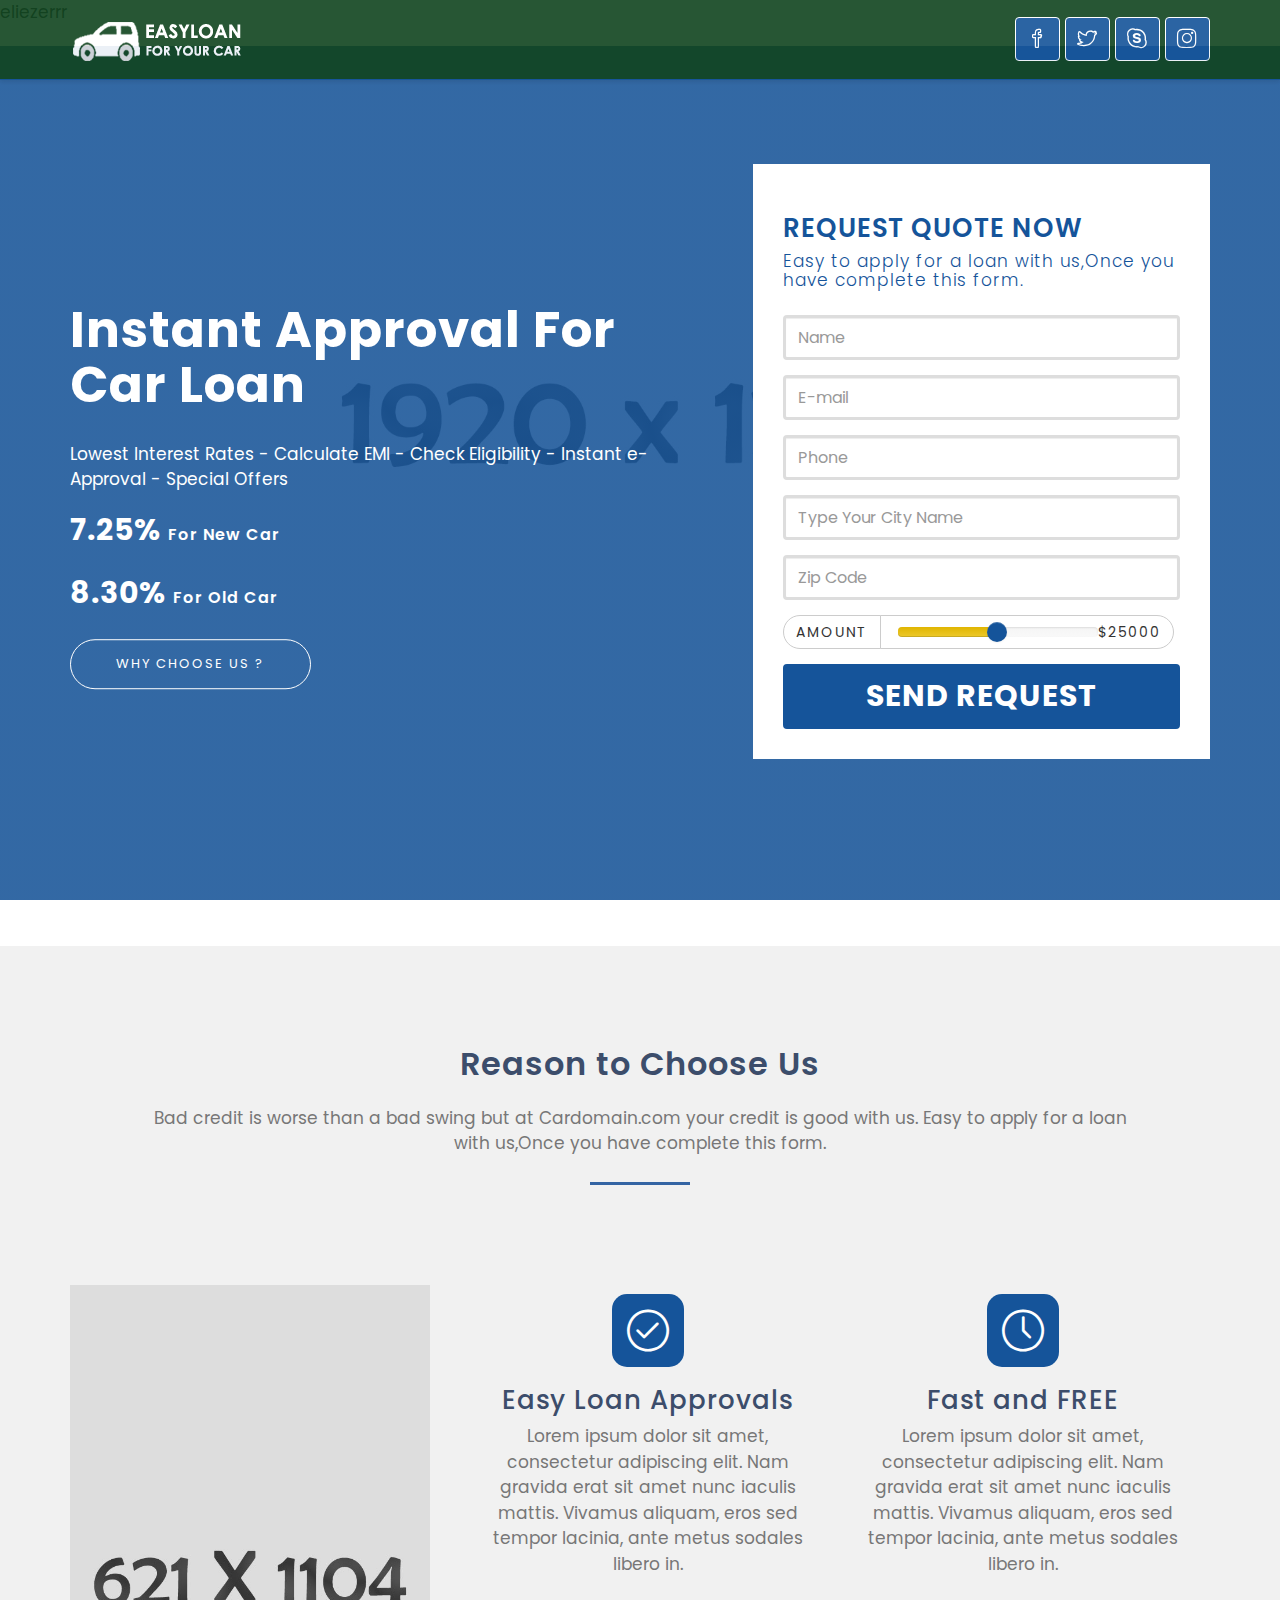
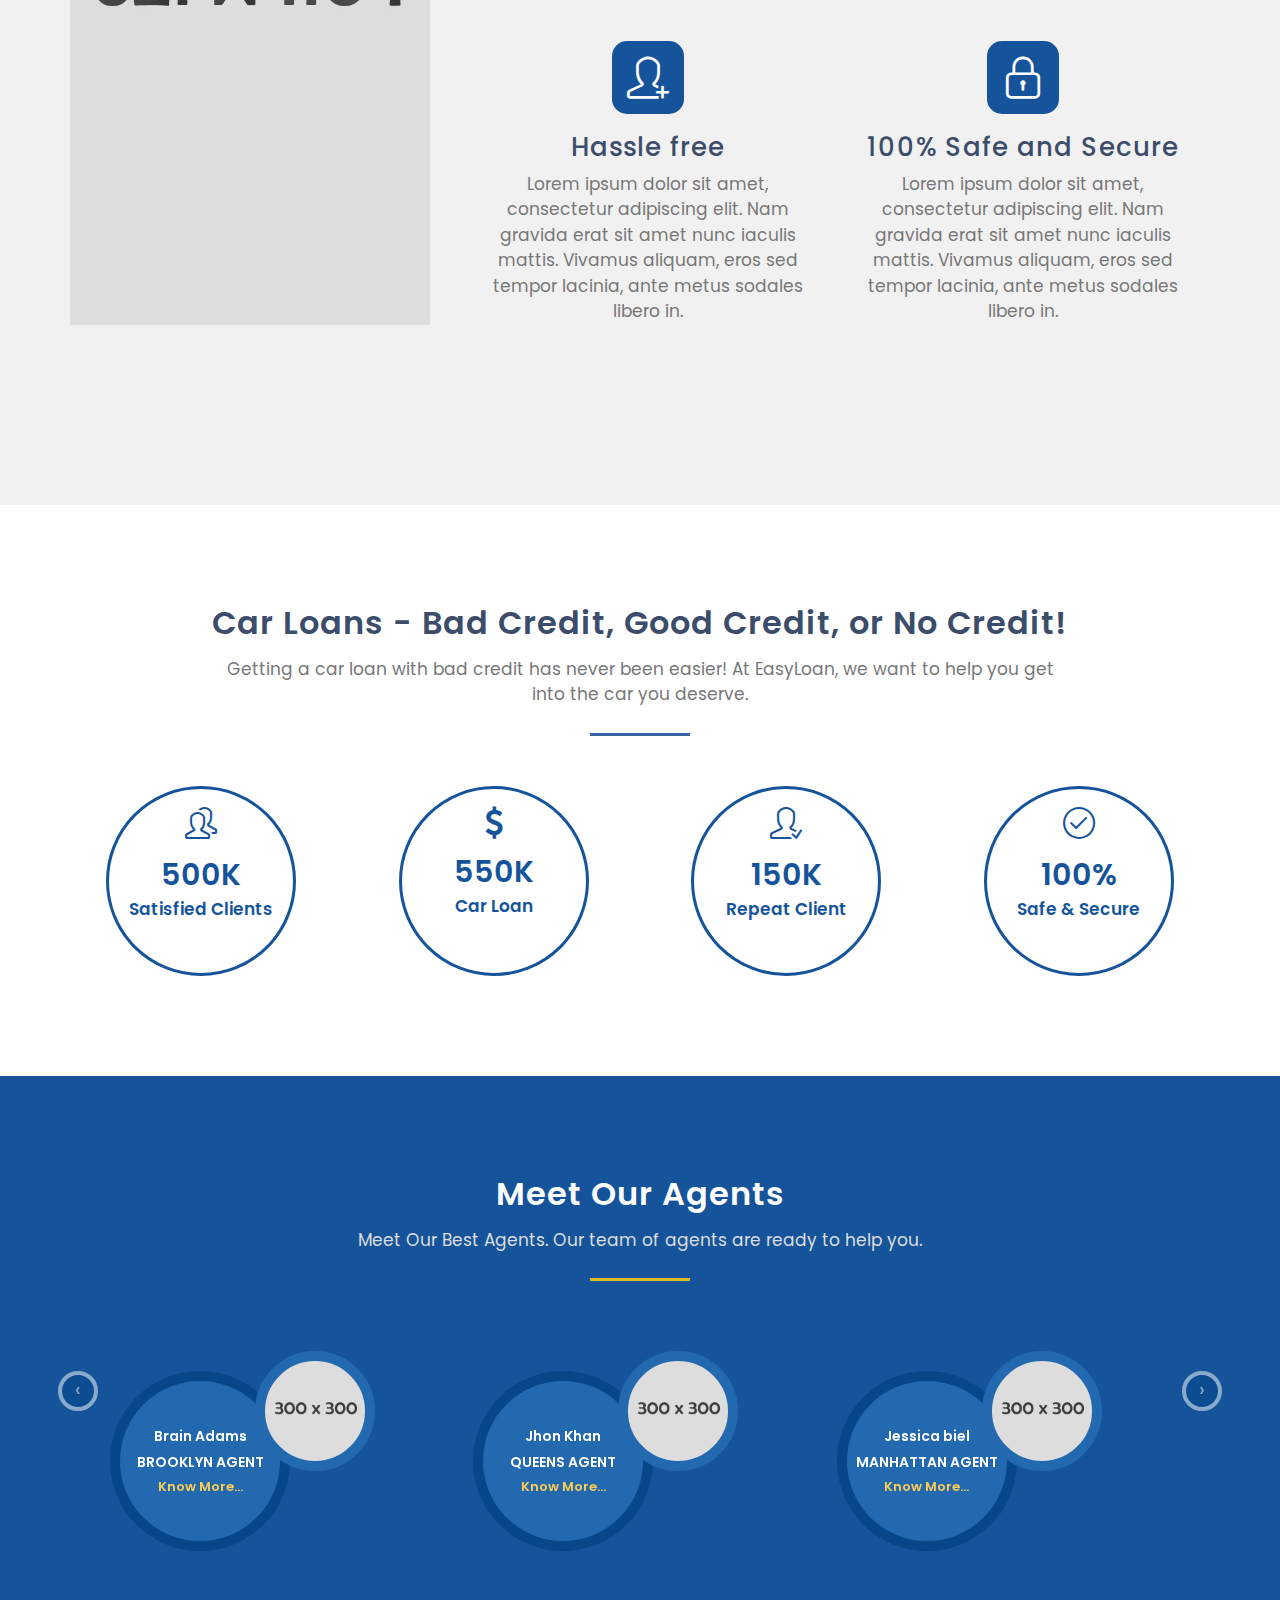
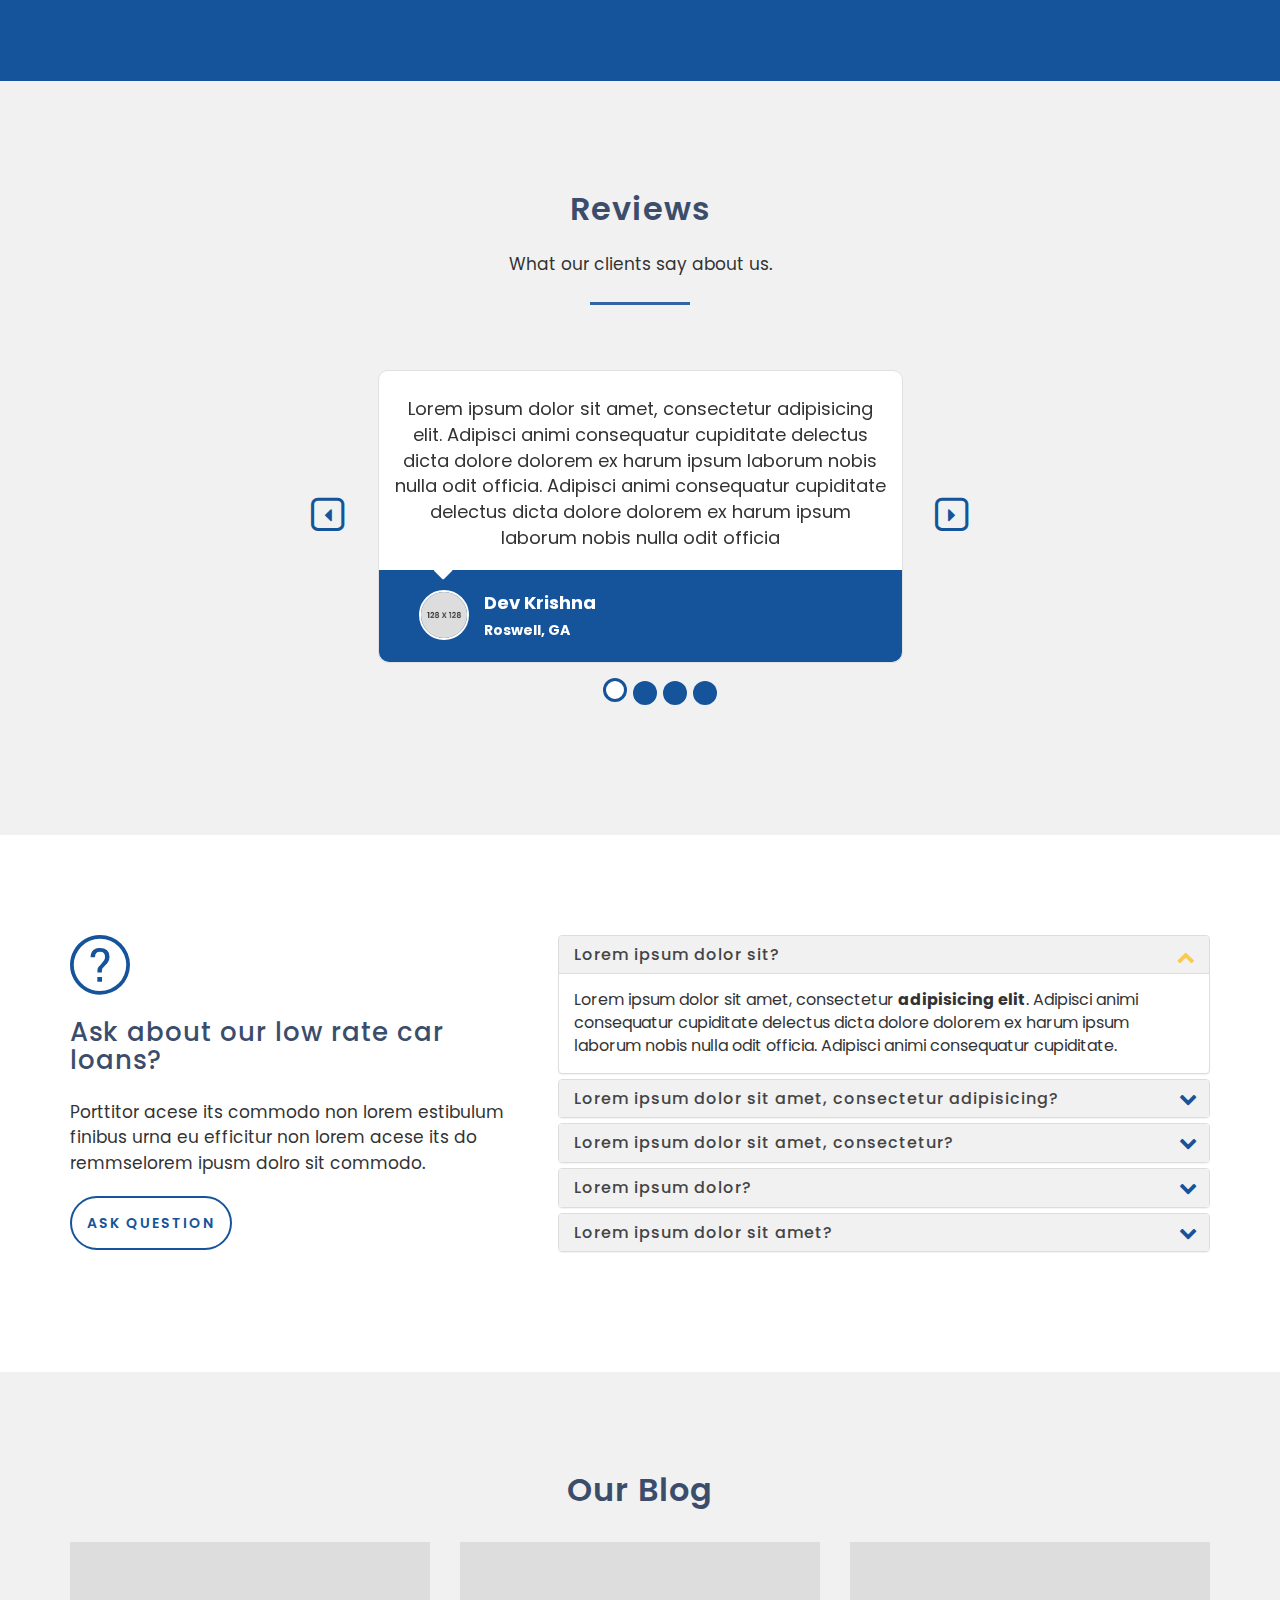
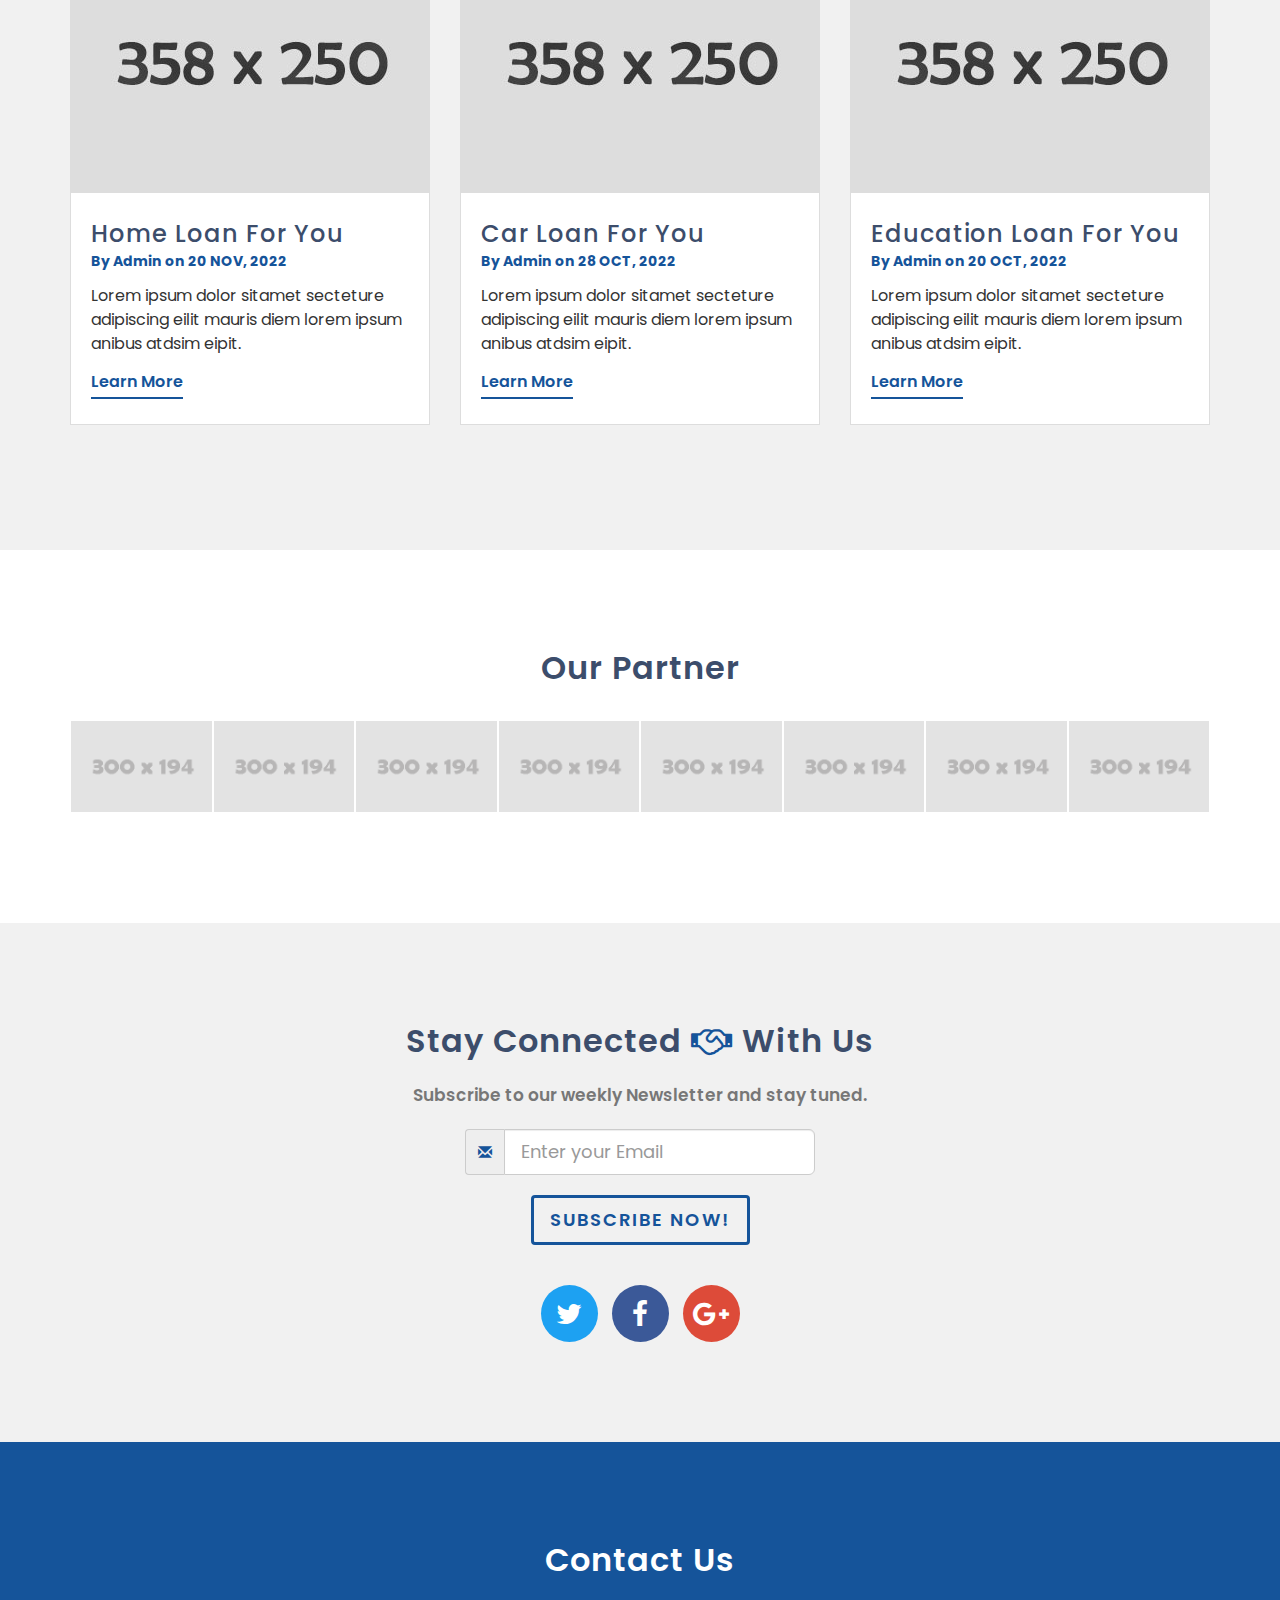
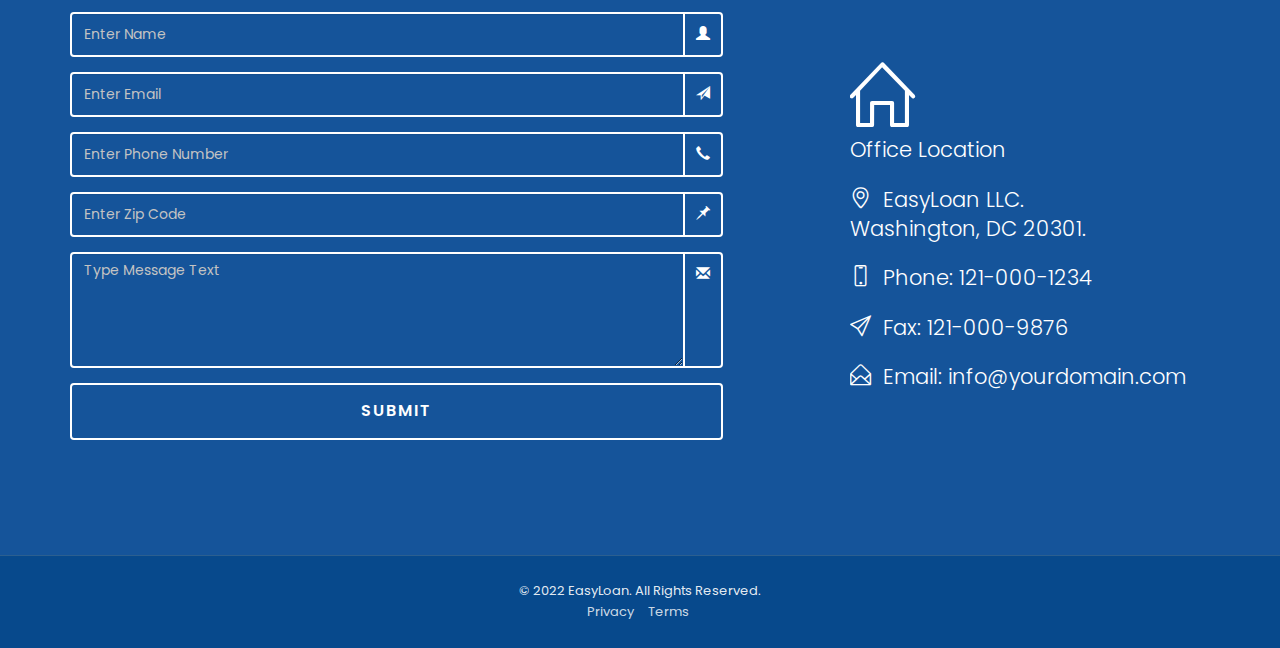
<file: index.html>
<!DOCTYPE html>
<html lang="zxx">

<head>
    <meta charset="utf-8">
    <meta http-equiv="X-UA-Compatible" content="IE=edge">
    <meta name="viewport" content="width=device-width, initial-scale=1">
    <meta name="description" content="EasyLoan - is the Loan Company Website Template.">
	<meta name="keywords" content="Loan Company, Loan Agency, Students Loan, Car Loan, Home Loan, Loan Product, Personal Loan, Bad credit, Loan Advisor, Financial Website Template, Banking, Loan provider, Bootstrap Template, Landing Page, EasyLoan, Loan HTML Template">
    <meta name="author" content="">

    <title>EasyLoan - Loan HTML Template</title>
    <link rel="shortcut icon" href="img/favicon.ico" type="image/x-icon">
    <link rel="icon" href="img/favicon.ico" type="image/x-icon">

    <!-- Bootstrap Core CSS -->
    <link href="assets/bootstrap/css/bootstrap.min.css" rel="stylesheet">

    <!-- Custom Fonts -->
    <link href="https://fonts.googleapis.com/css?family=Poppins:300,400,500,600,700" rel="stylesheet"> 

    <!-- Icon CSS -->
    <link rel="stylesheet" href="assets/font-awesome/css/font-awesome.min.css">
    <link rel="stylesheet" href="assets/simple-line-icons/css/simple-line-icons.css">

    <!-- Preloader CSS -->
    <link rel="stylesheet" href="css/preloader.css">

    <!-- Custom CSS -->
    <link href="css/custom.css" rel="stylesheet">

    <!-- Responsive CSS -->
    <link href="css/responsive.css" rel="stylesheet">


    <!-- HTML5 Shim and Respond.js IE8 support of HTML5 elements and media queries -->
    <!-- WARNING: Respond.js doesn't work if you view the page via file:// -->
    <!--[if lt IE 9]>
        <script src="https://oss.maxcdn.com/libs/html5shiv/3.7.0/html5shiv.js"></script>
        <script src="https://oss.maxcdn.com/libs/respond.js/1.4.2/respond.min.js"></script>
    <![endif]-->

</head>

<body id="page-top">
    <p>eliezerrr</p>

    <!-- Preloader -->
    <div id="preloader"> 
        <div id="wave"></div>
    </div>
    <div id="mask"></div>
    <!-- End Of Preloader -->

    <!-- NavBar -->
    <nav id="mainNav" class="navbar navbar-default navbar-fixed-top">
        <div class="container">
            <!-- Brand Logo -->
            <div class="navbar-header">
                <a class="navbar-brand page-scroll" href="#page-top">
                    <img src="img/logo.png" alt="LOGO">
                </a>
            </div>

            <!-- Social Link -->
            <div class="social_link">
                <ul class="nav navbar-nav navbar-right">
                    <li>
                        <a class="" href="#"><i class="icon-social-facebook"></i></a>
                    </li>
                    <li>
                        <a class="" href="#"><i class="icon-social-twitter"></i></a>
                    </li>
                    <li>
                        <a class="" href="#"><i class="icon-social-skype"></i></a>
                    </li>
                    <li>
                        <a class="" href="#"><i class="icon-social-instagram"></i></a>
                    </li>
                </ul>
            </div>
        </div>
    </nav>
    <!-- End Of Nav Bar -->

    <!-- Header -->
    <header id="page_top" class="car_loan">
        <div class="container">
            <div class="row">
                <div class="col-sm-7">
                    <div class="header-content">
                        <div class="header-content-inner">
                            <h1>Instant Approval For Car Loan</h1>
                            <p>Lowest Interest Rates - Calculate EMI - Check Eligibility - Instant e-Approval - Special Offers</p>
                            <h2>7.25% <span>For New Car</span></h2>
                            <h2>8.30% <span>For Old Car</span></h2>
                            <a href="#features" class="btn btn-outline btn-xl page-scroll">Why Choose Us ?</a>
                        </div>
                    </div>
                </div>
                <div class="col-sm-5">
                    <div class="form-container">
                        <div class="form-mockup">
                            <h2>Request Quote Now</h2>
                            <h4>Easy to apply for a loan with us,Once you have complete this form. </h4>
                            <form action="lead.php" method="post">
                              <div class="form-group">
                                <input type="text" name="name" class="form-control" placeholder="Name" required>
                              </div>
                              <div class="form-group">
                                <input type="email" name="email" class="form-control" placeholder="E-mail" required>
                              </div>
                              <div class="form-group">
                                <input type="text" name="phone" class="form-control" placeholder="Phone" required>
                              </div>
                              <div class="form-group">
                                <input type="text" name="city" class="form-control" placeholder="Type Your City Name" required>
                              </div>
                              <div class="form-group">
                                <input type="text" class="form-control" name="zip_code" placeholder="Zip Code" required>
                              </div>
                              <div class="form-group">
                                <div class="button-slider">
                                  <div class="btn-group btn_group">
                                    <div class="btn btn-default btn_amount">Amount </div>
                                    <div class="btn btn-default btn_slider">
                                      <input id="bootstrap-slider" type="text" name="amount" data-slider-min="1" data-slider-max="50000" data-slider-step="1" data-slider-value="25000">
                                      <div class="valueLabel"><span class="text_span">Amount &nbsp; &nbsp;</span> $<span id="sliderValue">25000</span></div>
                                    </div>
                                  </div>
                                </div>
                              </div>
                              <button type="submit" class="btn btn-default quote_btn">Send Request</button>
                            </form>
                        </div>
                    </div>
                </div>
            </div>
        </div>
    </header>
    <!-- End Of Header -->

    <!-- Section Features -->
    <section id="features" class="features">
        <div class="container">
            <div class="row">
                <div class="col-lg-12 text-center">
                    <div class="section-heading">
                        <h2>Reason to Choose Us</h2>
                        <p class="text-muted">Bad credit is worse than a bad swing but at Cardomain.com your credit is good with us. Easy to apply for a loan with us,Once you have complete this form.  </p>
                        <hr>
                    </div>
                </div>
            </div>
            <div class="row">
                <div class="col-md-4">
                    <div class="device-container">
                        <div class="device-mockup">
                            <div class="device">
                                <div class="screen">
                                    <img src="img/demo-screen.jpg" class="img-responsive" alt="Feature Image"> 
                                </div>
                            </div>
                        </div>
                    </div>
                </div>
                <div class="col-md-8">
                    <div class="container-fluid">
                        <div class="row">
                            <div class="col-md-6">
                                <div class="feature-item">
                                    <i class="icon-check"></i>
                                    <h3>Easy Loan Approvals</h3>
                                    <p class="text-muted">Lorem ipsum dolor sit amet, consectetur adipiscing elit. Nam gravida erat sit amet nunc iaculis mattis. Vivamus aliquam, eros sed tempor lacinia, ante metus sodales libero in.</p>
                                </div>
                            </div>
                            <div class="col-md-6">
                                <div class="feature-item">
                                    <i class="icon-clock"></i>
                                    <h3>Fast and FREE</h3>
                                    <p class="text-muted">Lorem ipsum dolor sit amet, consectetur adipiscing elit. Nam gravida erat sit amet nunc iaculis mattis. Vivamus aliquam, eros sed tempor lacinia, ante metus sodales libero in.</p>
                                </div>
                            </div>
                        </div>
                        <div class="row">
                            <div class="col-md-6">
                                <div class="feature-item">
                                    <i class="icon-user-follow"></i>
                                    <h3>Hassle free</h3>
                                    <p class="text-muted">Lorem ipsum dolor sit amet, consectetur adipiscing elit. Nam gravida erat sit amet nunc iaculis mattis. Vivamus aliquam, eros sed tempor lacinia, ante metus sodales libero in.</p>
                                </div>
                            </div>
                            <div class="col-md-6">
                                <div class="feature-item last-one">
                                    <i class="icon-lock"></i>
                                    <h3>100% Safe and Secure</h3>
                                    <p class="text-muted">Lorem ipsum dolor sit amet, consectetur adipiscing elit. Nam gravida erat sit amet nunc iaculis mattis. Vivamus aliquam, eros sed tempor lacinia, ante metus sodales libero in.</p>
                                </div>
                            </div>
                        </div>
                    </div>
                </div>
            </div>
        </div>
    </section>
    <!-- End Of Section Features -->

    <!-- Section About And Counter -->
    <section id="about" class="about text-center">
        <div class="container">
            <div class="row">
                <div class="col-md-10 col-md-offset-1">
                    <h2 class="section-heading">Car Loans - Bad Credit, Good Credit, or No Credit!</h2>
                    <p class="about_p">Getting a car loan with bad credit has never been easier! At EasyLoan, we want to help you get into the car you deserve.</p>
                    <hr>
                </div>
            </div>
            <div class="row">
                <div class="main_counter_content text-center white-text wow fadeInUp">
                    <div class="col-md-3 col-sm-6">
                        <div class="single_counter">
                            <p class="counter_icon"><i class="icon-people"></i></p>
                            <span class="counter">500</span>K
                            <p>Satisfied Clients</p>
                        </div>
                    </div>
                    <div class="col-md-3 col-sm-6">
                        <div class="single_counter">
                            <p class="counter_icon"><i class="fa fa-usd" aria-hidden="true"></i></p>
                            <span class="counter">550</span>K
                            <p>Car Loan</p>
                        </div>
                    </div>
                    <div class="col-md-3 col-sm-6">
                        <div class="single_counter">
                            <p class="counter_icon"><i class="icon-user-following"></i></p>
                            <span class="counter">150</span>K
                            <p>Repeat Client</p>
                        </div>
                    </div>
                    <div class="col-md-3 col-sm-6">
                        <div class="single_counter">
                            <p class="counter_icon"><i class="icon-check"></i></p>
                            <span class="counter">100</span>%
                            <p>Safe & Secure</p>
                        </div>
                    </div>
                </div>
            </div>
        </div>
    </section> 
    <!-- End Section Of About And Counter -->

    <!-- Section Agents -->
    <section id="agents" class="agents text-center">
        <div class="agents_contain">
            <div class="container">
                <div class="row">
                    <div class="col-md-10 col-md-offset-1">
                        <h2 class="section-heading">Meet Our Agents</h2>
                        <p class="aagents_p">Meet Our Best Agents. Our team of agents are ready to help you.</p>
                        <hr>
                    </div>
                </div>
                <div class='row'>
                    <div class='col-md-12'>
                        <div class="carousel slide media-carousel" id="media">
                            <div class="carousel-inner">
                                <div class="item  active">
                                    <div class="row">
                                        <div class="col-md-4 padtop30">
                                            <div class="parent_circle">
                                                <div class="parent_circle_contain">
                                                    <p>Brain Adams </p>
                                                    <p class="agent-area">Brooklyn Agent</p>
                                                    <a href="agent-details.html">Know More...</a>
                                                </div>
                                                <div class=" child_round_circle child_round_circle_img1"></div>
                                            </div>
                                        </div>          
                                        <div class="col-md-4 padtop30">
                                            <div class="parent_circle">
                                                <div class="parent_circle_contain">
                                                    <p>Jhon Khan</p>
                                                    <p class="agent-area">Queens Agent</p>
                                                    <a href="agent-details.html">Know More...</a>
                                                </div>
                                                <div class="child_round_circle child_round_circle_img2"></div>
                                            </div>
                                        </div>
                                        <div class="col-md-4 padtop30">
                                            <div class="parent_circle">
                                                <div class="parent_circle_contain">
                                                    <p>Jessica biel</p>
                                                    <p class="agent-area">Manhattan Agent</p>
                                                    <a href="agent-details.html">Know More...</a>
                                                </div>
                                                <div class=" child_round_circle child_round_circle_img3 "></div>
                                            </div>
                                        </div>        
                                    </div>
                                </div>
                                <div class="item">
                                    <div class="row">
                                        <div class="col-md-4 padtop30">
                                            <div class="parent_circle">
                                                <div class="parent_circle_contain">
                                                    <p>Brain Adams </p>
                                                    <p class="agent-area">Brooklyn Agent</p>
                                                    <a href="agent-details.html">Know More...</a>
                                                </div>
                                                <div class=" child_round_circle child_round_circle_img1"></div>
                                            </div>
                                        </div>          
                                        <div class="col-md-4 padtop30">
                                            <div class="parent_circle">
                                                <div class="parent_circle_contain">
                                                    <p>Jhon Khan</p>
                                                    <p class="agent-area">Queens Agent</p>
                                                    <a href="agent-details.html">Know More...</a>
                                                </div>
                                                <div class="child_round_circle child_round_circle_img2"></div>
                                            </div>
                                        </div>
                                        <div class="col-md-4 padtop30">
                                            <div class="parent_circle">
                                                <div class="parent_circle_contain">
                                                    <p>Jessica biel</p>
                                                    <p class="agent-area">Manhattan Agent</p>
                                                    <a href="agent-details.html">Know More...</a>
                                                </div>
                                                <div class=" child_round_circle child_round_circle_img3 "></div>
                                            </div>
                                        </div>        
                                    </div>
                                </div>
                            </div>
                            <a data-slide="prev" href="#media" class="left carousel-control">‹</a>
                            <a data-slide="next" href="#media" class="right carousel-control">›</a>
                        </div>                          
                    </div>
                </div>
            </div>
        </div>
    </section>
    <!-- End Section Agents -->

    <!-- Section Testimonials -->
    <section id="testimonials" class="text-center">
        <div class="container">
            <div class="row">
                <div class="col-sm-12">
                    <h2 class="section-title text-center">Reviews</h2>
                    <p class="testimonials_p">What our clients say about us.</p>
                    <hr>
                </div>
            </div>
            <div class="row">
                <div class="col-lg-6 col-lg-offset-3">
                    <div class="testimonials-list">
                    
                         <!-- Single Testimonial -->  
                        <div class="single-testimonial">
                            <div class="testimonial-holder">
                                <div class="testimonial-content">Lorem ipsum dolor sit amet, consectetur adipisicing elit. Adipisci animi consequatur cupiditate delectus dicta dolore dolorem ex harum ipsum laborum nobis nulla odit officia. Adipisci animi consequatur cupiditate delectus dicta dolore dolorem ex harum ipsum laborum nobis nulla odit officia
                                    <div class="testimonial-caret"><i class="fa fa-caret-down"></i></div>
                                </div>
                                <div class="row">
                                    <div class="testimonial-user clearfix">
                                        <div class="testimonial-user-image"><img src="img/clients/client1.jpg" alt="Client Image"></div>
                                        <div class="testimonial-user-name">Dev Krishna <br><a href="#">Roswell, GA</a></div>
                                    </div>
                                </div>
                            </div>
                        </div>
                        <!-- End of Single Testimonial -->  
                        
                        <!-- Single Testimonial -->  
                        <div class="single-testimonial">
                            <div class="testimonial-holder">
                                <div class="testimonial-content">Lorem ipsum dolor sit amet, consectetur adipisicing elit. Adipisci animi consequatur cupiditate delectus dicta dolore dolorem ex harum ipsum laborum nobis nulla odit officia. Adipisci animi consequatur cupiditate delectus dicta dolore dolorem ex harum ipsum laborum nobis nulla odit officia
                                    <div class="testimonial-caret"><i class="fa fa-caret-down"></i></div>
                                </div>
                                <div class="row">
                                    <div class="testimonial-user clearfix">
                                        <div class="testimonial-user-image"><img src="img/clients/client2.jpg" alt="Client Image"></div>
                                        <div class="testimonial-user-name">Donny J. Griffin <br><a href="#">Brooklyn, NYC</a></div>
                                    </div>
                                </div>
                            </div>
                        </div>
                         <!-- End of Single Testimonial -->  
                         
                        <!-- Single Testimonial -->  
                        <div class="single-testimonial">
                            <div class="testimonial-holder">
                                <div class="testimonial-content">Lorem ipsum dolor sit amet, consectetur adipisicing elit. Adipisci animi consequatur cupiditate delectus dicta dolore dolorem ex harum ipsum laborum nobis nulla odit officia. Adipisci animi consequatur cupiditate delectus dicta dolore dolorem ex harum ipsum laborum nobis nulla odit officia
                                    <div class="testimonial-caret"><i class="fa fa-caret-down"></i></div>
                                </div>
                                <div class="row">
                                    <div class="testimonial-user clearfix">
                                        <div class="testimonial-user-image"><img src="img/clients/client3.jpg" alt="Client Image"></div>
                                        <div class="testimonial-user-name">Ryder Lothian <br><a href="#">Atlanta, GA</a></div>
                                    </div>
                                </div>
                            </div>
                        </div>
                        <!-- End of Single Testimonial -->  
                        
                        <!-- Single Testimonial -->  
                        <div class="single-testimonial">
                            <div class="testimonial-holder">
                                <div class="testimonial-content">Lorem ipsum dolor sit amet, consectetur adipisicing elit. Adipisci animi consequatur cupiditate delectus dicta dolore dolorem ex harum ipsum laborum nobis nulla odit officia. Adipisci animi consequatur cupiditate delectus dicta dolore dolorem ex harum ipsum laborum nobis nulla odit officia
                                    <div class="testimonial-caret"><i class="fa fa-caret-down"></i></div>
                                </div>
                                <div class="row">
                                    <div class="testimonial-user clearfix">
                                        <div class="testimonial-user-image"><img src="img/clients/client1.jpg" alt="Client Image"></div>
                                        <div class="testimonial-user-name">Bruce Wayne<br><a href="#">Austin, TX</a></div>
                                    </div>
                                </div>
                            </div>
                        </div>
                        <!-- End of Single Testimonial -->  
                        
                    </div>
                </div>
            </div>
        </div>
    </section>
    <!-- End Of Section Testimonials -->

    <!-- Section FAQ -->
    <section id="faq" class="faq">
        <div class="container">
            <div class="row">
                <div class="col-md-5">
                    <i class="icon-question faq_icon"></i>
                    <h2 class="faq_title">Ask about our low rate car loans?</h2>
                    <p>Porttitor acese its commodo non lorem estibulum finibus urna eu efficitur non lorem acese its do remmselorem ipusm dolro sit commodo.</p>
                    <a class="btn btn-primary page-scroll" href="#contact">Ask Question</a>
                </div>
                <div class="col-md-7 mar-20t">
                    <div class="panel-group" id="accordion">
                        <div class="panel panel-default">
                            <div class="panel-heading">
                                <h4 class="panel-title">
                                    <a class="accordion-toggle" data-toggle="collapse" data-parent="#accordion" href="#collapseOne">Lorem ipsum dolor sit?</a>
                                </h4>
                            </div>
                            <div id="collapseOne" class="panel-collapse collapse in">
                                <div class="panel-body">
                                    Lorem ipsum dolor sit amet, consectetur <strong>adipisicing elit</strong>. Adipisci animi consequatur cupiditate delectus dicta dolore dolorem ex harum ipsum laborum nobis nulla odit officia. Adipisci animi consequatur cupiditate. 
                                </div>
                            </div>
                        </div>
                        <div class="panel panel-default">
                            <div class="panel-heading">
                                <h4 class="panel-title">
                                    <a class="accordion-toggle collapsed" data-toggle="collapse" data-parent="#accordion" href="#collapseTen">Lorem ipsum dolor sit amet, consectetur adipisicing?</a>
                                </h4>
                            </div>
                            <div id="collapseTen" class="panel-collapse collapse">
                                <div class="panel-body">
                                    Lorem ipsum dolor sit amet, consectetur adipisicing elit. Adipisci animi consequatur cupiditate delectus dicta dolore dolorem ex harum ipsum laborum nobis nulla odit officia. Adipisci animi consequatur cupiditate. 
                                </div>
                            </div>
                        </div>
                        <div class="panel panel-default">
                            <div class="panel-heading">
                                <h4 class="panel-title">
                                    <a class="accordion-toggle collapsed" data-toggle="collapse" data-parent="#accordion" href="#collapseEleven">Lorem ipsum dolor sit amet, consectetur?</a>
                                </h4>
                            </div>
                            <div id="collapseEleven" class="panel-collapse collapse">
                                <div class="panel-body">
                                    Lorem ipsum dolor sit amet, consectetur adipisicingelit. Adipisci animi consequatur cupiditate <strong>delectus dicta dolore dolorem ex harum</strong> ipsum laborum nobis nulla odit officia. Adipisci animi consequatur cupiditate.
                                </div>
                            </div>
                        </div>
                        <div class="panel panel-default">
                            <div class="panel-heading">
                                <h4 class="panel-title">
                                    <a class="accordion-toggle collapsed" data-toggle="collapse" data-parent="#accordion" href="#collapseTwo">Lorem ipsum dolor?</a>
                                </h4>
                            </div>
                            <div id="collapseTwo" class="panel-collapse collapse">
                                <div class="panel-body">
                                    Lorem ipsum dolor sit amet, consectetur adipisicingelit. Adipisci animi consequatur cupiditate delectus dicta dolore dolorem ex harum ipsum laborum nobis nulla odit officia. Adipisci animi <strong>consequatur cupiditate</strong>.
                                </div>
                            </div>
                        </div>
                        <div class="panel panel-default">
                            <div class="panel-heading">
                                <h4 class="panel-title">
                                    <a class="accordion-toggle collapsed" data-toggle="collapse" data-parent="#accordion" href="#collapseThree">Lorem ipsum dolor sit amet?</a>
                                </h4>
                            </div>
                            <div id="collapseThree" class="panel-collapse collapse">
                                <div class="panel-body">
                                    Lorem ipsum dolor sit amet, consectetur adipisicingelit:
                                    <ul>
                                        <li>Adipisci animi consequatur</li>
                                        <li>Adipisci animi consequatur cupiditate</li>
                                        <li>Adipisci animi consequatur cupiditate delectus</li>
                                        <li>Adipisci animi consequatur cupiditate delectus dicta</li>
                                    </ul>
                                </div>
                            </div>
                        </div>
                    </div>
                </div>
            </div>
        </div>
    </section>
    <!-- End Of Section FAQ -->

    <!-- Section Blog -->
    <section id="blog" class="blog bg-secondary">
        <div class="container">
            <div class="row">
                <div class="col-sm-12">
                    <h2 class="setion-title text-center">Our Blog</h2>
                </div>
            </div>
            <div class="row mr_top_10">
                <div class="col-md-4 col-sm-12">
                    <div class="blog_worp">
                        <div class="blog_img">
                            <a class="imghover" href="blog-details.html"><img class="img-responsive" alt="Blog Img 01" src="img/blog/blog-home.jpg"></a>
                        </div>
                        <div class="blog_content">
                            <h2><a class="title" href="blog-details.html">Home Loan For You</a></h2>
                            <h4>By Admin on 20 NOV, 2022</h4>
                            <p>Lorem ipsum dolor sitamet secteture adipiscing eilit mauris diem lorem ipsum anibus atdsim eipit.</p>
                            <a class="btn-link" href="blog-details.html">Learn More</a> 
                        </div>
                    </div>
                </div>
                <div class="col-md-4 col-sm-12">
                    <div class="blog_worp">
                        <div class="blog_img">
                            <a class="imghover" href="blog-details.html"><img class="img-responsive" alt="Blog Img 02" src="img/blog/blog-car.jpg"></a>
                        </div>
                        <div class="blog_content">
                            <h2><a class="title" href="blog-details.html">Car Loan For You</a></h2>
                            <h4>By Admin on 28 OCT, 2022</h4>
                            <p>Lorem ipsum dolor sitamet secteture adipiscing eilit mauris diem lorem ipsum anibus atdsim eipit. </p>
                            <a class="btn-link" href="blog-details.html">Learn More</a> 
                        </div>
                    </div>
                </div>
                <div class="col-md-4 col-sm-12">
                    <div class="blog_worp">
                        <div class="blog_img">
                            <a class="imghover" href="blog-details.html"><img class="img-responsive" alt="Blog Img 03" src="img/blog/blog-edu.jpg"></a>
                        </div>
                        <div class="blog_content">
                            <h2><a class="title" href="blog-details.html">Education Loan For You</a></h2>
                            <h4>By Admin on 20 OCT, 2022</h4>
                            <p>Lorem ipsum dolor sitamet secteture adipiscing eilit mauris diem lorem ipsum anibus atdsim eipit.</p>
                            <a class="btn-link" href="blog-details.html">Learn More</a>
                        </div>
                    </div>
                </div>
            </div>
        </div>
    </section>
    <!-- End Of Section Blog -->

    <!-- Section Brand -->
    <section id="brand_logo">
        <div class="container">
            <div class="row">
                <div class="col-sm-12">
                    <h2 class="setion-title text-center">Our Partner</h2>
                </div>
            </div>
            <div class="row mr_top_10">
                <div class="col-sm-12">
                    <ul class="list-inline list-logo">
                        <li class="">
                            <a href="#"><img src="img/brand-logo/1.png" alt="Brand Logo"></a>
                        </li>
                        <li class="">
                            <a href="#"><img src="img/brand-logo/2.png" alt="Brand Logo"></a>
                        </li>
                        <li class="">
                            <a href="#"><img src="img/brand-logo/3.png" alt="Brand Logo"></a>
                        </li>
                        <li class="">
                            <a href="#"><img src="img/brand-logo/4.png" alt="Brand Logo"></a>
                        </li>
                        <li class="">
                            <a href="#"><img src="img/brand-logo/1.png" alt="Brand Logo"></a>
                        </li>
                        <li class="">
                            <a href="#"><img src="img/brand-logo/2.png" alt="Brand Logo"></a>
                        </li>
                        <li class="">
                            <a href="#"><img src="img/brand-logo/3.png" alt="Brand Logo"></a>
                        </li>
                        <li class="">
                            <a href="#"><img src="img/brand-logo/4.png" alt="Brand Logo"></a>
                        </li>
                    </ul>
                </div>
            </div>
        </div>
    </section>
    <!-- End Of Section Brand -->

    <!-- Section Social And NewsLetter -->
    <section id="Social" class="social_contact bg-secondary">
        <div class="container">
            <div class="row">
                <div class="col-md-12">
                    <h2>Stay Connected <i class="fa fa-handshake-o" aria-hidden="true"></i> With Us</h2>
                    <div class="tab-content custom-tab-content">
                        <div class="subscribe-panel">
                        <p>Subscribe to our weekly Newsletter and stay tuned.</p>
                            <form action="#" method="post">
                                <div class="col-md-4 col-md-offset-4">
                                    <div class="input-group">
                                        <span class="input-group-addon"><i class="glyphicon glyphicon-envelope" aria-hidden="true"></i></span>
                                        <input type="text" class="form-control input-lg" name="email" placeholder="Enter your Email">
                                    </div>
                                </div>
                                <div class="col-md-12">
                                    <button class="btn btn-info btn-lg">Subscribe Now!</button>
                                </div>
                            </form>
                        </div>
                    </div>
                </div>
            </div>
            <div class="row">
                <div class="col-md-12">
                <ul class="list-inline list-social">
                    <li class="social-twitter">
                        <a href="#"><i class="fa fa-twitter"></i></a>
                    </li>
                    <li class="social-facebook">
                        <a href="#"><i class="fa fa-facebook"></i></a>
                    </li>
                    <li class="social-google-plus">
                        <a href="#"><i class="fa fa-google-plus"></i></a>
                    </li>
                </ul>
                </div>
            </div>
        </div>
    </section>
    <!-- End Of Section Social And NewsLetter -->

    <!-- Section Contact -->
    <section id="contact">
        <h2 id="dev-snippet-title" class="text-center">Contact Us</h2>
        <div class="container mr_top_10">
            <div class="row">
                <div class="col-lg-7 col-md-6 col-sm-6">
                    <form action="mailer.php" method="post" >
                        <div class="form-group">
                            <div class="input-group">
                                <input type="text" class="form-control" name="InputName" id="InputName" placeholder="Enter Name" required>
                                <span class="input-group-addon"><i class="glyphicon glyphicon-user form-control-feedback"></i></span>
                            </div>
                        </div>
                        <div class="form-group">
                            <div class="input-group">
                                <input type="email" class="form-control" id="InputEmail" name="InputEmail" placeholder="Enter Email" required  >
                                <span class="input-group-addon"><i class="glyphicon glyphicon-send form-control-feedback"></i></span>
                            </div>
                        </div>
                        <div class="form-group">
                            <div class="input-group">
                                <input type="text" class="form-control" id="InputPhone" name="InputPhone" placeholder="Enter Phone Number" required  >
                                <span class="input-group-addon"><i class="glyphicon glyphicon-earphone form-control-feedback"></i></span>
                            </div>
                        </div>
                        <div class="form-group">
                            <div class="input-group">
                                <input type="text" class="form-control" id="InputZipCode" name="InputZipCode" placeholder="Enter Zip Code" required  >
                                <span class="input-group-addon"><i class="glyphicon glyphicon-pushpin form-control-feedback"></i></span>
                            </div>
                        </div>
                        <div class="form-group">
                            <div class="input-group">
                                <textarea name="InputMessage" id="InputMessage" class="form-control" rows="5" placeholder="Type Message Text" required></textarea>
                                <span class="input-group-addon"><i class="glyphicon glyphicon-envelope form-control-feedback"></i></span>
                            </div>
                        </div>
                        <div class="form-group">
                            <button type="submit" class="btn btn-outline btn-xl page-scroll pull-right">Submit</button>
                        </div>
                    </form>
                </div>
                <div class="col-lg-4 col-md-5 col-sm-6 col-md-offset-1">
                    <address>
                        <p class="address_icon"><i class="icon-home"></i></p>
                        <p class="lead">Office Location</p>
                        <p class="lead"><i class="icon-location-pin"></i> EasyLoan LLC.<br> Washington, DC 20301.</p>
                        <p class="lead"><i class="icon-screen-smartphone"></i> Phone: 121-000-1234</p>
                        <p class="lead"><i class="icon-paper-plane"></i> Fax: 121-000-9876</p>
                        <p class="lead"><i class="icon-envelope-open"></i> Email: info@yourdomain.com</p>
                    </address>
                </div>
            </div>
        </div>
    </section>
    <!-- End Of Section Contact -->

    <!-- Footer -->
    <footer>
        <div class="container">
            <p>&copy; 2022 EasyLoan. All Rights Reserved.</p>
            <ul class="list-inline">
                <li>
                    <a href="#">Privacy</a>
                </li>
                <li>
                    <a href="#">Terms</a>
                </li>
            </ul>
        </div>
    </footer>
    <!-- End Of Footer -->

    <!-- jQuery -->
    <script src="assets/jquery/jquery.min.js"></script>

    <!-- Bootstrap Core JavaScript -->
    <script src="assets/bootstrap/js/bootstrap.min.js"></script>

    <!-- Plugin JavaScript -->
    <script src="js/jquery.easing.js"></script>
    <script src="js/jquery.counterup.js"></script>
    <script src="js/jquery.waypoints.js"></script>
    <script src="js/price.slider.js"></script>        

    <!-- Theme JavaScript -->
    <script src="js/custom.js"></script>
    <script src="js/testimonials.js"></script>

</body>
</html>
</file>
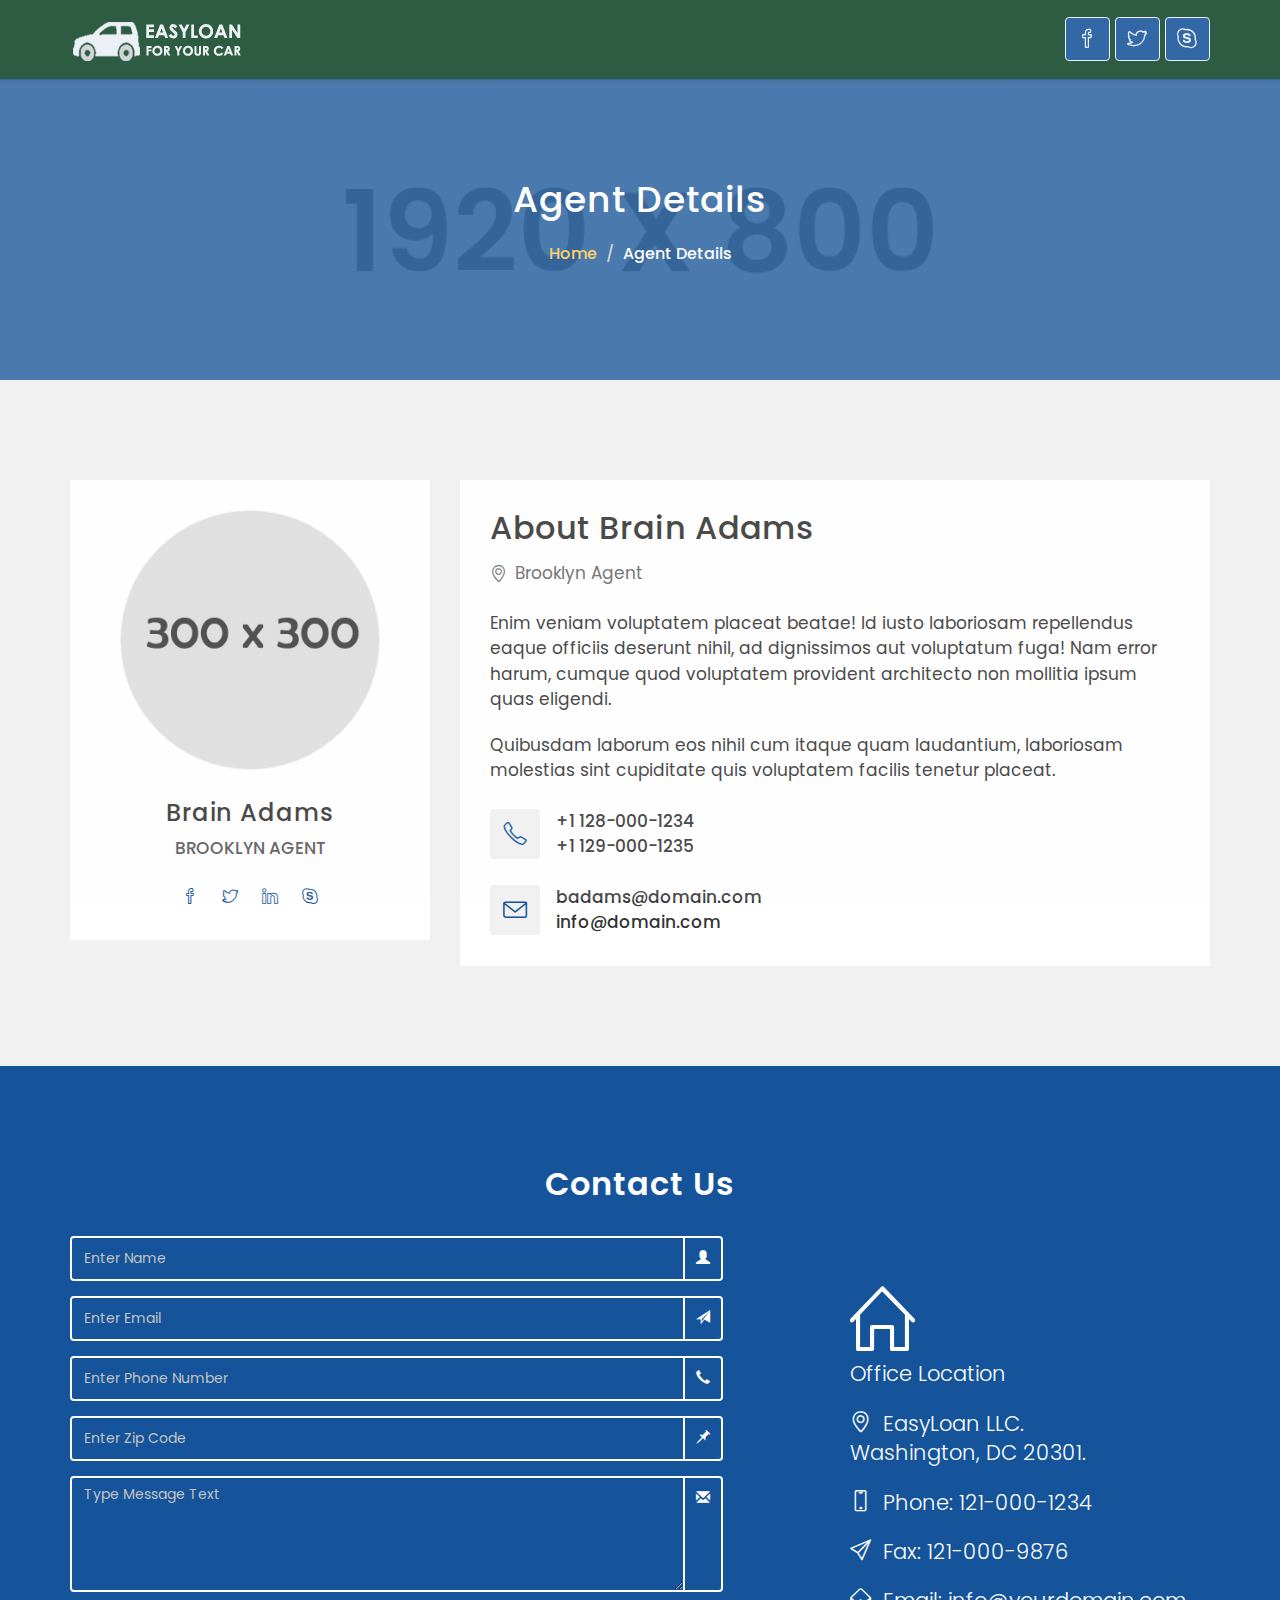
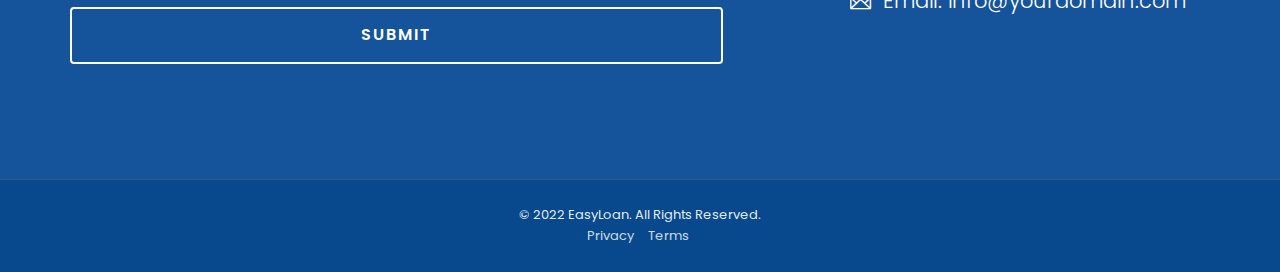
<file: agent-details.html>
<!DOCTYPE html>
<html lang="zxx">

<head>
    <meta charset="utf-8">
    <meta http-equiv="X-UA-Compatible" content="IE=edge">
    <meta name="viewport" content="width=device-width, initial-scale=1">
    <meta name="description" content="EasyLoan - is the Loan Company Website Template.">
	<meta name="keywords" content="Loan Company, Loan Agency, Students Loan, Car Loan, Home Loan, Loan Product, Personal Loan, Bad credit, Loan Advisor, Financial Website Template, Banking, Loan provider, Bootstrap Template, Landing Page, EasyLoan, Loan HTML Template">
    <meta name="author" content="">

    <title>EasyLoan - Loan HTML Template</title>
    <link rel="shortcut icon" href="img/favicon.ico" type="image/x-icon">
    <link rel="icon" href="img/favicon.ico" type="image/x-icon">

    <!-- Bootstrap Core CSS -->
    <link href="assets/bootstrap/css/bootstrap.min.css" rel="stylesheet">

    <!-- Custom Fonts -->
    <link href="https://fonts.googleapis.com/css?family=Poppins:300,400,500,600,700" rel="stylesheet"> 

    <!-- Icon CSS -->
    <link rel="stylesheet" href="assets/font-awesome/css/font-awesome.min.css">
    <link rel="stylesheet" href="assets/simple-line-icons/css/simple-line-icons.css">

    <!-- Preloader CSS -->
    <link rel="stylesheet" href="css/preloader.css">

    <!-- Custom CSS -->
    <link href="css/custom.css" rel="stylesheet">

    <!-- Responsive CSS -->
    <link href="css/responsive.css" rel="stylesheet">


    <!-- HTML5 Shim and Respond.js IE8 support of HTML5 elements and media queries -->
    <!-- WARNING: Respond.js doesn't work if you view the page via file:// -->
    <!--[if lt IE 9]>
        <script src="https://oss.maxcdn.com/libs/html5shiv/3.7.0/html5shiv.js"></script>
        <script src="https://oss.maxcdn.com/libs/respond.js/1.4.2/respond.min.js"></script>
    <![endif]-->

</head>

<body id="page-top">

    <!-- Preloader -->
    <div id="preloader"> 
        <div id="wave"></div>
    </div>
    <div id="mask"></div>
    <!-- End Of Preloader -->

    <!-- NavBar -->
    <nav id="mainNav" class="navbar navbar-default navbar-fixed-top">
        <div class="container">
            <!-- Brand Logo -->
            <div class="navbar-header">
                <a class="navbar-brand page-scroll" href="#page-top">
                    <img src="img/logo.png" alt="LOGO">
                </a>
            </div>

            <!-- Social Link -->
            <div class="social_link">
                <ul class="nav navbar-nav navbar-right">
                    <li>
                        <a class="" href="#"><i class="icon-social-facebook"></i></a>
                    </li>
                    <li>
                        <a class="" href="#"><i class="icon-social-twitter"></i></a>
                    </li>
                    <li>
                        <a class="" href="#"><i class="icon-social-skype"></i></a>
                    </li>
                </ul>
            </div>
        </div>
    </nav>
    <!-- End Of Nav Bar -->

    <!-- Single Page Header -->
    <header id="page_top" class="single-page-header agent-header">
        <div class="container">
            <div class="row">
                <div class="col-md-12">
                    <h1 class="title-heading">Agent Details</h1>
                    <ol class="breadcrumb">
                        <li><a href="index.html">Home</a></li>
                        <li class="active">Agent Details</li>
                    </ol>
                </div>
            </div>
        </div>
    </header>
    <!-- End of Single Page Header -->

    <!-- Section Agent Details-->
    <section class="agent-details">
        <div class="container">
            <div class="row">
                <div class="col-lg-4 col-md-5">
                    <div class="ad-left-wrap">
                        <img src="img/agents/1.jpg" alt="Agent Details">
                        <h3>Brain Adams</h3>
                        <p>Brooklyn Agent</p>
                        <ul>
                            <li>
                                <a href="agent-details.html">
                                    <i class="icon-social-facebook"></i>
                                </a>
                            </li>
                            <li>
                                <a href="agent-details.html">
                                    <i class="icon-social-twitter"></i>
                                </a>
                            </li>
                            <li>
                                <a href="agent-details.html">
                                    <i class="icon-social-linkedin"></i>
                                </a>
                            </li>
                            <li>
                                <a href="agent-details.html">
                                    <i class="icon-social-skype"></i>
                                </a>
                            </li>
                        </ul>
                    </div>
                </div>
                <div class="col-lg-8 col-md-7">
                    <div class="ad-right-wrap">
                        <h2>About Brain Adams</h2>
                        <p class="agent-location">
                            <i class="icon-location-pin"></i>
                            <span>Brooklyn Agent</span>
                        </p>
                        <p>Enim veniam voluptatem placeat beatae! Id iusto laboriosam repellendus eaque officiis deserunt nihil, ad dignissimos aut voluptatum fuga! Nam error harum, cumque quod voluptatem provident architecto non mollitia ipsum quas eligendi.</p>
                        <p>Quibusdam laborum eos nihil cum itaque quam laudantium, laboriosam molestias sint cupiditate quis voluptatem facilis tenetur placeat.</p>
                        <div class="agent-contact-box">
                            <div class="icon-box">
                                <i class="icon-phone"></i>
                            </div>
                            <div class="contact-info">
                                <p>+1 128-000-1234</p>
                                <p>+1 129-000-1235</p>
                            </div>
                        </div>
                        <div class="agent-contact-box">
                            <div class="icon-box">
                                <i class="icon-envelope"></i>
                            </div>
                            <div class="contact-info">
                                <p>badams@domain.com</p>
                                <p>info@domain.com</p>
                            </div>
                        </div>
                    </div>
                </div>
            </div>
        </div>
    </section>
    <!-- End of Section Agent Details-->

    <!-- Section Contact -->
    <section id="contact">
        <h2 id="dev-snippet-title" class="text-center">Contact Us</h2>
        <div class="container mr_top_10">
            <div class="row">
                <div class="col-lg-7 col-md-6 col-sm-6">
                    <form action="mailer.php" method="post" >
                        <div class="form-group">
                            <div class="input-group">
                                <input type="text" class="form-control" name="InputName" id="InputName" placeholder="Enter Name" required>
                                <span class="input-group-addon"><i class="glyphicon glyphicon-user form-control-feedback"></i></span>
                            </div>
                        </div>
                        <div class="form-group">
                            <div class="input-group">
                                <input type="email" class="form-control" id="InputEmail" name="InputEmail" placeholder="Enter Email" required  >
                                <span class="input-group-addon"><i class="glyphicon glyphicon-send form-control-feedback"></i></span>
                            </div>
                        </div>
                        <div class="form-group">
                            <div class="input-group">
                                <input type="text" class="form-control" id="InputPhone" name="InputPhone" placeholder="Enter Phone Number" required  >
                                <span class="input-group-addon"><i class="glyphicon glyphicon-earphone form-control-feedback"></i></span>
                            </div>
                        </div>
                        <div class="form-group">
                            <div class="input-group">
                                <input type="text" class="form-control" id="InputZipCode" name="InputZipCode" placeholder="Enter Zip Code" required  >
                                <span class="input-group-addon"><i class="glyphicon glyphicon-pushpin form-control-feedback"></i></span>
                            </div>
                        </div>
                        <div class="form-group">
                            <div class="input-group">
                                <textarea name="InputMessage" id="InputMessage" class="form-control" rows="5" placeholder="Type Message Text" required></textarea>
                                <span class="input-group-addon"><i class="glyphicon glyphicon-envelope form-control-feedback"></i></span>
                            </div>
                        </div>
                        <div class="form-group">
                            <button type="submit" class="btn btn-outline btn-xl page-scroll pull-right">Submit</button>
                        </div>
                    </form>
                </div>
                <div class="col-lg-4 col-md-5 col-sm-6 col-md-offset-1">
                    <address>
                        <p class="address_icon"><i class="icon-home"></i></p>
                        <p class="lead">Office Location</p>
                        <p class="lead"><i class="icon-location-pin"></i> EasyLoan LLC.<br> Washington, DC 20301.</p>
                        <p class="lead"><i class="icon-screen-smartphone"></i> Phone: 121-000-1234</p>
                        <p class="lead"><i class="icon-paper-plane"></i> Fax: 121-000-9876</p>
                        <p class="lead"><i class="icon-envelope-open"></i> Email: info@yourdomain.com</p>
                    </address>
                </div>
            </div>
        </div>
    </section>
    <!-- End Of Section Contact -->

    <!-- Footer -->
    <footer>
        <div class="container">
            <p>&copy; 2022 EasyLoan. All Rights Reserved.</p>
            <ul class="list-inline">
                <li>
                    <a href="#">Privacy</a>
                </li>
                <li>
                    <a href="#">Terms</a>
                </li>
            </ul>
        </div>
    </footer>
    <!-- End Of Footer -->

    <!-- jQuery -->
    <script src="assets/jquery/jquery.min.js"></script>

    <!-- Bootstrap Core JavaScript -->
    <script src="assets/bootstrap/js/bootstrap.min.js"></script>

    <!-- Plugin JavaScript -->
    <script src="js/jquery.easing.js"></script>
    <script src="js/jquery.counterup.js"></script>
    <script src="js/jquery.waypoints.js"></script>
    <script src="js/price.slider.js"></script>        

    <!-- Theme JavaScript -->
    <script src="js/custom.js"></script>
    <script src="js/testimonials.js"></script>

</body>
</html>
</file>
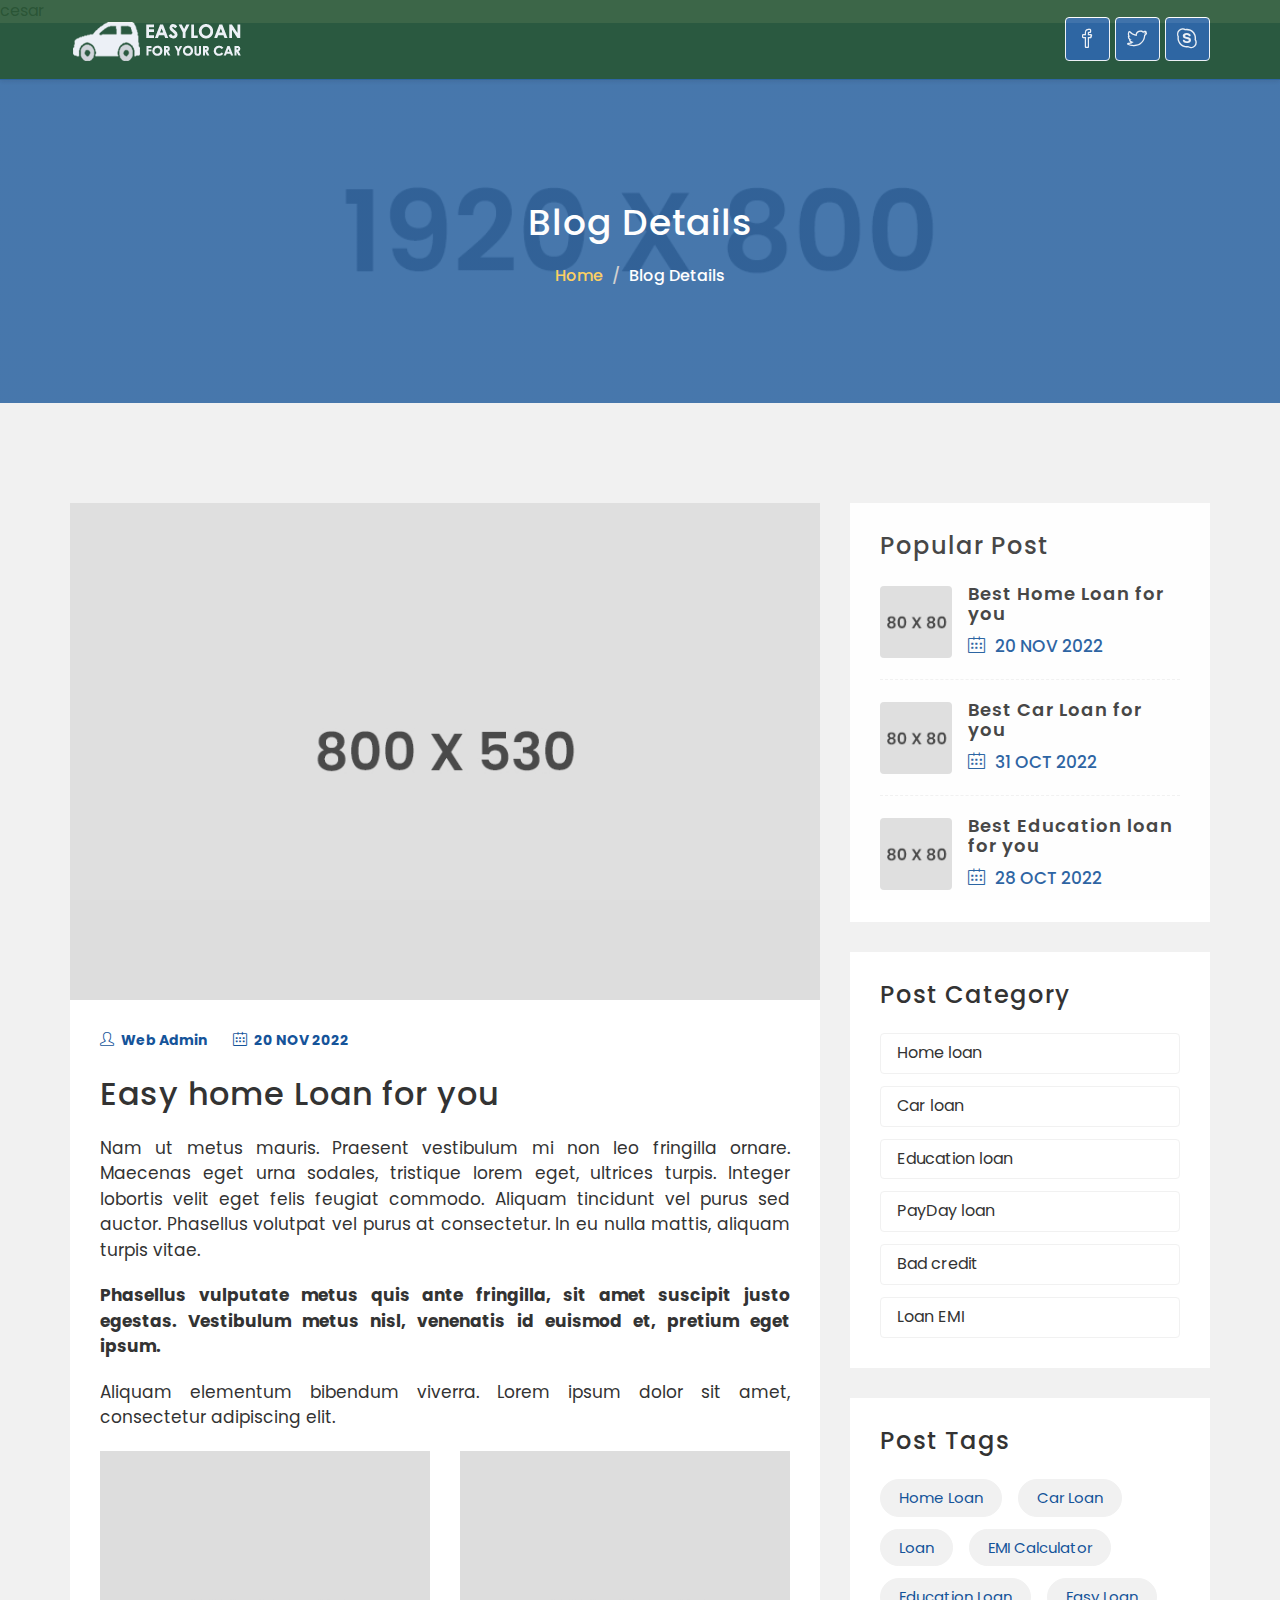
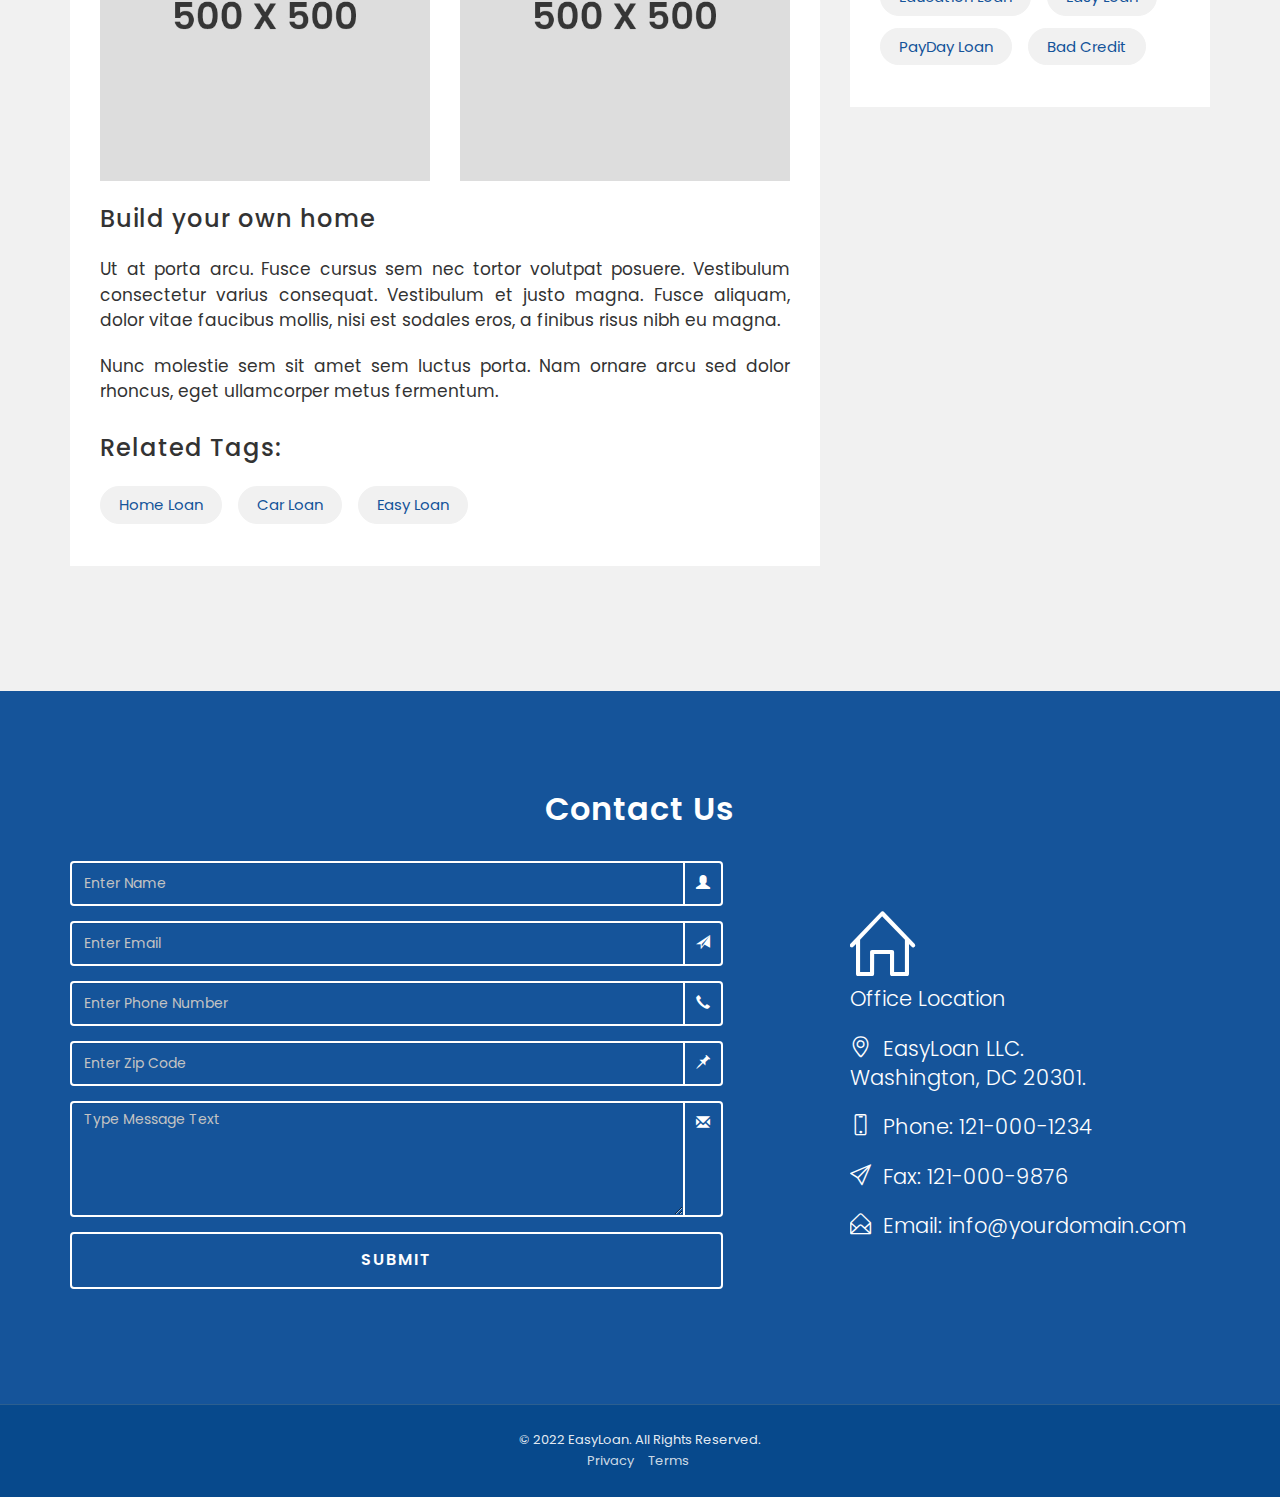
<file: blog-details.html>
<!DOCTYPE html>
<html lang="zxx">

<head>
    <meta charset="utf-8">
    <meta http-equiv="X-UA-Compatible" content="IE=edge">
    <meta name="viewport" content="width=device-width, initial-scale=1">
    <meta name="description" content="EasyLoan - is the Loan Company Website Template.">
	<meta name="keywords" content="Loan Company, Loan Agency, Students Loan, Car Loan, Home Loan, Loan Product, Personal Loan, Bad credit, Loan Advisor, Financial Website Template, Banking, Loan provider, Bootstrap Template, Landing Page, EasyLoan, Loan HTML Template">
    <meta name="author" content="">
</head>cesar
    <title>EasyLoan - Loan HTML Template</title>
    <link rel="shortcut icon" href="img/favicon.ico" type="image/x-icon">
    <link rel="icon" href="img/favicon.ico" type="image/x-icon">

    <!-- Bootstrap Core CSS -->
    <link href="assets/bootstrap/css/bootstrap.min.css" rel="stylesheet">

    <!-- Custom Fonts -->
    <link href="https://fonts.googleapis.com/css?family=Poppins:300,400,500,600,700" rel="stylesheet"> 

    <!-- Icon CSS -->
    <link rel="stylesheet" href="assets/font-awesome/css/font-awesome.min.css">
    <link rel="stylesheet" href="assets/simple-line-icons/css/simple-line-icons.css">

    <!-- Preloader CSS -->
    <link rel="stylesheet" href="css/preloader.css">

    <!-- Custom CSS -->
    <link href="css/custom.css" rel="stylesheet">

    <!-- Responsive CSS -->
    <link href="css/responsive.css" rel="stylesheet">


    <!-- HTML5 Shim and Respond.js IE8 support of HTML5 elements and media queries -->
    <!-- WARNING: Respond.js doesn't work if you view the page via file:// -->
    <!--[if lt IE 9]>
        <script src="https://oss.maxcdn.com/libs/html5shiv/3.7.0/html5shiv.js"></script>
        <script src="https://oss.maxcdn.com/libs/respond.js/1.4.2/respond.min.js"></script>
    <![endif]-->

</head>

<body id="page-top">

    <!-- Preloader -->
    <div id="preloader"> 
        <div id="wave"></div>
    </div>
    <div id="mask"></div>
    <!-- End Of Preloader -->

    <!-- NavBar -->
    <nav id="mainNav" class="navbar navbar-default navbar-fixed-top">
        <div class="container">
            <!-- Brand Logo -->
            <div class="navbar-header">
                <a class="navbar-brand page-scroll" href="#page-top">
                    <img src="img/logo.png" alt="LOGO">
                </a>
            </div>

            <!-- Social Link -->
            <div class="social_link">
                <ul class="nav navbar-nav navbar-right">
                    <li>
                        <a class="" href="#"><i class="icon-social-facebook"></i></a>
                    </li>
                    <li>
                        <a class="" href="#"><i class="icon-social-twitter"></i></a>
                    </li>
                    <li>
                        <a class="" href="#"><i class="icon-social-skype"></i></a>
                    </li>
                </ul>
            </div>
        </div>
    </nav>
    <!-- End Of Nav Bar -->

    <!-- Single Page Header -->
    <header id="page_top" class="single-page-header blog-header">
        <div class="container">
            <div class="row">
                <div class="col-md-12">
                    <h1 class="title-heading">Blog Details</h1>
                    <ol class="breadcrumb">
                        <li><a href="index.html">Home</a></li>
                        <li class="active">Blog Details</li>
                    </ol>
                </div>
            </div>
        </div>
    </header>
    <!-- End of Single Page Header -->

    <!-- Section Blog Details-->
    <section class="blog-details">
        <div class="container">
            <div class="row">
                <!-- Left Side Content -->
                <div class="col-md-8">
                    <div class="blog-details-wrap">
                        <img src="img/blog/blog-details.jpg" alt="Blog Detials">
                        <div class="post-content">
                            <div class="post-details">
                                <p class="posted-by"><i class="icon-user"></i> Web Admin</p>
                                <p class="post-date"><i class="icon-calendar"></i> 20 NOV 2022</p>
                            </div>
                            <h2>Easy home Loan for you</h2>
                            <p>Nam ut metus mauris. Praesent vestibulum mi non leo fringilla ornare. Maecenas eget urna sodales, tristique lorem eget, ultrices turpis. Integer lobortis velit eget felis feugiat commodo. Aliquam tincidunt vel purus sed auctor. Phasellus volutpat vel purus at consectetur. In eu nulla mattis, aliquam turpis vitae.</p>
                            <p><strong>Phasellus vulputate metus quis ante fringilla, sit amet suscipit justo egestas. Vestibulum metus nisl, venenatis id euismod et, pretium eget ipsum.</strong></p>
                            <p>Aliquam elementum bibendum viverra. Lorem ipsum dolor sit amet, consectetur adipiscing elit.</p>
                            <div class="row">
                                <div class="col-md-6">
                                    <img class="img-responsive mb-25b" src="img/blog/blog-details-2.jpg" alt="Blog Detials">
                                </div>
                                <div class="col-md-6">
                                    <img class="img-responsive" src="img/blog/blog-details-3.jpg" alt="Blog Detials">
                                </div>
                            </div>
                            <h3>Build your own home</h3>
                            <p>Ut at porta arcu. Fusce cursus sem nec tortor volutpat posuere. Vestibulum consectetur varius consequat. Vestibulum et justo magna. Fusce aliquam, dolor vitae faucibus mollis, nisi est sodales eros, a finibus risus nibh eu magna.</p>
                            <p>Nunc molestie sem sit amet sem luctus porta. Nam ornare arcu sed dolor rhoncus, eget ullamcorper metus fermentum.</p>
                        </div>
                        <div class="blog-post-tag related-tag">
                            <h3>Related Tags:</h3>
                            <a href="blog.html">Home loan</a>
                            <a href="blog.html">Car loan</a>
                            <a href="blog.html">Easy loan</a>
                        </div>
                    </div>
                </div>
                <!-- End of Left Side Content -->
                <!-- Right Side Content -->
                <div class="col-md-4">
                    <!-- Popular Post Widget --> 
                    <div class="popular-post">
                        <h3>Popular Post</h3>
                        <div class="popular-post-list">
                            <div class="ppl-box">
                                <img src="img/blog/post-thumb-home.jpg" alt="Post Image">
                                <div class="ppl-details">
                                    <h4><a href="blog-details.html">Best Home Loan for you</a></h4>
                                    <p><i class="icon-calendar" aria-hidden="true"></i> 20 NOV 2022</p>
                                </div>
                            </div>
                            <div class="ppl-box">
                                <img src="img/blog/post-thumb-car.jpg" alt="Post Image">
                                <div class="ppl-details">
                                    <h4><a href="blog-details.html">Best Car Loan for you</a></h4>
                                    <p><i class="icon-calendar" aria-hidden="true"></i> 31 OCT 2022</p>
                                </div>
                            </div>
                            <div class="ppl-box">
                                <img src="img/blog/post-thumb-edu.jpg" alt="Post Image">
                                <div class="ppl-details">
                                    <h4><a href="blog-details.html">Best Education loan for you</a></h4>
                                    <p><i class="icon-calendar" aria-hidden="true"></i> 28 OCT 2022</p>
                                </div>
                            </div>
                        </div>
                    </div>
                    <!-- End of Popular Post Widget -->
                    <!-- Post Category Widget -->
                    <div class="post-category">
                        <h3>Post Category</h3>
                        <ul>
                            <li><a href="blog.html">Home loan</a></li>
                            <li><a href="blog.html">Car loan</a></li>
                            <li><a href="blog.html">Education loan</a></li>
                            <li><a href="blog.html">PayDay loan</a></li>
                            <li><a href="blog.html">Bad credit</a></li>
                            <li><a href="blog.html">Loan EMI</a></li>
                        </ul>
                    </div>
                    <!-- End of Post Category Widget -->
                    <!-- Post Tags Widget -->
                    <div class="blog-post-tag post-tags">
                        <h3>Post Tags</h3>
                        <a href="blog.html">Home loan</a>
                        <a href="blog.html">Car loan</a>
                        <a href="blog.html">Loan</a>
                        <a href="blog.html">EMI Calculator</a>
                        <a href="blog.html">Education loan</a>
                        <a href="blog.html">Easy loan</a>
                        <a href="blog.html">PayDay loan</a>
                        <a href="blog.html">Bad credit</a>
                    </div>                    
                    <!--End of Post Tags Widget -->
                </div>
                <!-- End of Right Side Content -->
            </div>
        </div>
    </section>
    <!-- End of Section Blog Details-->

    <!-- Section Contact -->
    <section id="contact">
        <h2 id="dev-snippet-title" class="text-center">Contact Us</h2>
        <div class="container mr_top_10">
            <div class="row">
                <div class="col-lg-7 col-md-6 col-sm-6">
                    <form action="mailer.php" method="post" >
                        <div class="form-group">
                            <div class="input-group">
                                <input type="text" class="form-control" name="InputName" id="InputName" placeholder="Enter Name" required>
                                <span class="input-group-addon"><i class="glyphicon glyphicon-user form-control-feedback"></i></span>
                            </div>
                        </div>
                        <div class="form-group">
                            <div class="input-group">
                                <input type="email" class="form-control" id="InputEmail" name="InputEmail" placeholder="Enter Email" required  >
                                <span class="input-group-addon"><i class="glyphicon glyphicon-send form-control-feedback"></i></span>
                            </div>
                        </div>
                        <div class="form-group">
                            <div class="input-group">
                                <input type="text" class="form-control" id="InputPhone" name="InputPhone" placeholder="Enter Phone Number" required  >
                                <span class="input-group-addon"><i class="glyphicon glyphicon-earphone form-control-feedback"></i></span>
                            </div>
                        </div>
                        <div class="form-group">
                            <div class="input-group">
                                <input type="text" class="form-control" id="InputZipCode" name="InputZipCode" placeholder="Enter Zip Code" required  >
                                <span class="input-group-addon"><i class="glyphicon glyphicon-pushpin form-control-feedback"></i></span>
                            </div>
                        </div>
                        <div class="form-group">
                            <div class="input-group">
                                <textarea name="InputMessage" id="InputMessage" class="form-control" rows="5" placeholder="Type Message Text" required></textarea>
                                <span class="input-group-addon"><i class="glyphicon glyphicon-envelope form-control-feedback"></i></span>
                            </div>
                        </div>
                        <div class="form-group">
                            <button type="submit" class="btn btn-outline btn-xl page-scroll pull-right">Submit</button>
                        </div>
                    </form>
                </div>
                <div class="col-lg-4 col-md-5 col-sm-6 col-md-offset-1">
                    <address>
                        <p class="address_icon"><i class="icon-home"></i></p>
                        <p class="lead">Office Location</p>
                        <p class="lead"><i class="icon-location-pin"></i> EasyLoan LLC.<br> Washington, DC 20301.</p>
                        <p class="lead"><i class="icon-screen-smartphone"></i> Phone: 121-000-1234</p>
                        <p class="lead"><i class="icon-paper-plane"></i> Fax: 121-000-9876</p>
                        <p class="lead"><i class="icon-envelope-open"></i> Email: info@yourdomain.com</p>
                    </address>
                </div>
            </div>
        </div>
    </section>
    <!-- End Of Section Contact -->

    <!-- Footer -->
    <footer>
        <div class="container">
            <p>&copy; 2022 EasyLoan. All Rights Reserved.</p>
            <ul class="list-inline">
                <li>
                    <a href="#">Privacy</a>
                </li>
                <li>
                    <a href="#">Terms</a>
                </li>
            </ul>
        </div>
    </footer>
    <!-- End Of Footer -->

    <!-- jQuery -->
    <script src="assets/jquery/jquery.min.js"></script>

    <!-- Bootstrap Core JavaScript -->
    <script src="assets/bootstrap/js/bootstrap.min.js"></script>

    <!-- Plugin JavaScript -->
    <script src="js/jquery.easing.js"></script>
    <script src="js/jquery.counterup.js"></script>
    <script src="js/jquery.waypoints.js"></script>
    <script src="js/price.slider.js"></script>        

    <!-- Theme JavaScript -->
    <script src="js/custom.js"></script>
    <script src="js/testimonials.js"></script>

</body>
</html>
</file>
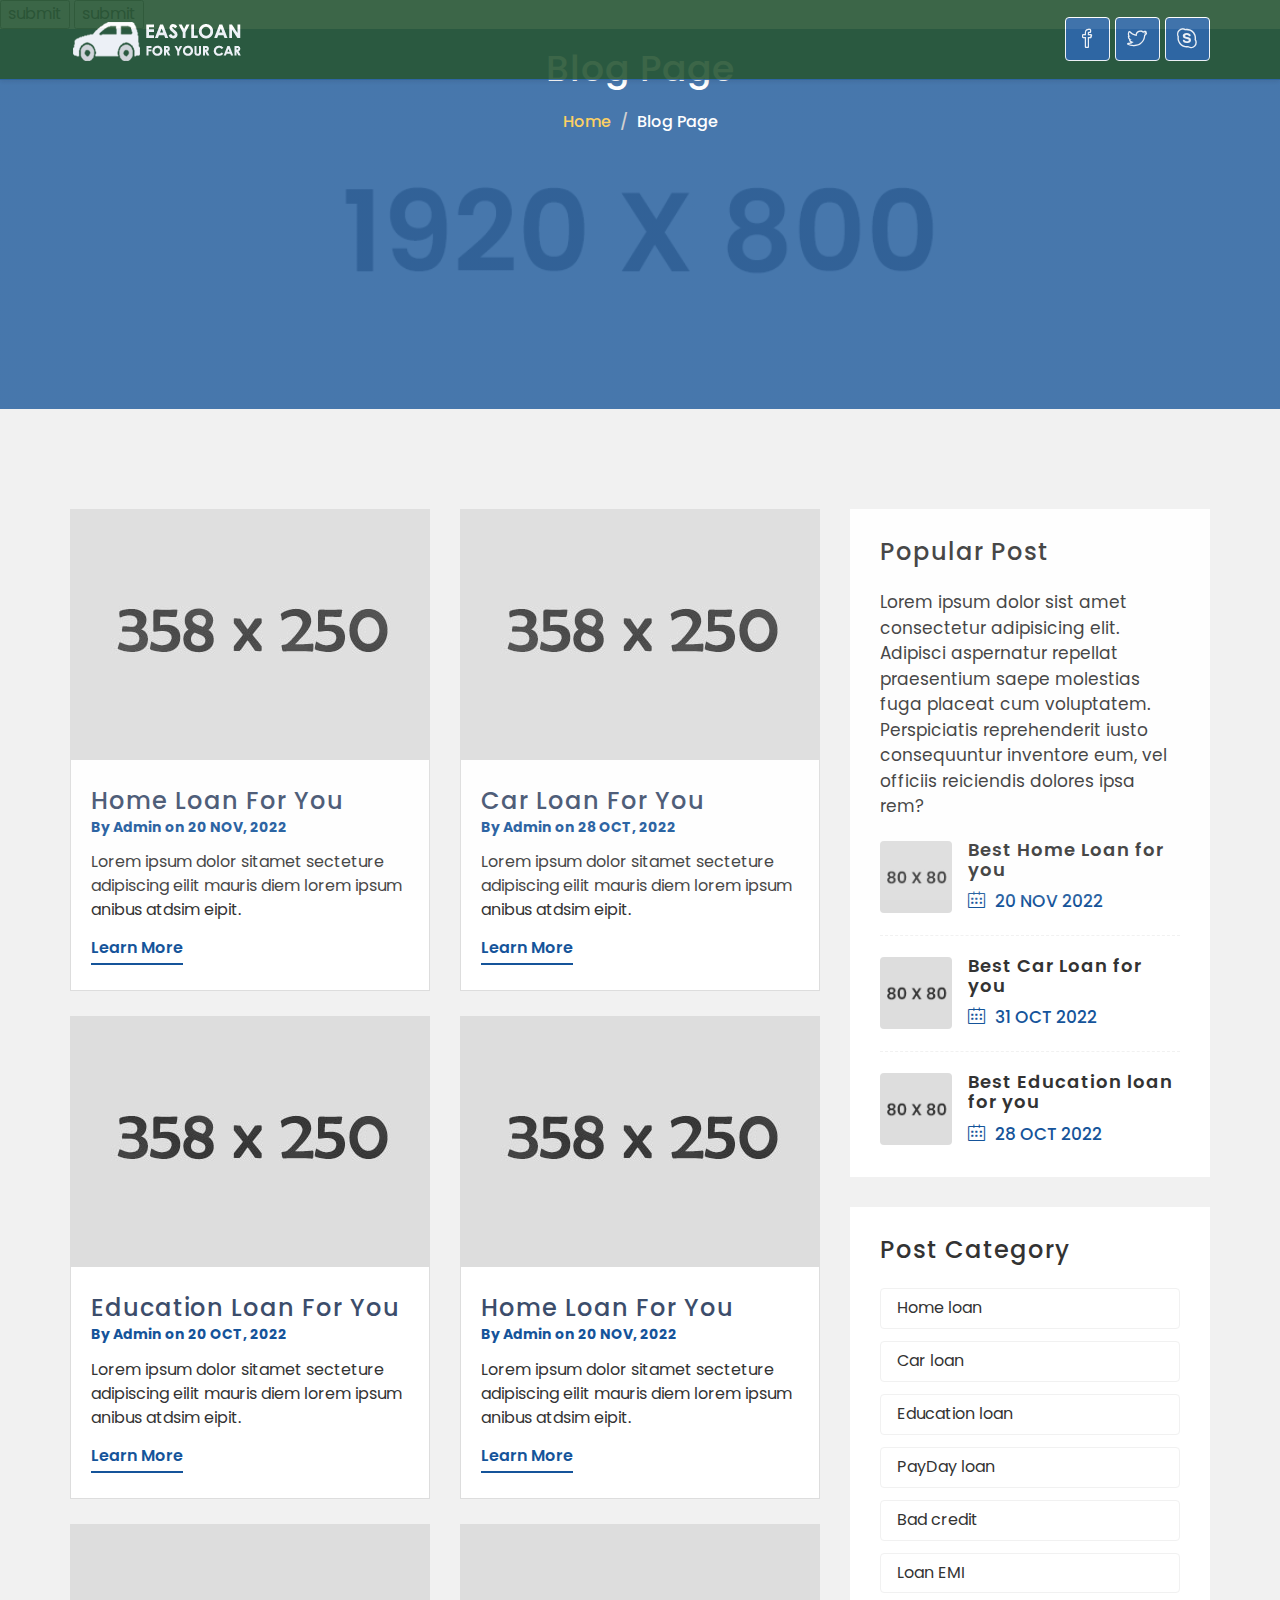
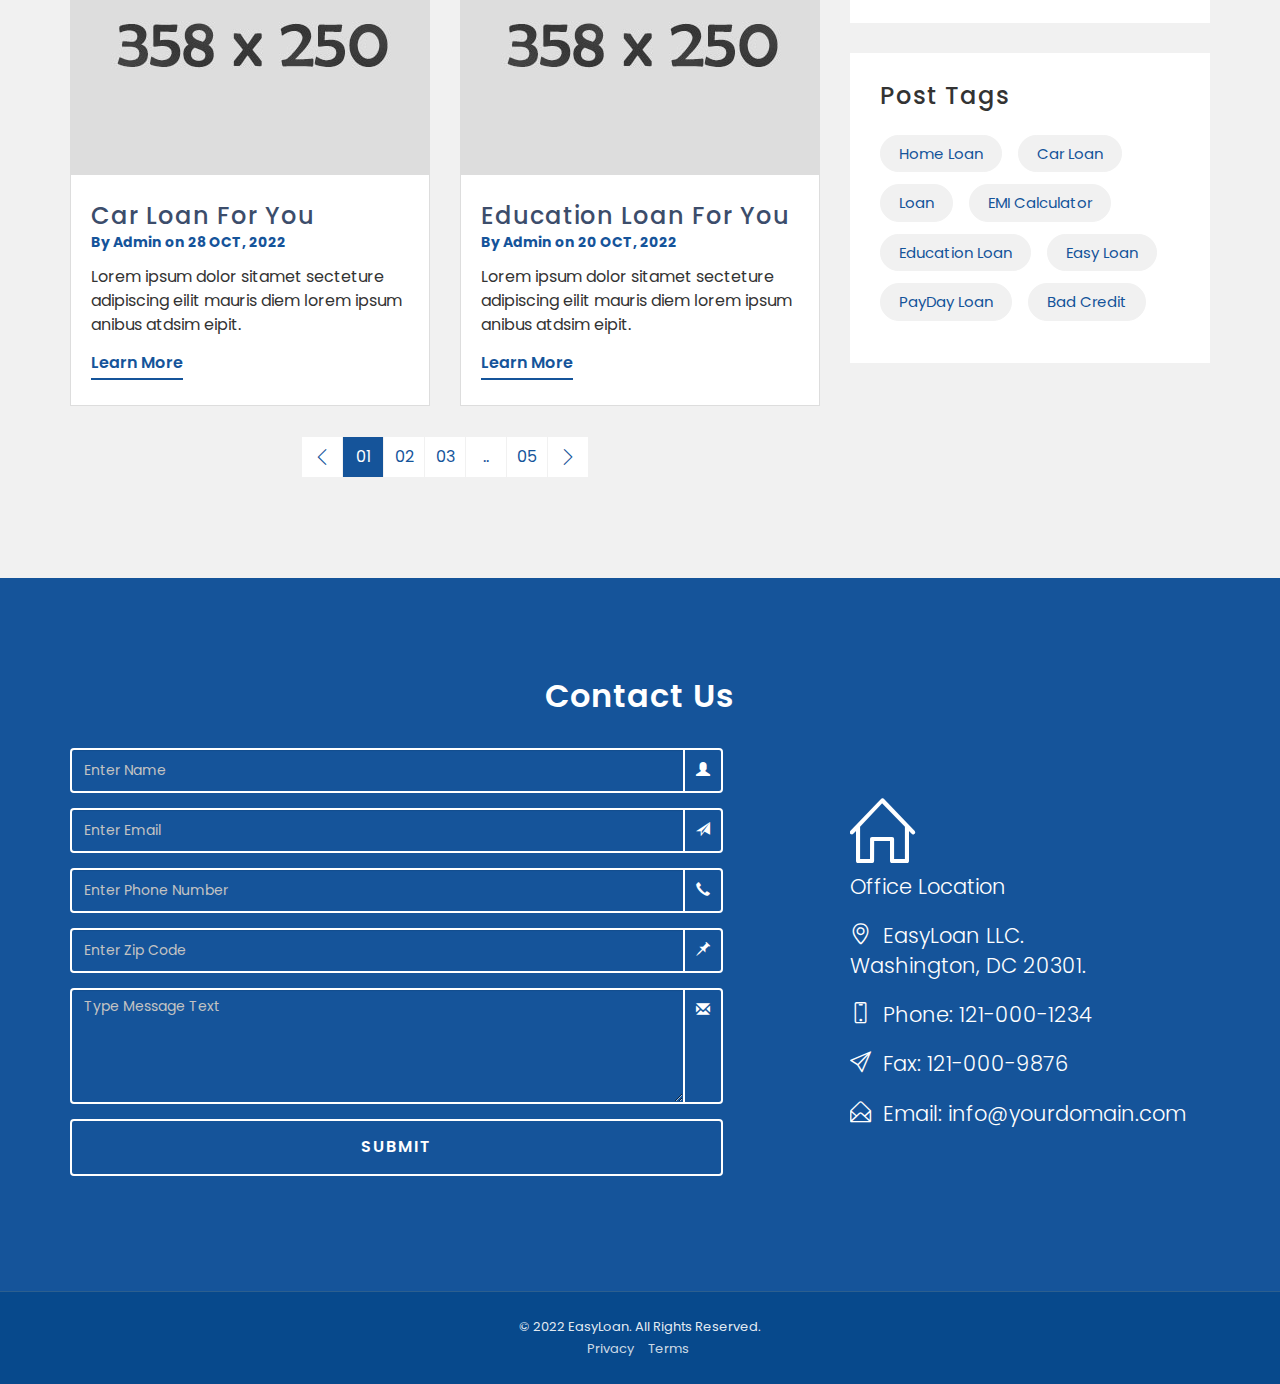
<file: blog.html>
<!DOCTYPE html>
<html lang="zxx">

<head>
    <meta charset="utf-8">
    <meta http-equiv="X-UA-Compatible" content="IE=edge">
    <meta name="viewport" content="width=device-width, initial-scale=1">
    <meta name="description" content="EasyLoan - is the Loan Company Website Template.">
	<meta name="keywords" content="Loan Company, Loan Agency, Students Loan, Car Loan, Home Loan, Loan Product, Personal Loan, Bad credit, Loan Advisor, Financial Website Template, Banking, Loan provider, Bootstrap Template, Landing Page, EasyLoan, Loan HTML Template">
    <meta name="author" content="">

    <title>EasyLoan - Loan HTML Template</title>
    <link rel="shortcut icon" href="img/favicon.ico" type="image/x-icon">
    <link rel="icon" href="img/favicon.ico" type="image/x-icon">

    <!-- Bootstrap Core CSS -->
    <link href="assets/bootstrap/css/bootstrap.min.css" rel="stylesheet">

    <!-- Custom Fonts -->
    <link href="https://fonts.googleapis.com/css?family=Poppins:300,400,500,600,700" rel="stylesheet"> 

    <!-- Icon CSS -->
    <link rel="stylesheet" href="assets/font-awesome/css/font-awesome.min.css">
    <link rel="stylesheet" href="assets/simple-line-icons/css/simple-line-icons.css">

    <!-- Preloader CSS -->
    <link rel="stylesheet" href="css/preloader.css">

    <!-- Custom CSS -->
    <link href="css/custom.css" rel="stylesheet">

    <!-- Responsive CSS -->
    <link href="css/responsive.css" rel="stylesheet">


    <!-- HTML5 Shim and Respond.js IE8 support of HTML5 elements and media queries -->
    <!-- WARNING: Respond.js doesn't work if you view the page via file:// -->
    <!--[if lt IE 9]>
        <script src="https://oss.maxcdn.com/libs/html5shiv/3.7.0/html5shiv.js"></script>
        <script src="https://oss.maxcdn.com/libs/respond.js/1.4.2/respond.min.js"></script>
    <![endif]-->

</head>

<body id="page-top">
    <input type="submit" value="submit" class="mine">
    <input type="submit" value="submit" class="mine2">
    <!-- Preloader -->
    <div id="preloader"> 
        <div id="wave"></div>
    </div>
    <div id="mask"></div>
    <!-- End Of Preloader -->

    <!-- NavBar -->
    <nav id="mainNav" class="navbar navbar-default navbar-fixed-top">
        <div class="container">
            <!-- Brand Logo -->
            <div class="navbar-header">
                <a class="navbar-brand page-scroll" href="#page-top">
                    <img src="img/logo.png" alt="LOGO">
                </a>
            </div>

            <!-- Social Link -->
            <div class="social_link">
                <ul class="nav navbar-nav navbar-right">
                    <li>
                        <a class="" href="#"><i class="icon-social-facebook"></i></a>
                    </li>
                    <li>
                        <a class="" href="#"><i class="icon-social-twitter"></i></a>
                    </li>
                    <li>
                        <a class="" href="#"><i class="icon-social-skype"></i></a>
                    </li>
                </ul>
            </div>
        </div>
    </nav>
    <!-- End Of Nav Bar -->

    <!-- Single Page Header -->
    <style>
        #page_top {
            background-color: #f0f0f0;
            padding: 20px;
        }
    </style>
    
    <header id="page_top" class="single-page-header blog-header">
        <div class="container">
            <div class="row">
                <div class="col-md-12">
                    <h1 class="title-heading">Blog Page</h1>
                    <ol class="breadcrumb">
                        <li><a href="index.html">Home</a></li>
                        <li class="active">Blog Page</li>
                    </ol>
                </div>
            </div>
        </div>
    </header>
    <!-- End of Single Page Header -->

    <!-- Section Blog Post-->
    <section class="blog-post">
        <div class="container">
            <div class="row">
                <!-- Left Side Content -->
                <div class="col-md-8">
                    <div class="row">
                        <div class="col-md-6">
                            <div class="blog_worp">
                                <div class="blog_img">
                                    <a class="imghover" href="blog-details.html"><img class="img-responsive" alt="Blog Img 01" src="img/blog/blog-home.jpg"></a>
                                </div>
                                <div class="blog_content">
                                    <h2><a class="title" href="blog-details.html">Home Loan For You</a></h2>
                                    <h4>By Admin on 20 NOV, 2022</h4>
                                    <p>Lorem ipsum dolor sitamet secteture adipiscing eilit mauris diem lorem ipsum anibus atdsim eipit.</p>
                                    <a class="btn-link" href="blog-details.html">Learn More</a> 
                                </div>
                            </div>
                        </div>
                        <div class="col-md-6">
                            <div class="blog_worp">
                                <div class="blog_img">
                                    <a class="imghover" href="blog-details.html"><img class="img-responsive" alt="Blog Img 01" src="img/blog/blog-car.jpg"></a>
                                </div>
                                <div class="blog_content">
                                    <h2><a class="title" href="blog-details.html">Car Loan For You</a></h2>
                                    <h4>By Admin on 28 OCT, 2022</h4>
                                    <p>Lorem ipsum dolor sitamet secteture adipiscing eilit mauris diem lorem ipsum anibus atdsim eipit. </p>
                                    <a class="btn-link" href="blog-details.html">Learn More</a> 
                                </div>
                            </div>
                        </div>
                    </div>
                    <div class="row">
                        <div class="col-md-6">
                            <div class="blog_worp">
                                <div class="blog_img">
                                    <a class="imghover" href="blog-details.html"><img class="img-responsive" alt="Blog Img 01" src="img/blog/blog-edu.jpg"></a>
                                </div>
                                <div class="blog_content">
                                    <h2><a class="title" href="blog-details.html">Education Loan For You</a></h2>
                                    <h4>By Admin on 20 OCT, 2022</h4>
                                    <p>Lorem ipsum dolor sitamet secteture adipiscing eilit mauris diem lorem ipsum anibus atdsim eipit.</p>
                                    <a class="btn-link" href="blog-details.html">Learn More</a>
                                </div>
                            </div>
                        </div>
                        <div class="col-md-6">
                            <div class="blog_worp">
                                <div class="blog_img">
                                    <a class="imghover" href="blog-details.html"><img class="img-responsive" alt="Blog Img 01" src="img/blog/blog-home.jpg"></a>
                                </div>
                                <div class="blog_content">
                                    <h2><a class="title" href="blog-details.html">Home Loan For You</a></h2>
                                    <h4>By Admin on 20 NOV, 2022</h4>
                                    <p>Lorem ipsum dolor sitamet secteture adipiscing eilit mauris diem lorem ipsum anibus atdsim eipit.</p>
                                    <a class="btn-link" href="blog-details.html">Learn More</a> 
                                </div>
                            </div>
                        </div>
                    </div>
                    <div class="row">
                        <div class="col-md-6">
                            <div class="blog_worp">
                                <div class="blog_img">
                                    <a class="imghover" href="blog-details.html"><img class="img-responsive" alt="Blog Img 01" src="img/blog/blog-car.jpg"></a>
                                </div>
                                <div class="blog_content">
                                    <h2><a class="title" href="blog-details.html">Car Loan For You</a></h2>
                                    <h4>By Admin on 28 OCT, 2022</h4>
                                    <p>Lorem ipsum dolor sitamet secteture adipiscing eilit mauris diem lorem ipsum anibus atdsim eipit. </p>
                                    <a class="btn-link" href="blog-details.html">Learn More</a> 
                                </div>
                            </div>
                        </div>
                        <div class="col-md-6">
                            <div class="blog_worp">
                                <div class="blog_img">
                                    <a class="imghover" href="blog-details.html"><img class="img-responsive" alt="Blog Img 01" src="img/blog/blog-edu.jpg"></a>
                                </div>
                                <div class="blog_content">
                                    <h2><a class="title" href="blog-details.html">Education Loan For You</a></h2>
                                    <h4>By Admin on 20 OCT, 2022</h4>
                                    <p>Lorem ipsum dolor sitamet secteture adipiscing eilit mauris diem lorem ipsum anibus atdsim eipit.</p>
                                    <a class="btn-link" href="blog-details.html">Learn More</a>
                                </div>
                            </div>
                        </div>
                    </div>
                    <div class="row">
                        <div class="col-md-12">
                            <nav aria-label="Page navigation">
                                <ul class="pagination">
                                    <li class="disabled">
                                        <a href="#" aria-label="Previous">
                                            <span class="icon-arrow-left" aria-hidden="true"></span>
                                        </a>
                                    </li>
                                    <li class="active"><a href="blog.html">01 <span class="sr-only">(current)</span></a></li>
                                    <li><a href="blog.html">02</a></li>
                                    <li><a href="blog.html">03</a></li>
                                    <li><a href="blog.html">..</a></li>
                                    <li><a href="blog.html">05</a></li>
                                    <li>
                                        <a href="blog.html" aria-label="Next">
                                            <span class="icon-arrow-right" aria-hidden="true"></span>
                                        </a>
                                    </li>
                                </ul>
                              </nav>
                        </div>
                    </div> 
                </div>
                <!-- End of Left Side Content -->
                <!-- Right Side Content -->
                <div class="col-md-4"> 
                    <!-- Popular Post Widget -->                   
                    <div class="popular-post">
                        <h3>Popular Post</h3>
                        <div class="popular-post-list">
                            <p>Lorem ipsum dolor sist amet consectetur adipisicing elit. Adipisci aspernatur repellat praesentium saepe molestias fuga placeat cum voluptatem. Perspiciatis reprehenderit iusto consequuntur inventore eum, vel officiis reiciendis dolores ipsa rem?</p>
                            <div class="ppl-box">
                                <img src="img/blog/post-thumb-home.jpg" alt="Post Image">
                                <div class="ppl-details">
                                    <h4><a href="blog-details.html">Best Home Loan for you</a></h4>
                                    <p><i class="icon-calendar" aria-hidden="true"></i> 20 NOV 2022</p>
                                </div>
                            </div>
                            <div class="ppl-box">
                                <img src="img/blog/post-thumb-car.jpg" alt="Post Image">
                                <div class="ppl-details">
                                    <h4><a href="blog-details.html">Best Car Loan for you</a></h4>
                                    <p><i class="icon-calendar" aria-hidden="true"></i> 31 OCT 2022</p>
                                </div>
                            </div>
                            <div class="ppl-box">
                                <img src="img/blog/post-thumb-edu.jpg" alt="Post Image">
                                <div class="ppl-details">
                                    <h4><a href="blog-details.html">Best Education loan for you</a></h4>
                                    <p><i class="icon-calendar" aria-hidden="true"></i> 28 OCT 2022</p>
                                </div>
                            </div>
                        </div>
                    </div>
                    <!-- End of Popular Post Widget -->
                    <!-- Post Category Widget -->
                    <div class="post-category">
                        <h3>Post Category</h3>
                        <ul>
                            <li><a href="blog.html">Home loan</a></li>
                            <li><a href="blog.html">Car loan</a></li>
                            <li><a href="blog.html">Education loan</a></li>
                            <li><a href="blog.html">PayDay loan</a></li>
                            <li><a href="blog.html">Bad credit</a></li>
                            <li><a href="blog.html">Loan EMI</a></li>
                        </ul>
                    </div>
                    <!-- End of Post Category Widget -->
                    <!-- Post Tags Widget -->
                    <div class="blog-post-tag post-tags">
                        <h3>Post Tags</h3>
                        <a href="blog.html">Home loan</a>
                        <a href="blog.html">Car loan</a>
                        <a href="blog.html">Loan</a>
                        <a href="blog.html">EMI Calculator</a>
                        <a href="blog.html">Education loan</a>
                        <a href="blog.html">Easy loan</a>
                        <a href="blog.html">PayDay loan</a>
                        <a href="blog.html">Bad credit</a>
                    </div>
                    <!--End of Post Tags Widget -->
                </div>
                <!-- End of Right Side Content -->
            </div>
        </div>
    </section>
    <!-- End of Section Blog Post-->

    <!-- Section Contact -->
    <section id="contact">
        <h2 id="dev-snippet-title" class="text-center">Contact Us</h2>
        <div class="container mr_top_10">
            <div class="row">
                <div class="col-lg-7 col-md-6 col-sm-6">
                    <form action="mailer.php" method="post" >
                        <div class="form-group">
                            <div class="input-group">
                                <input type="text" class="form-control" name="InputName" id="InputName" placeholder="Enter Name" required>
                                <span class="input-group-addon"><i class="glyphicon glyphicon-user form-control-feedback"></i></span>
                            </div>
                        </div>
                        <div class="form-group">
                            <div class="input-group">
                                <input type="email" class="form-control" id="InputEmail" name="InputEmail" placeholder="Enter Email" required  >
                                <span class="input-group-addon"><i class="glyphicon glyphicon-send form-control-feedback"></i></span>
                            </div>
                        </div>
                        <div class="form-group">
                            <div class="input-group">
                                <input type="text" class="form-control" id="InputPhone" name="InputPhone" placeholder="Enter Phone Number" required  >
                                <span class="input-group-addon"><i class="glyphicon glyphicon-earphone form-control-feedback"></i></span>
                            </div>
                        </div>
                        <div class="form-group">
                            <div class="input-group">
                                <input type="text" class="form-control" id="InputZipCode" name="InputZipCode" placeholder="Enter Zip Code" required  >
                                <span class="input-group-addon"><i class="glyphicon glyphicon-pushpin form-control-feedback"></i></span>
                            </div>
                        </div>
                        <div class="form-group">
                            <div class="input-group">
                                <textarea name="InputMessage" id="InputMessage" class="form-control" rows="5" placeholder="Type Message Text" required></textarea>
                                <span class="input-group-addon"><i class="glyphicon glyphicon-envelope form-control-feedback"></i></span>
                            </div>
                        </div>
                        <div class="form-group">
                            <button type="submit" class="btn btn-outline btn-xl page-scroll pull-right">Submit</button>
                        </div>
                    </form>
                </div>
                <div class="col-lg-4 col-md-5 col-sm-6 col-md-offset-1">
                    <address>
                        <p class="address_icon"><i class="icon-home"></i></p>
                        <p class="lead">Office Location</p>
                        <p class="lead"><i class="icon-location-pin"></i> EasyLoan LLC.<br> Washington, DC 20301.</p>
                        <p class="lead"><i class="icon-screen-smartphone"></i> Phone: 121-000-1234</p>
                        <p class="lead"><i class="icon-paper-plane"></i> Fax: 121-000-9876</p>
                        <p class="lead"><i class="icon-envelope-open"></i> Email: info@yourdomain.com</p>
                    </address>
                </div>
            </div>
        </div>
    </section>
    <!-- End Of Section Contact -->

    <!-- Footer -->
    <footer>
        <div class="container">
            <p>&copy; 2022 EasyLoan. All Rights Reserved.</p>
            <ul class="list-inline">
                <li>
                    <a href="#">Privacy</a>
                </li>
                <li>
                    <a href="#">Terms</a>
                </li>
            </ul>
        </div>
    </footer>
    <!-- End Of Footer -->

    <!-- jQuery -->
    <script src="assets/jquery/jquery.min.js"></script>

    <!-- Bootstrap Core JavaScript -->
    <script src="assets/bootstrap/js/bootstrap.min.js"></script>

    <!-- Plugin JavaScript -->
    <script src="js/jquery.easing.js"></script>
    <script src="js/jquery.counterup.js"></script>
    <script src="js/jquery.waypoints.js"></script>
    <script src="js/price.slider.js"></script>        

    <!-- Theme JavaScript -->
    <script src="js/custom.js"></script>
    <script src="js/testimonials.js"></script>

</body>
</html>
</file>
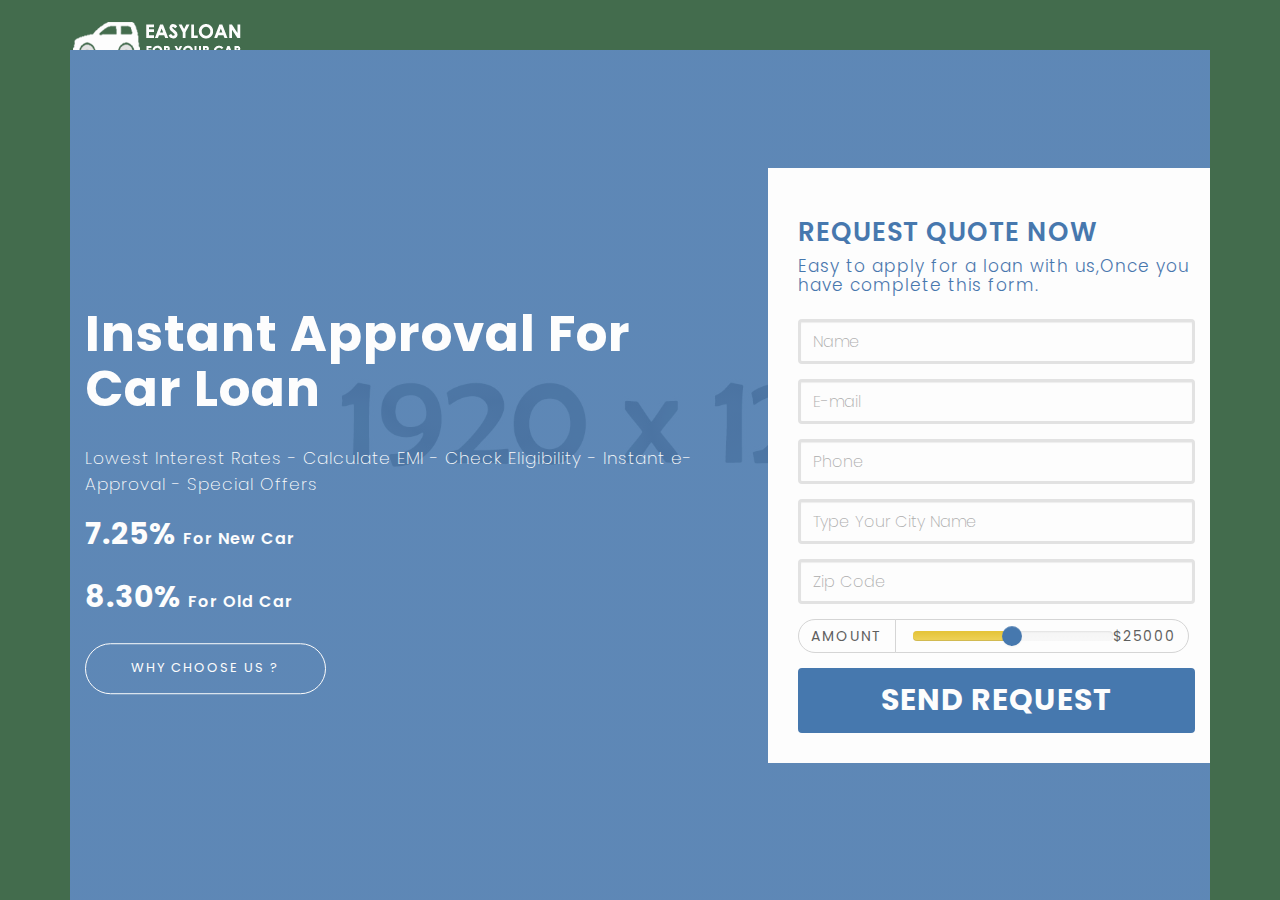
<file: index moded.html>
<!DOCTYPE html>
<html lang="zxx">

<head>
    <meta charset="utf-8">
    <meta http-equiv="X-UA-Compatible" content="IE=edge">
    <meta name="viewport" content="width=device-width, initial-scale=1">
    <meta name="description" content="EasyLoan - is the Loan Company Website Template.">
	<meta name="keywords" content="Loan Company, Loan Agency, Students Loan, Car Loan, Home Loan, Loan Product, Personal Loan, Bad credit, Loan Advisor, Financial Website Template, Banking, Loan provider, Bootstrap Template, Landing Page, EasyLoan, Loan HTML Template">
    <meta name="author" content="">

    <title>EasyLoan - Loan HTML Template</title>
    <link rel="shortcut icon" href="img/favicon.ico" type="image/x-icon">
    <link rel="icon" href="img/favicon.ico" type="image/x-icon">

    <!-- Bootstrap Core CSS -->
    <link href="assets/bootstrap/css/bootstrap.min.css" rel="stylesheet">

    <!-- Custom Fonts -->
    <link href="https://fonts.googleapis.com/css?family=Poppins:300,400,500,600,700" rel="stylesheet"> 

    <!-- Icon CSS -->
    <link rel="stylesheet" href="assets/font-awesome/css/font-awesome.min.css">
    <link rel="stylesheet" href="assets/simple-line-icons/css/simple-line-icons.css">

    <!-- Preloader CSS -->
    <link rel="stylesheet" href="css/preloader.css">

    <!-- Custom CSS -->
    <link href="css/custom.css" rel="stylesheet">

    <!-- Responsive CSS -->
    <link href="css/responsive.css" rel="stylesheet">


    <!-- HTML5 Shim and Respond.js IE8 support of HTML5 elements and media queries -->
    <!-- WARNING: Respond.js doesn't work if you view the page via file:// -->
    <!--[if lt IE 9]>
        <script src="https://oss.maxcdn.com/libs/html5shiv/3.7.0/html5shiv.js"></script>
        <script src="https://oss.maxcdn.com/libs/respond.js/1.4.2/respond.min.js"></script>
    <![endif]-->

</head>

<body id="page-top">

    <!-- Preloader -->
    <div id="preloader"> 
        <div id="wave"></div>
    </div>
    <div id="mask"></div>
    <!-- End Of Preloader -->

    <!-- NavBar -->
    <nav id="mainNav" class="navbar navbar-default navbar-fixed-top">
        <div class="container">
            <!-- Brand Logo -->
            <div class="navbar-header">
                <a class="navbar-brand page-scroll" href="#page-top">
                    <img src="img/logo.png" alt="LOGO">
                </a>
            </div>

    <!-- End Of Nav Bar -->

    <!-- Header -->
    <header id="page_top" class="car_loan">
        <div class="container">
            <div class="row">
                <div class="col-sm-7">
                    <div class="header-content">
                        <div class="header-content-inner">
                            <h1>Instant Approval For Car Loan</h1>
                            <p>Lowest Interest Rates - Calculate EMI - Check Eligibility - Instant e-Approval - Special Offers</p>
                            <h2>7.25% <span>For New Car</span></h2>
                            <h2>8.30% <span>For Old Car</span></h2>
                            <a href="#features" class="btn btn-outline btn-xl page-scroll">Why Choose Us ?</a>
                        </div>
                    </div>
                </div>
                <div class="col-sm-5">
                    <div class="form-container">
                        <div class="form-mockup">
                            <h2>Request Quote Now</h2>
                            <h4>Easy to apply for a loan with us,Once you have complete this form. </h4>
                            <form action="lead.php" method="post">
                              <div class="form-group">
                                <input type="text" name="name" class="form-control" placeholder="Name" required>
                              </div>
                              <div class="form-group">
                                <input type="email" name="email" class="form-control" placeholder="E-mail" required>
                              </div>
                              <div class="form-group">
                                <input type="text" name="phone" class="form-control" placeholder="Phone" required>
                              </div>
                              <div class="form-group">
                                <input type="text" name="city" class="form-control" placeholder="Type Your City Name" required>
                              </div>
                              <div class="form-group">
                                <input type="text" class="form-control" name="zip_code" placeholder="Zip Code" required>
                              </div>
                              <div class="form-group">
                                <div class="button-slider">
                                  <div class="btn-group btn_group">
                                    <div class="btn btn-default btn_amount">Amount </div>
                                    <div class="btn btn-default btn_slider">
                                      <input id="bootstrap-slider" type="text" name="amount" data-slider-min="1" data-slider-max="50000" data-slider-step="1" data-slider-value="25000">
                                      <div class="valueLabel"><span class="text_span">Amount &nbsp; &nbsp;</span> $<span id="sliderValue">25000</span></div>
                                    </div>
                                  </div>
                                </div>
                              </div>
                              <button type="submit" class="btn btn-default quote_btn">Send Request</button>
                            </form>
                        </div>
                    </div>
                </div>
            </div>
        </div>
    </header>
    <!-- End Of Header -->

    <!-- Section Features -->
    <section id="features" class="features">
        <div class="container">
            <div class="row">
                <div class="col-lg-12 text-center">
                    <div class="section-heading">
                        <h2>Reason to Choose Us</h2>
                        <p class="text-muted">Bad credit is worse than a bad swing but at Cardomain.com your credit is good with us. Easy to apply for a loan with us,Once you have complete this form.  </p>
                        <hr>
                    </div>
                </div>
            </div>
            <div class="row">
                <div class="col-md-4">
                    <div class="device-container">
                        <div class="device-mockup">
                            <div class="device">
                                <div class="screen">
                                    <img src="img/demo-screen.jpg" class="img-responsive" alt="Feature Image"> 
                                </div>
                            </div>
                        </div>
                    </div>
                </div>
                <div class="col-md-8">
                    <div class="container-fluid">
                        <div class="row">
                            <div class="col-md-6">
                                <div class="feature-item">
                                    <i class="icon-check"></i>
                                    <h3>Easy Loan Approvals</h3>
                                    <p class="text-muted">Lorem ipsum dolor sit amet, consectetur adipiscing elit. Nam gravida erat sit amet nunc iaculis mattis. Vivamus aliquam, eros sed tempor lacinia, ante metus sodales libero in.</p>
                                </div>
                            </div>
                            <div class="col-md-6">
                                <div class="feature-item">
                                    <i class="icon-clock"></i>
                                    <h3>Fast and FREE</h3>
                                    <p class="text-muted">Lorem ipsum dolor sit amet, consectetur adipiscing elit. Nam gravida erat sit amet nunc iaculis mattis. Vivamus aliquam, eros sed tempor lacinia, ante metus sodales libero in.</p>
                                </div>
                            </div>
                        </div>
                        <div class="row">
                            <div class="col-md-6">
                                <div class="feature-item">
                                    <i class="icon-user-follow"></i>
                                    <h3>Hassle free</h3>
                                    <p class="text-muted">Lorem ipsum dolor sit amet, consectetur adipiscing elit. Nam gravida erat sit amet nunc iaculis mattis. Vivamus aliquam, eros sed tempor lacinia, ante metus sodales libero in.</p>
                                </div>
                            </div>
                            <div class="col-md-6">
                                <div class="feature-item last-one">
                                    <i class="icon-lock"></i>
                                    <h3>100% Safe and Secure</h3>
                                    <p class="text-muted">Lorem ipsum dolor sit amet, consectetur adipiscing elit. Nam gravida erat sit amet nunc iaculis mattis. Vivamus aliquam, eros sed tempor lacinia, ante metus sodales libero in.</p>
                                </div>
                            </div>
                        </div>
                    </div>
                </div>
            </div>
        </div>
    </section>
    <!-- End Of Section Features -->

    <!-- Section About And Counter -->
    <section id="about" class="about text-center">
        <div class="container">
            <div class="row">
                <div class="col-md-10 col-md-offset-1">
                    <h2 class="section-heading">Car Loans - Bad Credit, Good Credit, or No Credit!</h2>
                    <p class="about_p">Getting a car loan with bad credit has never been easier! At EasyLoan, we want to help you get into the car you deserve.</p>
                    <hr>
                </div>
            </div>
            <div class="row">
                <div class="main_counter_content text-center white-text wow fadeInUp">
                    <div class="col-md-3 col-sm-6">
                        <div class="single_counter">
                            <p class="counter_icon"><i class="icon-people"></i></p>
                            <span class="counter">500</span>K
                            <p>Satisfied Clients</p>
                        </div>
                    </div>
                    <div class="col-md-3 col-sm-6">
                        <div class="single_counter">
                            <p class="counter_icon"><i class="fa fa-usd" aria-hidden="true"></i></p>
                            <span class="counter">550</span>K
                            <p>Car Loan</p>
                        </div>
                    </div>
                    <div class="col-md-3 col-sm-6">
                        <div class="single_counter">
                            <p class="counter_icon"><i class="icon-user-following"></i></p>
                            <span class="counter">150</span>K
                            <p>Repeat Client</p>
                        </div>
                    </div>
                    <div class="col-md-3 col-sm-6">
                        <div class="single_counter">
                            <p class="counter_icon"><i class="icon-check"></i></p>
                            <span class="counter">100</span>%
                            <p>Safe & Secure</p>
                        </div>
                    </div>
                </div>
            </div>
        </div>
    </section> 
    <!-- End Section Of About And Counter -->

    <!-- Section Agents -->
    <section id="agents" class="agents text-center">
        <div class="agents_contain">
            <div class="container">
                <div class="row">
                    <div class="col-md-10 col-md-offset-1">
                        <h2 class="section-heading">Meet Our Agents</h2>
                        <p class="aagents_p">Meet Our Best Agents. Our team of agents are ready to help you.</p>
                        <hr>
                    </div>
                </div>
                <div class='row'>
                    <div class='col-md-12'>
                        <div class="carousel slide media-carousel" id="media">
                            <div class="carousel-inner">
                                <div class="item  active">
                                    <div class="row">
                                        <div class="col-md-4 padtop30">
                                            <div class="parent_circle">
                                                <div class="parent_circle_contain">
                                                    <p>Brain Adams </p>
                                                    <p class="agent-area">Brooklyn Agent</p>
                                                    <a href="agent-details.html">Know More...</a>
                                                </div>
                                                <div class=" child_round_circle child_round_circle_img1"></div>
                                            </div>
                                        </div>          
                                        <div class="col-md-4 padtop30">
                                            <div class="parent_circle">
                                                <div class="parent_circle_contain">
                                                    <p>Jhon Khan</p>
                                                    <p class="agent-area">Queens Agent</p>
                                                    <a href="agent-details.html">Know More...</a>
                                                </div>
                                                <div class="child_round_circle child_round_circle_img2"></div>
                                            </div>
                                        </div>
                                        <div class="col-md-4 padtop30">
                                            <div class="parent_circle">
                                                <div class="parent_circle_contain">
                                                    <p>Jessica biel</p>
                                                    <p class="agent-area">Manhattan Agent</p>
                                                    <a href="agent-details.html">Know More...</a>
                                                </div>
                                                <div class=" child_round_circle child_round_circle_img3 "></div>
                                            </div>
                                        </div>        
                                    </div>
                                </div>
                                <div class="item">
                                    <div class="row">
                                        <div class="col-md-4 padtop30">
                                            <div class="parent_circle">
                                                <div class="parent_circle_contain">
                                                    <p>Brain Adams </p>
                                                    <p class="agent-area">Brooklyn Agent</p>
                                                    <a href="agent-details.html">Know More...</a>
                                                </div>
                                                <div class=" child_round_circle child_round_circle_img1"></div>
                                            </div>
                                        </div>          
                                        <div class="col-md-4 padtop30">
                                            <div class="parent_circle">
                                                <div class="parent_circle_contain">
                                                    <p>Jhon Khan</p>
                                                    <p class="agent-area">Queens Agent</p>
                                                    <a href="agent-details.html">Know More...</a>
                                                </div>
                                                <div class="child_round_circle child_round_circle_img2"></div>
                                            </div>
                                        </div>
                                        <div class="col-md-4 padtop30">
                                            <div class="parent_circle">
                                                <div class="parent_circle_contain">
                                                    <p>Jessica biel</p>
                                                    <p class="agent-area">Manhattan Agent</p>
                                                    <a href="agent-details.html">Know More...</a>
                                                </div>
                                                <div class=" child_round_circle child_round_circle_img3 "></div>
                                            </div>
                                        </div>        
                                    </div>
                                </div>
                            </div>
                            <a data-slide="prev" href="#media" class="left carousel-control">‹</a>
                            <a data-slide="next" href="#media" class="right carousel-control">›</a>
                        </div>                          
                    </div>
                </div>
            </div>
        </div>
    </section>
    <!-- End Section Agents -->

    <!-- Section Testimonials -->
    <section id="testimonials" class="text-center">
        <div class="container">
            <div class="row">
                <div class="col-sm-12">
                    <h2 class="section-title text-center">Reviews</h2>
                    <p class="testimonials_p">What our clients say about us.</p>
                    <hr>
                </div>
            </div>
            <div class="row">
                <div class="col-lg-6 col-lg-offset-3">
                    <div class="testimonials-list">
                    
                         <!-- Single Testimonial -->  
                        <div class="single-testimonial">
                            <div class="testimonial-holder">
                                <div class="testimonial-content">Lorem ipsum dolor sit amet, consectetur adipisicing elit. Adipisci animi consequatur cupiditate delectus dicta dolore dolorem ex harum ipsum laborum nobis nulla odit officia. Adipisci animi consequatur cupiditate delectus dicta dolore dolorem ex harum ipsum laborum nobis nulla odit officia
                                    <div class="testimonial-caret"><i class="fa fa-caret-down"></i></div>
                                </div>
                                <div class="row">
                                    <div class="testimonial-user clearfix">
                                        <div class="testimonial-user-image"><img src="img/clients/client1.jpg" alt="Client Image"></div>
                                        <div class="testimonial-user-name">Dev Krishna <br><a href="#">Roswell, GA</a></div>
                                    </div>
                                </div>
                            </div>
                        </div>
                        <!-- End of Single Testimonial -->  
                        
                        <!-- Single Testimonial -->  
                        <div class="single-testimonial">
                            <div class="testimonial-holder">
                                <div class="testimonial-content">Lorem ipsum dolor sit amet, consectetur adipisicing elit. Adipisci animi consequatur cupiditate delectus dicta dolore dolorem ex harum ipsum laborum nobis nulla odit officia. Adipisci animi consequatur cupiditate delectus dicta dolore dolorem ex harum ipsum laborum nobis nulla odit officia
                                    <div class="testimonial-caret"><i class="fa fa-caret-down"></i></div>
                                </div>
                                <div class="row">
                                    <div class="testimonial-user clearfix">
                                        <div class="testimonial-user-image"><img src="img/clients/client2.jpg" alt="Client Image"></div>
                                        <div class="testimonial-user-name">Donny J. Griffin <br><a href="#">Brooklyn, NYC</a></div>
                                    </div>
                                </div>
                            </div>
                        </div>
                         <!-- End of Single Testimonial -->  
                         
                        <!-- Single Testimonial -->  
                        <div class="single-testimonial">
                            <div class="testimonial-holder">
                                <div class="testimonial-content">Lorem ipsum dolor sit amet, consectetur adipisicing elit. Adipisci animi consequatur cupiditate delectus dicta dolore dolorem ex harum ipsum laborum nobis nulla odit officia. Adipisci animi consequatur cupiditate delectus dicta dolore dolorem ex harum ipsum laborum nobis nulla odit officia
                                    <div class="testimonial-caret"><i class="fa fa-caret-down"></i></div>
                                </div>
                                <div class="row">
                                    <div class="testimonial-user clearfix">
                                        <div class="testimonial-user-image"><img src="img/clients/client3.jpg" alt="Client Image"></div>
                                        <div class="testimonial-user-name">Ryder Lothian <br><a href="#">Atlanta, GA</a></div>
                                    </div>
                                </div>
                            </div>
                        </div>
                        <!-- End of Single Testimonial -->  
                        
                        <!-- Single Testimonial -->  
                        <div class="single-testimonial">
                            <div class="testimonial-holder">
                                <div class="testimonial-content">Lorem ipsum dolor sit amet, consectetur adipisicing elit. Adipisci animi consequatur cupiditate delectus dicta dolore dolorem ex harum ipsum laborum nobis nulla odit officia. Adipisci animi consequatur cupiditate delectus dicta dolore dolorem ex harum ipsum laborum nobis nulla odit officia
                                    <div class="testimonial-caret"><i class="fa fa-caret-down"></i></div>
                                </div>
                                <div class="row">
                                    <div class="testimonial-user clearfix">
                                        <div class="testimonial-user-image"><img src="img/clients/client1.jpg" alt="Client Image"></div>
                                        <div class="testimonial-user-name">Bruce Wayne<br><a href="#">Austin, TX</a></div>
                                    </div>
                                </div>
                            </div>
                        </div>
                        <!-- End of Single Testimonial -->  
                        
                    </div>
                </div>
            </div>
        </div>
    </section>
    <!-- End Of Section Testimonials -->

    <!-- Section FAQ -->
    <section id="faq" class="faq">
        <div class="container">
            <div class="row">
                <div class="col-md-5">
                    <i class="icon-question faq_icon"></i>
                    <h2 class="faq_title">Ask about our low rate car loans?</h2>
                    <p>Porttitor acese its commodo non lorem estibulum finibus urna eu efficitur non lorem acese its do remmselorem ipusm dolro sit commodo.</p>
                    <a class="btn btn-primary page-scroll" href="#contact">Ask Question</a>
                </div>
                <div class="col-md-7 mar-20t">
                    <div class="panel-group" id="accordion">
                        <div class="panel panel-default">
                            <div class="panel-heading">
                                <h4 class="panel-title">
                                    <a class="accordion-toggle" data-toggle="collapse" data-parent="#accordion" href="#collapseOne">Lorem ipsum dolor sit?</a>
                                </h4>
                            </div>
                            <div id="collapseOne" class="panel-collapse collapse in">
                                <div class="panel-body">
                                    Lorem ipsum dolor sit amet, consectetur <strong>adipisicing elit</strong>. Adipisci animi consequatur cupiditate delectus dicta dolore dolorem ex harum ipsum laborum nobis nulla odit officia. Adipisci animi consequatur cupiditate. 
                                </div>
                            </div>
                        </div>
                        <div class="panel panel-default">
                            <div class="panel-heading">
                                <h4 class="panel-title">
                                    <a class="accordion-toggle collapsed" data-toggle="collapse" data-parent="#accordion" href="#collapseTen">Lorem ipsum dolor sit amet, consectetur adipisicing?</a>
                                </h4>
                            </div>
                            <div id="collapseTen" class="panel-collapse collapse">
                                <div class="panel-body">
                                    Lorem ipsum dolor sit amet, consectetur adipisicing elit. Adipisci animi consequatur cupiditate delectus dicta dolore dolorem ex harum ipsum laborum nobis nulla odit officia. Adipisci animi consequatur cupiditate. 
                                </div>
                            </div>
                        </div>
                        <div class="panel panel-default">
                            <div class="panel-heading">
                                <h4 class="panel-title">
                                    <a class="accordion-toggle collapsed" data-toggle="collapse" data-parent="#accordion" href="#collapseEleven">Lorem ipsum dolor sit amet, consectetur?</a>
                                </h4>
                            </div>
                            <div id="collapseEleven" class="panel-collapse collapse">
                                <div class="panel-body">
                                    Lorem ipsum dolor sit amet, consectetur adipisicingelit. Adipisci animi consequatur cupiditate <strong>delectus dicta dolore dolorem ex harum</strong> ipsum laborum nobis nulla odit officia. Adipisci animi consequatur cupiditate.
                                </div>
                            </div>
                        </div>
                        <div class="panel panel-default">
                            <div class="panel-heading">
                                <h4 class="panel-title">
                                    <a class="accordion-toggle collapsed" data-toggle="collapse" data-parent="#accordion" href="#collapseTwo">Lorem ipsum dolor?</a>
                                </h4>
                            </div>
                            <div id="collapseTwo" class="panel-collapse collapse">
                                <div class="panel-body">
                                    Lorem ipsum dolor sit amet, consectetur adipisicingelit. Adipisci animi consequatur cupiditate delectus dicta dolore dolorem ex harum ipsum laborum nobis nulla odit officia. Adipisci animi <strong>consequatur cupiditate</strong>.
                                </div>
                            </div>
                        </div>
                        <div class="panel panel-default">
                            <div class="panel-heading">
                                <h4 class="panel-title">
                                    <a class="accordion-toggle collapsed" data-toggle="collapse" data-parent="#accordion" href="#collapseThree">Lorem ipsum dolor sit amet?</a>
                                </h4>
                            </div>
                            <div id="collapseThree" class="panel-collapse collapse">
                                <div class="panel-body">
                                    Lorem ipsum dolor sit amet, consectetur adipisicingelit:
                                    <ul>
                                        <li>Adipisci animi consequatur</li>
                                        <li>Adipisci animi consequatur cupiditate</li>
                                        <li>Adipisci animi consequatur cupiditate delectus</li>
                                        <li>Adipisci animi consequatur cupiditate delectus dicta</li>
                                    </ul>
                                </div>
                            </div>
                        </div>
                    </div>
                </div>
            </div>
        </div>
    </section>
    <!-- End Of Section FAQ -->

    <!-- Section Blog -->
    <section id="blog" class="blog bg-secondary">
        <div class="container">
            <div class="row">
                <div class="col-sm-12">
                    <h2 class="setion-title text-center">Our Blog</h2>
                </div>
            </div>
            <div class="row mr_top_10">
                <div class="col-md-4 col-sm-12">
                    <div class="blog_worp">
                        <div class="blog_img">
                            <a class="imghover" href="blog-details.html"><img class="img-responsive" alt="Blog Img 01" src="img/blog/blog-home.jpg"></a>
                        </div>
                        <div class="blog_content">
                            <h2><a class="title" href="blog-details.html">Home Loan For You</a></h2>
                            <h4>By Admin on 20 NOV, 2022</h4>
                            <p>Lorem ipsum dolor sitamet secteture adipiscing eilit mauris diem lorem ipsum anibus atdsim eipit.</p>
                            <a class="btn-link" href="blog-details.html">Learn More</a> 
                        </div>
                    </div>
                </div>
                <div class="col-md-4 col-sm-12">
                    <div class="blog_worp">
                        <div class="blog_img">
                            <a class="imghover" href="blog-details.html"><img class="img-responsive" alt="Blog Img 02" src="img/blog/blog-car.jpg"></a>
                        </div>
                        <div class="blog_content">
                            <h2><a class="title" href="blog-details.html">Car Loan For You</a></h2>
                            <h4>By Admin on 28 OCT, 2022</h4>
                            <p>Lorem ipsum dolor sitamet secteture adipiscing eilit mauris diem lorem ipsum anibus atdsim eipit. </p>
                            <a class="btn-link" href="blog-details.html">Learn More</a> 
                        </div>
                    </div>
                </div>
                <div class="col-md-4 col-sm-12">
                    <div class="blog_worp">
                        <div class="blog_img">
                            <a class="imghover" href="blog-details.html"><img class="img-responsive" alt="Blog Img 03" src="img/blog/blog-edu.jpg"></a>
                        </div>
                        <div class="blog_content">
                            <h2><a class="title" href="blog-details.html">Education Loan For You</a></h2>
                            <h4>By Admin on 20 OCT, 2022</h4>
                            <p>Lorem ipsum dolor sitamet secteture adipiscing eilit mauris diem lorem ipsum anibus atdsim eipit.</p>
                            <a class="btn-link" href="blog-details.html">Learn More</a>
                        </div>
                    </div>
                </div>
            </div>
        </div>
    </section>
    <!-- End Of Section Blog -->

    <!-- Section Brand -->
    <section id="brand_logo">
        <div class="container">
            <div class="row">
                <div class="col-sm-12">
                    <h2 class="setion-title text-center">Our Partner</h2>
                </div>
            </div>
            <div class="row mr_top_10">
                <div class="col-sm-12">
                    <ul class="list-inline list-logo">
                        <li class="">
                            <a href="#"><img src="img/brand-logo/1.png" alt="Brand Logo"></a>
                        </li>
                        <li class="">
                            <a href="#"><img src="img/brand-logo/2.png" alt="Brand Logo"></a>
                        </li>
                        <li class="">
                            <a href="#"><img src="img/brand-logo/3.png" alt="Brand Logo"></a>
                        </li>
                        <li class="">
                            <a href="#"><img src="img/brand-logo/4.png" alt="Brand Logo"></a>
                        </li>
                        <li class="">
                            <a href="#"><img src="img/brand-logo/1.png" alt="Brand Logo"></a>
                        </li>
                        <li class="">
                            <a href="#"><img src="img/brand-logo/2.png" alt="Brand Logo"></a>
                        </li>
                        <li class="">
                            <a href="#"><img src="img/brand-logo/3.png" alt="Brand Logo"></a>
                        </li>
                        <li class="">
                            <a href="#"><img src="img/brand-logo/4.png" alt="Brand Logo"></a>
                        </li>
                    </ul>
                </div>
            </div>
        </div>
    </section>
    <!-- End Of Section Brand -->

    <!-- Section Social And NewsLetter -->
    <section id="Social" class="social_contact bg-secondary">
        <div class="container">
            <div class="row">
                <div class="col-md-12">
                    <h2>Stay Connected <i class="fa fa-handshake-o" aria-hidden="true"></i> With Us</h2>
                    <div class="tab-content custom-tab-content">
                        <div class="subscribe-panel">
                        <p>Subscribe to our weekly Newsletter and stay tuned.</p>
                            <form action="#" method="post">
                                <div class="col-md-4 col-md-offset-4">
                                    <div class="input-group">
                                        <span class="input-group-addon"><i class="glyphicon glyphicon-envelope" aria-hidden="true"></i></span>
                                        <input type="text" class="form-control input-lg" name="email" placeholder="Enter your Email">
                                    </div>
                                </div>
                                <div class="col-md-12">
                                    <button class="btn btn-info btn-lg">Subscribe Now!</button>
                                </div>
                            </form>
                        </div>
                    </div>
                </div>
            </div>
            <div class="row">
                <div class="col-md-12">
                <ul class="list-inline list-social">
                    <li class="social-twitter">
                        <a href="#"><i class="fa fa-twitter"></i></a>
                    </li>
                    <li class="social-facebook">
                        <a href="#"><i class="fa fa-facebook"></i></a>
                    </li>
                    <li class="social-google-plus">
                        <a href="#"><i class="fa fa-google-plus"></i></a>
                    </li>
                </ul>
                </div>
            </div>
        </div>
    </section>
    <!-- End Of Section Social And NewsLetter -->

    <!-- Section Contact -->
    <section id="contact">
        <h2 id="dev-snippet-title" class="text-center">Contact Us</h2>
        <div class="container mr_top_10">
            <div class="row">
                <div class="col-lg-7 col-md-6 col-sm-6">
                    <form action="mailer.php" method="post" >
                        <div class="form-group">
                            <div class="input-group">
                                <input type="text" class="form-control" name="InputName" id="InputName" placeholder="Enter Name" required>
                                <span class="input-group-addon"><i class="glyphicon glyphicon-user form-control-feedback"></i></span>
                            </div>
                        </div>
                        <div class="form-group">
                            <div class="input-group">
                                <input type="email" class="form-control" id="InputEmail" name="InputEmail" placeholder="Enter Email" required  >
                                <span class="input-group-addon"><i class="glyphicon glyphicon-send form-control-feedback"></i></span>
                            </div>
                        </div>
                        <div class="form-group">
                            <div class="input-group">
                                <input type="text" class="form-control" id="InputPhone" name="InputPhone" placeholder="Enter Phone Number" required  >
                                <span class="input-group-addon"><i class="glyphicon glyphicon-earphone form-control-feedback"></i></span>
                            </div>
                        </div>
                        <div class="form-group">
                            <div class="input-group">
                                <input type="text" class="form-control" id="InputZipCode" name="InputZipCode" placeholder="Enter Zip Code" required  >
                                <span class="input-group-addon"><i class="glyphicon glyphicon-pushpin form-control-feedback"></i></span>
                            </div>
                        </div>
                        <div class="form-group">
                            <div class="input-group">
                                <textarea name="InputMessage" id="InputMessage" class="form-control" rows="5" placeholder="Type Message Text" required></textarea>
                                <span class="input-group-addon"><i class="glyphicon glyphicon-envelope form-control-feedback"></i></span>
                            </div>
                        </div>
                        <div class="form-group">
                            <button type="submit" class="btn btn-outline btn-xl page-scroll pull-right">Submit</button>
                        </div>
                    </form>
                </div>
                <div class="col-lg-4 col-md-5 col-sm-6 col-md-offset-1">
                    <address>
                        <p class="address_icon"><i class="icon-home"></i></p>
                        <p class="lead">Office Location</p>
                        <p class="lead"><i class="icon-location-pin"></i> EasyLoan LLC.<br> Washington, DC 20301.</p>
                        <p class="lead"><i class="icon-screen-smartphone"></i> Phone: 121-000-1234</p>
                        <p class="lead"><i class="icon-paper-plane"></i> Fax: 121-000-9876</p>
                        <p class="lead"><i class="icon-envelope-open"></i> Email: info@yourdomain.com</p>
                    </address>
                </div>
            </div>
        </div>
    </section>
    <!-- End Of Section Contact -->

    <!-- Footer -->
    <footer>
        <div class="container">
            <p>&copy; 2022 EasyLoan. All Rights Reserved.</p>
            <ul class="list-inline">
                <li>
                    <a href="#">Privacy</a>
                </li>
                <li>
                    <a href="#">Terms</a>
                </li>
            </ul>
        </div>
    </footer>
    <!-- End Of Footer -->

    <!-- jQuery -->
    <script src="assets/jquery/jquery.min.js"></script>

    <!-- Bootstrap Core JavaScript -->
    <script src="assets/bootstrap/js/bootstrap.min.js"></script>

    <!-- Plugin JavaScript -->
    <script src="js/jquery.easing.js"></script>
    <script src="js/jquery.counterup.js"></script>
    <script src="js/jquery.waypoints.js"></script>
    <script src="js/price.slider.js"></script>        

    <!-- Theme JavaScript -->
    <script src="js/custom.js"></script>
    <script src="js/testimonials.js"></script>

</body>
</html>
</file>
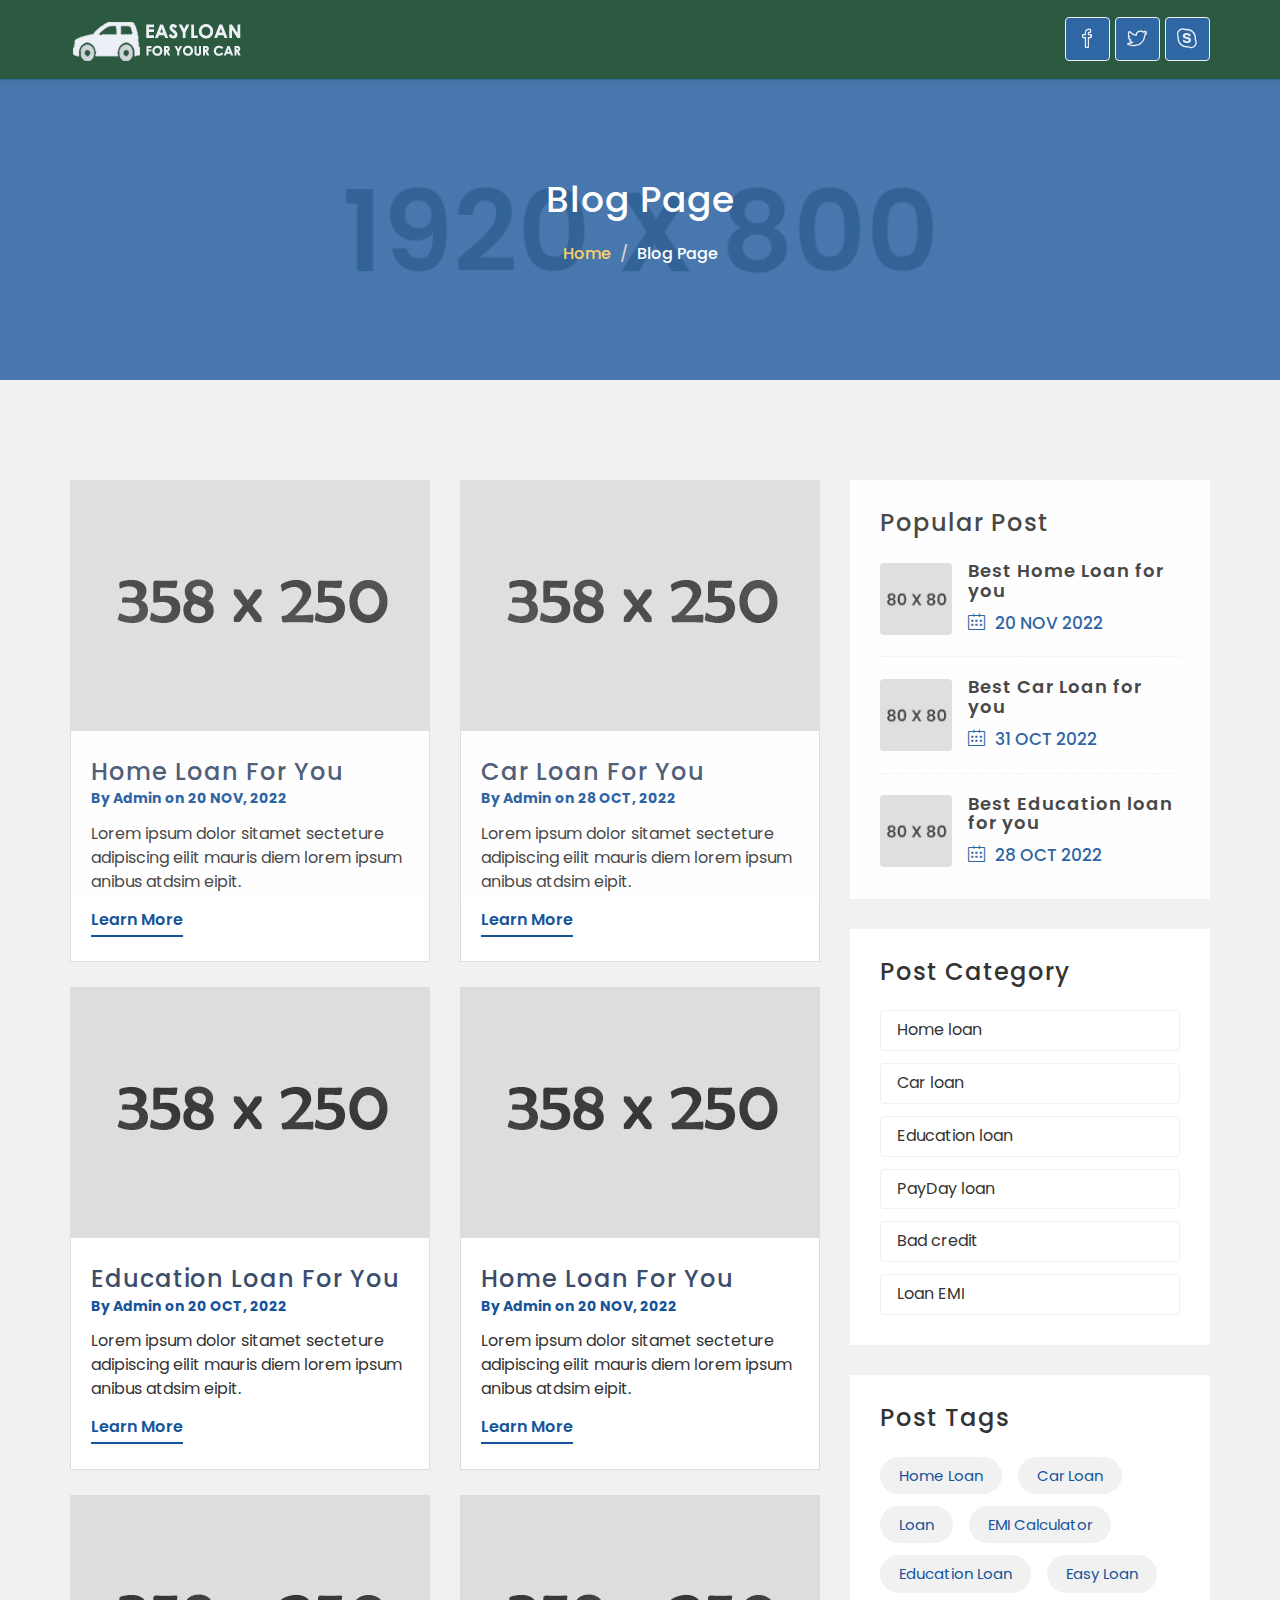
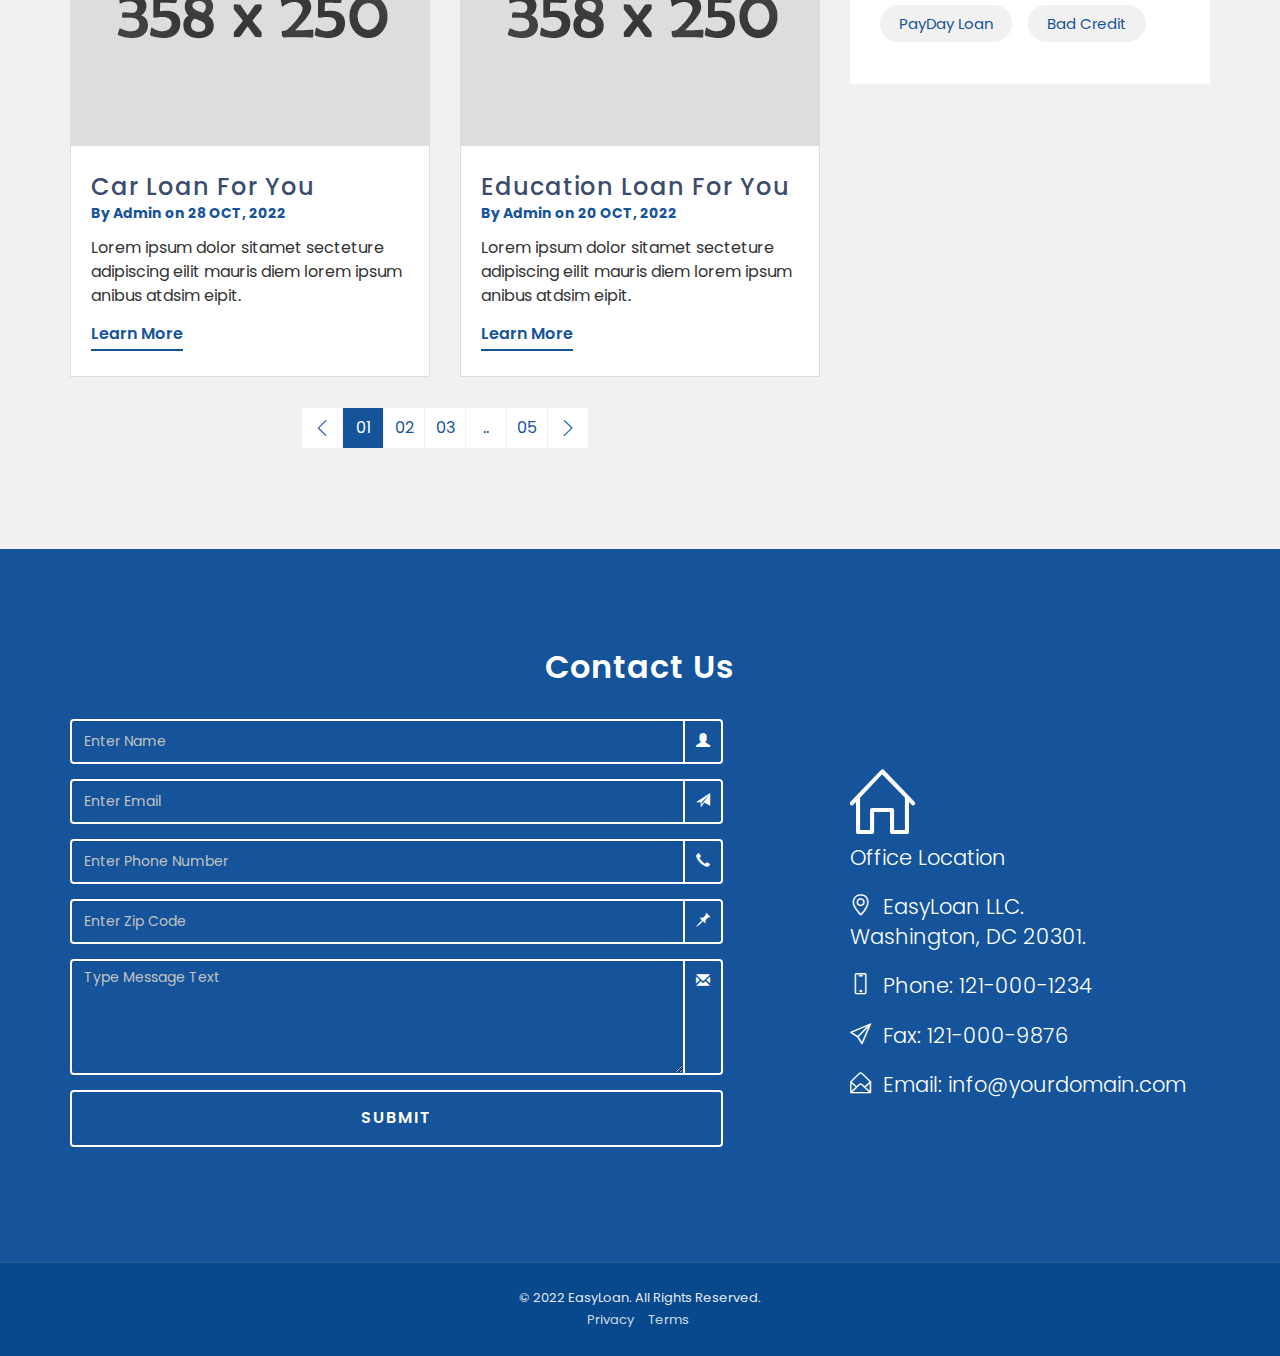
<file: new-form.html>
<!DOCTYPE html>
<html lang="zxx">

<head>
    <meta charset="utf-8">
    <meta http-equiv="X-UA-Compatible" content="IE=edge">
    <meta name="viewport" content="width=device-width, initial-scale=1">
    <meta name="description" content="EasyLoan - is the Loan Company Website Template.">
	<meta name="keywords" content="Loan Company, Loan Agency, Students Loan, Car Loan, Home Loan, Loan Product, Personal Loan, Bad credit, Loan Advisor, Financial Website Template, Banking, Loan provider, Bootstrap Template, Landing Page, EasyLoan, Loan HTML Template">
    <meta name="author" content="">

    <title>EasyLoan - Loan HTML Template</title>
    <link rel="shortcut icon" href="img/favicon.ico" type="image/x-icon">
    <link rel="icon" href="img/favicon.ico" type="image/x-icon">

    <!-- Bootstrap Core CSS -->
    <link href="assets/bootstrap/css/bootstrap.min.css" rel="stylesheet">

    <!-- Custom Fonts -->
    <link href="https://fonts.googleapis.com/css?family=Poppins:300,400,500,600,700" rel="stylesheet"> 

    <!-- Icon CSS -->
    <link rel="stylesheet" href="assets/font-awesome/css/font-awesome.min.css">
    <link rel="stylesheet" href="assets/simple-line-icons/css/simple-line-icons.css">

    <!-- Preloader CSS -->
    <link rel="stylesheet" href="css/preloader.css">

    <!-- Custom CSS -->
    <link href="css/custom.css" rel="stylesheet">

    <!-- Responsive CSS -->
    <link href="css/responsive.css" rel="stylesheet">


    <!-- HTML5 Shim and Respond.js IE8 support of HTML5 elements and media queries -->
    <!-- WARNING: Respond.js doesn't work if you view the page via file:// -->
    <!--[if lt IE 9]>
        <script src="https://oss.maxcdn.com/libs/html5shiv/3.7.0/html5shiv.js"></script>
        <script src="https://oss.maxcdn.com/libs/respond.js/1.4.2/respond.min.js"></script>
    <![endif]-->

</head>

<body id="page-top">

    <!-- Preloader -->
    <div id="preloader"> 
        <div id="wave"></div>
    </div>
    <div id="mask"></div>
    <!-- End Of Preloader -->

    <!-- NavBar -->
    <nav id="mainNav" class="navbar navbar-default navbar-fixed-top">
        <div class="container">
            <!-- Brand Logo -->
            <div class="navbar-header">
                <a class="navbar-brand page-scroll" href="#page-top">
                    <img src="img/logo.png" alt="LOGO">
                </a>
            </div>

            <!-- Social Link -->
            <div class="social_link">
                <ul class="nav navbar-nav navbar-right">
                    <li>
                        <a class="" href="#"><i class="icon-social-facebook"></i></a>
                    </li>
                    <li>
                        <a class="" href="#"><i class="icon-social-twitter"></i></a>
                    </li>
                    <li>
                        <a class="" href="#"><i class="icon-social-skype"></i></a>
                    </li>
                </ul>
            </div>
        </div>
    </nav>
    <!-- End Of Nav Bar -->

    <!-- Single Page Header -->
    <header id="page_top" class="single-page-header blog-header">
        <div class="container">
            <div class="row">
                <div class="col-md-12">
                    <h1 class="title-heading">Blog Page</h1>
                    <ol class="breadcrumb">
                        <li><a href="index.html">Home</a></li>
                        <li class="active">Blog Page</li>
                    </ol>
                </div>
            </div>
        </div>
    </header>
    <!-- End of Single Page Header -->

    <!-- Section Blog Post-->
    <section class="blog-post">
        <div class="container">
            <div class="row">
                <!-- Left Side Content -->
                <div class="col-md-8">
                    <div class="row">
                        <div class="col-md-6">
                            <div class="blog_worp">
                                <div class="blog_img">
                                    <a class="imghover" href="blog-details.html"><img class="img-responsive" alt="Blog Img 01" src="img/blog/blog-home.jpg"></a>
                                </div>
                                <div class="blog_content">
                                    <h2><a class="title" href="blog-details.html">Home Loan For You</a></h2>
                                    <h4>By Admin on 20 NOV, 2022</h4>
                                    <p>Lorem ipsum dolor sitamet secteture adipiscing eilit mauris diem lorem ipsum anibus atdsim eipit.</p>
                                    <a class="btn-link" href="blog-details.html">Learn More</a> 
                                </div>
                            </div>
                        </div>
                        <div class="col-md-6">
                            <div class="blog_worp">
                                <div class="blog_img">
                                    <a class="imghover" href="blog-details.html"><img class="img-responsive" alt="Blog Img 01" src="img/blog/blog-car.jpg"></a>
                                </div>
                                <div class="blog_content">
                                    <h2><a class="title" href="blog-details.html">Car Loan For You</a></h2>
                                    <h4>By Admin on 28 OCT, 2022</h4>
                                    <p>Lorem ipsum dolor sitamet secteture adipiscing eilit mauris diem lorem ipsum anibus atdsim eipit. </p>
                                    <a class="btn-link" href="blog-details.html">Learn More</a> 
                                </div>
                            </div>
                        </div>
                    </div>
                    <div class="row">
                        <div class="col-md-6">
                            <div class="blog_worp">
                                <div class="blog_img">
                                    <a class="imghover" href="blog-details.html"><img class="img-responsive" alt="Blog Img 01" src="img/blog/blog-edu.jpg"></a>
                                </div>
                                <div class="blog_content">
                                    <h2><a class="title" href="blog-details.html">Education Loan For You</a></h2>
                                    <h4>By Admin on 20 OCT, 2022</h4>
                                    <p>Lorem ipsum dolor sitamet secteture adipiscing eilit mauris diem lorem ipsum anibus atdsim eipit.</p>
                                    <a class="btn-link" href="blog-details.html">Learn More</a>
                                </div>
                            </div>
                        </div>
                        <div class="col-md-6">
                            <div class="blog_worp">
                                <div class="blog_img">
                                    <a class="imghover" href="blog-details.html"><img class="img-responsive" alt="Blog Img 01" src="img/blog/blog-home.jpg"></a>
                                </div>
                                <div class="blog_content">
                                    <h2><a class="title" href="blog-details.html">Home Loan For You</a></h2>
                                    <h4>By Admin on 20 NOV, 2022</h4>
                                    <p>Lorem ipsum dolor sitamet secteture adipiscing eilit mauris diem lorem ipsum anibus atdsim eipit.</p>
                                    <a class="btn-link" href="blog-details.html">Learn More</a> 
                                </div>
                            </div>
                        </div>
                    </div>
                    <div class="row">
                        <div class="col-md-6">
                            <div class="blog_worp">
                                <div class="blog_img">
                                    <a class="imghover" href="blog-details.html"><img class="img-responsive" alt="Blog Img 01" src="img/blog/blog-car.jpg"></a>
                                </div>
                                <div class="blog_content">
                                    <h2><a class="title" href="blog-details.html">Car Loan For You</a></h2>
                                    <h4>By Admin on 28 OCT, 2022</h4>
                                    <p>Lorem ipsum dolor sitamet secteture adipiscing eilit mauris diem lorem ipsum anibus atdsim eipit. </p>
                                    <a class="btn-link" href="blog-details.html">Learn More</a> 
                                </div>
                            </div>
                        </div>
                        <div class="col-md-6">
                            <div class="blog_worp">
                                <div class="blog_img">
                                    <a class="imghover" href="blog-details.html"><img class="img-responsive" alt="Blog Img 01" src="img/blog/blog-edu.jpg"></a>
                                </div>
                                <div class="blog_content">
                                    <h2><a class="title" href="blog-details.html">Education Loan For You</a></h2>
                                    <h4>By Admin on 20 OCT, 2022</h4>
                                    <p>Lorem ipsum dolor sitamet secteture adipiscing eilit mauris diem lorem ipsum anibus atdsim eipit.</p>
                                    <a class="btn-link" href="blog-details.html">Learn More</a>
                                </div>
                            </div>
                        </div>
                    </div>
                    <div class="row">
                        <div class="col-md-12">
                            <nav aria-label="Page navigation">
                                <ul class="pagination">
                                    <li class="disabled">
                                        <a href="#" aria-label="Previous">
                                            <span class="icon-arrow-left" aria-hidden="true"></span>
                                        </a>
                                    </li>
                                    <li class="active"><a href="blog.html">01 <span class="sr-only">(current)</span></a></li>
                                    <li><a href="blog.html">02</a></li>
                                    <li><a href="blog.html">03</a></li>
                                    <li><a href="blog.html">..</a></li>
                                    <li><a href="blog.html">05</a></li>
                                    <li>
                                        <a href="blog.html" aria-label="Next">
                                            <span class="icon-arrow-right" aria-hidden="true"></span>
                                        </a>
                                    </li>
                                </ul>
                              </nav>
                        </div>
                    </div> 
                </div>
                <!-- End of Left Side Content -->
                <!-- Right Side Content -->
                <div class="col-md-4"> 
                    <!-- Popular Post Widget -->                   
                    <div class="popular-post">
                        <h3>Popular Post</h3>
                        <div class="popular-post-list">
                            <div class="ppl-box">
                                <img src="img/blog/post-thumb-home.jpg" alt="Post Image">
                                <div class="ppl-details">
                                    <h4><a href="blog-details.html">Best Home Loan for you</a></h4>
                                    <p><i class="icon-calendar" aria-hidden="true"></i> 20 NOV 2022</p>
                                </div>
                            </div>
                            <div class="ppl-box">
                                <img src="img/blog/post-thumb-car.jpg" alt="Post Image">
                                <div class="ppl-details">
                                    <h4><a href="blog-details.html">Best Car Loan for you</a></h4>
                                    <p><i class="icon-calendar" aria-hidden="true"></i> 31 OCT 2022</p>
                                </div>
                            </div>
                            <div class="ppl-box">
                                <img src="img/blog/post-thumb-edu.jpg" alt="Post Image">
                                <div class="ppl-details">
                                    <h4><a href="blog-details.html">Best Education loan for you</a></h4>
                                    <p><i class="icon-calendar" aria-hidden="true"></i> 28 OCT 2022</p>
                                </div>
                            </div>
                        </div>
                    </div>
                    <!-- End of Popular Post Widget -->
                    <!-- Post Category Widget -->
                    <div class="post-category">
                        <h3>Post Category</h3>
                        <ul>
                            <li><a href="blog.html">Home loan</a></li>
                            <li><a href="blog.html">Car loan</a></li>
                            <li><a href="blog.html">Education loan</a></li>
                            <li><a href="blog.html">PayDay loan</a></li>
                            <li><a href="blog.html">Bad credit</a></li>
                            <li><a href="blog.html">Loan EMI</a></li>
                        </ul>
                    </div>
                    <!-- End of Post Category Widget -->
                    <!-- Post Tags Widget -->
                    <div class="blog-post-tag post-tags">
                        <h3>Post Tags</h3>
                        <a href="blog.html">Home loan</a>
                        <a href="blog.html">Car loan</a>
                        <a href="blog.html">Loan</a>
                        <a href="blog.html">EMI Calculator</a>
                        <a href="blog.html">Education loan</a>
                        <a href="blog.html">Easy loan</a>
                        <a href="blog.html">PayDay loan</a>
                        <a href="blog.html">Bad credit</a>
                    </div>
                    <!--End of Post Tags Widget -->
                </div>
                <!-- End of Right Side Content -->
            </div>
        </div>
    </section>
    <!-- End of Section Blog Post-->

    <!-- Section Contact -->
    <section id="contact">
        <h2 id="dev-snippet-title" class="text-center">Contact Us</h2>
        <div class="container mr_top_10">
            <div class="row">
                <div class="col-lg-7 col-md-6 col-sm-6">
                    <form action="mailer.php" method="post" >
                        <div class="form-group">
                            <div class="input-group">
                                <input type="text" class="form-control" name="InputName" id="InputName" placeholder="Enter Name" required>
                                <span class="input-group-addon"><i class="glyphicon glyphicon-user form-control-feedback"></i></span>
                            </div>
                        </div>
                        <div class="form-group">
                            <div class="input-group">
                                <input type="email" class="form-control" id="InputEmail" name="InputEmail" placeholder="Enter Email" required  >
                                <span class="input-group-addon"><i class="glyphicon glyphicon-send form-control-feedback"></i></span>
                            </div>
                        </div>
                        <div class="form-group">
                            <div class="input-group">
                                <input type="text" class="form-control" id="InputPhone" name="InputPhone" placeholder="Enter Phone Number" required  >
                                <span class="input-group-addon"><i class="glyphicon glyphicon-earphone form-control-feedback"></i></span>
                            </div>
                        </div>
                        <div class="form-group">
                            <div class="input-group">
                                <input type="text" class="form-control" id="InputZipCode" name="InputZipCode" placeholder="Enter Zip Code" required  >
                                <span class="input-group-addon"><i class="glyphicon glyphicon-pushpin form-control-feedback"></i></span>
                            </div>
                        </div>
                        <div class="form-group">
                            <div class="input-group">
                                <textarea name="InputMessage" id="InputMessage" class="form-control" rows="5" placeholder="Type Message Text" required></textarea>
                                <span class="input-group-addon"><i class="glyphicon glyphicon-envelope form-control-feedback"></i></span>
                            </div>
                        </div>
                        <div class="form-group">
                            <button type="submit" class="btn btn-outline btn-xl page-scroll pull-right">Submit</button>
                        </div>
                    </form>
                </div>
                <div class="col-lg-4 col-md-5 col-sm-6 col-md-offset-1">
                    <address>
                        <p class="address_icon"><i class="icon-home"></i></p>
                        <p class="lead">Office Location</p>
                        <p class="lead"><i class="icon-location-pin"></i> EasyLoan LLC.<br> Washington, DC 20301.</p>
                        <p class="lead"><i class="icon-screen-smartphone"></i> Phone: 121-000-1234</p>
                        <p class="lead"><i class="icon-paper-plane"></i> Fax: 121-000-9876</p>
                        <p class="lead"><i class="icon-envelope-open"></i> Email: info@yourdomain.com</p>
                    </address>
                </div>
            </div>
        </div>
    </section>
    <!-- End Of Section Contact -->

    <!-- Footer -->
    <footer>
        <div class="container">
            <p>&copy; 2022 EasyLoan. All Rights Reserved.</p>
            <ul class="list-inline">
                <li>
                    <a href="#">Privacy</a>
                </li>
                <li>
                    <a href="#">Terms</a>
                </li>
            </ul>
        </div>
    </footer>
    <!-- End Of Footer -->

    <!-- jQuery -->
    <script src="assets/jquery/jquery.min.js"></script>

    <!-- Bootstrap Core JavaScript -->
    <script src="assets/bootstrap/js/bootstrap.min.js"></script>

    <!-- Plugin JavaScript -->
    <script src="js/jquery.easing.js"></script>
    <script src="js/jquery.counterup.js"></script>
    <script src="js/jquery.waypoints.js"></script>
    <script src="js/price.slider.js"></script>        

    <!-- Theme JavaScript -->
    <script src="js/custom.js"></script>
    <script src="js/testimonials.js"></script>

</body>
</html>
</file>
<file: assets/simple-line-icons/css/simple-line-icons.css>
@font-face {
  font-family: 'simple-line-icons';
  src: url('../fonts/Simple-Line-Icons.eot?v=2.3.2');
  src: url('../fonts/Simple-Line-Icons.eot?v=2.3.2#iefix') format('embedded-opentype'), url('../fonts/Simple-Line-Icons.woff2?v=2.3.2') format('woff2'), url('../fonts/Simple-Line-Icons.ttf?v=2.3.2') format('truetype'), url('../fonts/Simple-Line-Icons.woff?v=2.3.2') format('woff'), url('../fonts/Simple-Line-Icons.svg?v=2.3.2#simple-line-icons') format('svg');
  font-weight: normal;
  font-style: normal;
}
/*
 Use the following CSS code if you want to have a class per icon.
 Instead of a list of all class selectors, you can use the generic [class*="icon-"] selector, but it's slower:
*/
.icon-user,
.icon-people,
.icon-user-female,
.icon-user-follow,
.icon-user-following,
.icon-user-unfollow,
.icon-login,
.icon-logout,
.icon-emotsmile,
.icon-phone,
.icon-call-end,
.icon-call-in,
.icon-call-out,
.icon-map,
.icon-location-pin,
.icon-direction,
.icon-directions,
.icon-compass,
.icon-layers,
.icon-menu,
.icon-list,
.icon-options-vertical,
.icon-options,
.icon-arrow-down,
.icon-arrow-left,
.icon-arrow-right,
.icon-arrow-up,
.icon-arrow-up-circle,
.icon-arrow-left-circle,
.icon-arrow-right-circle,
.icon-arrow-down-circle,
.icon-check,
.icon-clock,
.icon-plus,
.icon-minus,
.icon-close,
.icon-exclamation,
.icon-organization,
.icon-trophy,
.icon-screen-smartphone,
.icon-screen-desktop,
.icon-plane,
.icon-notebook,
.icon-mustache,
.icon-mouse,
.icon-magnet,
.icon-energy,
.icon-disc,
.icon-cursor,
.icon-cursor-move,
.icon-crop,
.icon-chemistry,
.icon-speedometer,
.icon-shield,
.icon-screen-tablet,
.icon-magic-wand,
.icon-hourglass,
.icon-graduation,
.icon-ghost,
.icon-game-controller,
.icon-fire,
.icon-eyeglass,
.icon-envelope-open,
.icon-envelope-letter,
.icon-bell,
.icon-badge,
.icon-anchor,
.icon-wallet,
.icon-vector,
.icon-speech,
.icon-puzzle,
.icon-printer,
.icon-present,
.icon-playlist,
.icon-pin,
.icon-picture,
.icon-handbag,
.icon-globe-alt,
.icon-globe,
.icon-folder-alt,
.icon-folder,
.icon-film,
.icon-feed,
.icon-drop,
.icon-drawer,
.icon-docs,
.icon-doc,
.icon-diamond,
.icon-cup,
.icon-calculator,
.icon-bubbles,
.icon-briefcase,
.icon-book-open,
.icon-basket-loaded,
.icon-basket,
.icon-bag,
.icon-action-undo,
.icon-action-redo,
.icon-wrench,
.icon-umbrella,
.icon-trash,
.icon-tag,
.icon-support,
.icon-frame,
.icon-size-fullscreen,
.icon-size-actual,
.icon-shuffle,
.icon-share-alt,
.icon-share,
.icon-rocket,
.icon-question,
.icon-pie-chart,
.icon-pencil,
.icon-note,
.icon-loop,
.icon-home,
.icon-grid,
.icon-graph,
.icon-microphone,
.icon-music-tone-alt,
.icon-music-tone,
.icon-earphones-alt,
.icon-earphones,
.icon-equalizer,
.icon-like,
.icon-dislike,
.icon-control-start,
.icon-control-rewind,
.icon-control-play,
.icon-control-pause,
.icon-control-forward,
.icon-control-end,
.icon-volume-1,
.icon-volume-2,
.icon-volume-off,
.icon-calendar,
.icon-bulb,
.icon-chart,
.icon-ban,
.icon-bubble,
.icon-camrecorder,
.icon-camera,
.icon-cloud-download,
.icon-cloud-upload,
.icon-envelope,
.icon-eye,
.icon-flag,
.icon-heart,
.icon-info,
.icon-key,
.icon-link,
.icon-lock,
.icon-lock-open,
.icon-magnifier,
.icon-magnifier-add,
.icon-magnifier-remove,
.icon-paper-clip,
.icon-paper-plane,
.icon-power,
.icon-refresh,
.icon-reload,
.icon-settings,
.icon-star,
.icon-symbol-female,
.icon-symbol-male,
.icon-target,
.icon-credit-card,
.icon-paypal,
.icon-social-tumblr,
.icon-social-twitter,
.icon-social-facebook,
.icon-social-instagram,
.icon-social-linkedin,
.icon-social-pinterest,
.icon-social-github,
.icon-social-google,
.icon-social-reddit,
.icon-social-skype,
.icon-social-dribbble,
.icon-social-behance,
.icon-social-foursqare,
.icon-social-soundcloud,
.icon-social-spotify,
.icon-social-stumbleupon,
.icon-social-youtube,
.icon-social-dropbox {
  font-family: 'simple-line-icons';
  speak: none;
  font-style: normal;
  font-weight: normal;
  font-variant: normal;
  text-transform: none;
  line-height: 1;
  /* Better Font Rendering =========== */
  -webkit-font-smoothing: antialiased;
  -moz-osx-font-smoothing: grayscale;
}
.icon-user:before {
  content: "\e005";
}
.icon-people:before {
  content: "\e001";
}
.icon-user-female:before {
  content: "\e000";
}
.icon-user-follow:before {
  content: "\e002";
}
.icon-user-following:before {
  content: "\e003";
}
.icon-user-unfollow:before {
  content: "\e004";
}
.icon-login:before {
  content: "\e066";
}
.icon-logout:before {
  content: "\e065";
}
.icon-emotsmile:before {
  content: "\e021";
}
.icon-phone:before {
  content: "\e600";
}
.icon-call-end:before {
  content: "\e048";
}
.icon-call-in:before {
  content: "\e047";
}
.icon-call-out:before {
  content: "\e046";
}
.icon-map:before {
  content: "\e033";
}
.icon-location-pin:before {
  content: "\e096";
}
.icon-direction:before {
  content: "\e042";
}
.icon-directions:before {
  content: "\e041";
}
.icon-compass:before {
  content: "\e045";
}
.icon-layers:before {
  content: "\e034";
}
.icon-menu:before {
  content: "\e601";
}
.icon-list:before {
  content: "\e067";
}
.icon-options-vertical:before {
  content: "\e602";
}
.icon-options:before {
  content: "\e603";
}
.icon-arrow-down:before {
  content: "\e604";
}
.icon-arrow-left:before {
  content: "\e605";
}
.icon-arrow-right:before {
  content: "\e606";
}
.icon-arrow-up:before {
  content: "\e607";
}
.icon-arrow-up-circle:before {
  content: "\e078";
}
.icon-arrow-left-circle:before {
  content: "\e07a";
}
.icon-arrow-right-circle:before {
  content: "\e079";
}
.icon-arrow-down-circle:before {
  content: "\e07b";
}
.icon-check:before {
  content: "\e080";
}
.icon-clock:before {
  content: "\e081";
}
.icon-plus:before {
  content: "\e095";
}
.icon-minus:before {
  content: "\e615";
}
.icon-close:before {
  content: "\e082";
}
.icon-exclamation:before {
  content: "\e617";
}
.icon-organization:before {
  content: "\e616";
}
.icon-trophy:before {
  content: "\e006";
}
.icon-screen-smartphone:before {
  content: "\e010";
}
.icon-screen-desktop:before {
  content: "\e011";
}
.icon-plane:before {
  content: "\e012";
}
.icon-notebook:before {
  content: "\e013";
}
.icon-mustache:before {
  content: "\e014";
}
.icon-mouse:before {
  content: "\e015";
}
.icon-magnet:before {
  content: "\e016";
}
.icon-energy:before {
  content: "\e020";
}
.icon-disc:before {
  content: "\e022";
}
.icon-cursor:before {
  content: "\e06e";
}
.icon-cursor-move:before {
  content: "\e023";
}
.icon-crop:before {
  content: "\e024";
}
.icon-chemistry:before {
  content: "\e026";
}
.icon-speedometer:before {
  content: "\e007";
}
.icon-shield:before {
  content: "\e00e";
}
.icon-screen-tablet:before {
  content: "\e00f";
}
.icon-magic-wand:before {
  content: "\e017";
}
.icon-hourglass:before {
  content: "\e018";
}
.icon-graduation:before {
  content: "\e019";
}
.icon-ghost:before {
  content: "\e01a";
}
.icon-game-controller:before {
  content: "\e01b";
}
.icon-fire:before {
  content: "\e01c";
}
.icon-eyeglass:before {
  content: "\e01d";
}
.icon-envelope-open:before {
  content: "\e01e";
}
.icon-envelope-letter:before {
  content: "\e01f";
}
.icon-bell:before {
  content: "\e027";
}
.icon-badge:before {
  content: "\e028";
}
.icon-anchor:before {
  content: "\e029";
}
.icon-wallet:before {
  content: "\e02a";
}
.icon-vector:before {
  content: "\e02b";
}
.icon-speech:before {
  content: "\e02c";
}
.icon-puzzle:before {
  content: "\e02d";
}
.icon-printer:before {
  content: "\e02e";
}
.icon-present:before {
  content: "\e02f";
}
.icon-playlist:before {
  content: "\e030";
}
.icon-pin:before {
  content: "\e031";
}
.icon-picture:before {
  content: "\e032";
}
.icon-handbag:before {
  content: "\e035";
}
.icon-globe-alt:before {
  content: "\e036";
}
.icon-globe:before {
  content: "\e037";
}
.icon-folder-alt:before {
  content: "\e039";
}
.icon-folder:before {
  content: "\e089";
}
.icon-film:before {
  content: "\e03a";
}
.icon-feed:before {
  content: "\e03b";
}
.icon-drop:before {
  content: "\e03e";
}
.icon-drawer:before {
  content: "\e03f";
}
.icon-docs:before {
  content: "\e040";
}
.icon-doc:before {
  content: "\e085";
}
.icon-diamond:before {
  content: "\e043";
}
.icon-cup:before {
  content: "\e044";
}
.icon-calculator:before {
  content: "\e049";
}
.icon-bubbles:before {
  content: "\e04a";
}
.icon-briefcase:before {
  content: "\e04b";
}
.icon-book-open:before {
  content: "\e04c";
}
.icon-basket-loaded:before {
  content: "\e04d";
}
.icon-basket:before {
  content: "\e04e";
}
.icon-bag:before {
  content: "\e04f";
}
.icon-action-undo:before {
  content: "\e050";
}
.icon-action-redo:before {
  content: "\e051";
}
.icon-wrench:before {
  content: "\e052";
}
.icon-umbrella:before {
  content: "\e053";
}
.icon-trash:before {
  content: "\e054";
}
.icon-tag:before {
  content: "\e055";
}
.icon-support:before {
  content: "\e056";
}
.icon-frame:before {
  content: "\e038";
}
.icon-size-fullscreen:before {
  content: "\e057";
}
.icon-size-actual:before {
  content: "\e058";
}
.icon-shuffle:before {
  content: "\e059";
}
.icon-share-alt:before {
  content: "\e05a";
}
.icon-share:before {
  content: "\e05b";
}
.icon-rocket:before {
  content: "\e05c";
}
.icon-question:before {
  content: "\e05d";
}
.icon-pie-chart:before {
  content: "\e05e";
}
.icon-pencil:before {
  content: "\e05f";
}
.icon-note:before {
  content: "\e060";
}
.icon-loop:before {
  content: "\e064";
}
.icon-home:before {
  content: "\e069";
}
.icon-grid:before {
  content: "\e06a";
}
.icon-graph:before {
  content: "\e06b";
}
.icon-microphone:before {
  content: "\e063";
}
.icon-music-tone-alt:before {
  content: "\e061";
}
.icon-music-tone:before {
  content: "\e062";
}
.icon-earphones-alt:before {
  content: "\e03c";
}
.icon-earphones:before {
  content: "\e03d";
}
.icon-equalizer:before {
  content: "\e06c";
}
.icon-like:before {
  content: "\e068";
}
.icon-dislike:before {
  content: "\e06d";
}
.icon-control-start:before {
  content: "\e06f";
}
.icon-control-rewind:before {
  content: "\e070";
}
.icon-control-play:before {
  content: "\e071";
}
.icon-control-pause:before {
  content: "\e072";
}
.icon-control-forward:before {
  content: "\e073";
}
.icon-control-end:before {
  content: "\e074";
}
.icon-volume-1:before {
  content: "\e09f";
}
.icon-volume-2:before {
  content: "\e0a0";
}
.icon-volume-off:before {
  content: "\e0a1";
}
.icon-calendar:before {
  content: "\e075";
}
.icon-bulb:before {
  content: "\e076";
}
.icon-chart:before {
  content: "\e077";
}
.icon-ban:before {
  content: "\e07c";
}
.icon-bubble:before {
  content: "\e07d";
}
.icon-camrecorder:before {
  content: "\e07e";
}
.icon-camera:before {
  content: "\e07f";
}
.icon-cloud-download:before {
  content: "\e083";
}
.icon-cloud-upload:before {
  content: "\e084";
}
.icon-envelope:before {
  content: "\e086";
}
.icon-eye:before {
  content: "\e087";
}
.icon-flag:before {
  content: "\e088";
}
.icon-heart:before {
  content: "\e08a";
}
.icon-info:before {
  content: "\e08b";
}
.icon-key:before {
  content: "\e08c";
}
.icon-link:before {
  content: "\e08d";
}
.icon-lock:before {
  content: "\e08e";
}
.icon-lock-open:before {
  content: "\e08f";
}
.icon-magnifier:before {
  content: "\e090";
}
.icon-magnifier-add:before {
  content: "\e091";
}
.icon-magnifier-remove:before {
  content: "\e092";
}
.icon-paper-clip:before {
  content: "\e093";
}
.icon-paper-plane:before {
  content: "\e094";
}
.icon-power:before {
  content: "\e097";
}
.icon-refresh:before {
  content: "\e098";
}
.icon-reload:before {
  content: "\e099";
}
.icon-settings:before {
  content: "\e09a";
}
.icon-star:before {
  content: "\e09b";
}
.icon-symbol-female:before {
  content: "\e09c";
}
.icon-symbol-male:before {
  content: "\e09d";
}
.icon-target:before {
  content: "\e09e";
}
.icon-credit-card:before {
  content: "\e025";
}
.icon-paypal:before {
  content: "\e608";
}
.icon-social-tumblr:before {
  content: "\e00a";
}
.icon-social-twitter:before {
  content: "\e009";
}
.icon-social-facebook:before {
  content: "\e00b";
}
.icon-social-instagram:before {
  content: "\e609";
}
.icon-social-linkedin:before {
  content: "\e60a";
}
.icon-social-pinterest:before {
  content: "\e60b";
}
.icon-social-github:before {
  content: "\e60c";
}
.icon-social-google:before {
  content: "\e60d";
}
.icon-social-reddit:before {
  content: "\e60e";
}
.icon-social-skype:before {
  content: "\e60f";
}
.icon-social-dribbble:before {
  content: "\e00d";
}
.icon-social-behance:before {
  content: "\e610";
}
.icon-social-foursqare:before {
  content: "\e611";
}
.icon-social-soundcloud:before {
  content: "\e612";
}
.icon-social-spotify:before {
  content: "\e613";
}
.icon-social-stumbleupon:before {
  content: "\e614";
}
.icon-social-youtube:before {
  content: "\e008";
}
.icon-social-dropbox:before {
  content: "\e00c";
}
</file>
<file: css/preloader.css>
#preloader {
    position: fixed;
    top: 0;
    left: 0;
    right: 0;
    bottom: 0;
    background: #f3f3f3;
    z-index: 1200;
}

#wave:after,
#wave:before {
    content: ''
}

#mask {
    display: none;
    position: fixed;
    top: 0;
    left: 0;
    right: 0;
    bottom: 0;
    background: #f3f3f3;
    z-index: 99
}

#wave {
    display: block;
    position: absolute;
    top: 50%;
    left: 50%;
    height: 50px;
    width: 50px;
    margin: -25px 0 0 -25px;
    border-radius: 50%
}

#wave:after,
#wave:before {
    border: 2px solid #16559A;
    border-radius: 50%;
    width: 50px;
    height: 50px;
    position: absolute;
    left: 0
}

#wave:before {
    -webkit-transform: scale(1, 1);
    -ms-transform: scale(1, 1);
    transform: scale(1, 1);
    opacity: 1;
    -webkit-animation: spWaveBe .6s infinite linear;
    animation: spWaveBe .6s infinite linear
}

#wave:after {
    -webkit-transform: scale(0, 0);
    -ms-transform: scale(0, 0);
    transform: scale(0, 0);
    opacity: 0;
    -webkit-animation: spWaveAf .6s infinite linear;
    animation: spWaveAf .6s infinite linear
}

@-webkit-keyframes spWaveAf {
    from {
        -webkit-transform: scale(.5, .5);
        transform: scale(.5, .5);
        opacity: 0
    }
    to {
        -webkit-transform: scale(1, 1);
        transform: scale(1, 1);
        opacity: 1
    }
}

@keyframes spWaveAf {
    from {
        -webkit-transform: scale(.5, .5);
        transform: scale(.5, .5);
        opacity: 0
    }
    to {
        -webkit-transform: scale(1, 1);
        transform: scale(1, 1);
        opacity: 1
    }
}

@-webkit-keyframes spWaveBe {
    from {
        -webkit-transform: scale(1, 1);
        transform: scale(1, 1);
        opacity: 1
    }
    to {
        -webkit-transform: scale(1.5, 1.5);
        transform: scale(1.5, 1.5);
        opacity: 0
    }
}

@keyframes spWaveBe {
    from {
        -webkit-transform: scale(1, 1);
        transform: scale(1, 1);
        opacity: 1
    }
    to {
        -webkit-transform: scale(1.5, 1.5);
        transform: scale(1.5, 1.5);
        opacity: 0
    }
}
</file>
<file: css/custom.css>
/*----------------------------------------------
-------------------Custom CSS-------------------
-------------------Template: EasyLoan-----------
-------------------Author: OnushorIT------------
----------------------------------------------*/

html,
body {
  height: 100%;
  width: 100%;
}

.main {
  position: absolute;
  }

  .main2 {
    position: absolute;
    }
  
body {
  font-family: 'Poppins', sans-serif;
  font-weight: 400;
  font-size: 16px;
}

a {
  -webkit-transition: all 0.35s;
  -moz-transition: all 0.35s;
  transition: all 0.35s;
  color: #fdcc52;
}

a:hover,
a:focus {
  color: #fcbd20;
}

hr {
  max-width: 100px;
  margin: 25px auto 0;
  border-width: 3px;
  border-color: rgba(31, 84, 154, 0.9);
}

hr.light {
  border-color: white;
}

h1,
h2,
h3,
h4,
h5,
h6 {
  font-family: 'Poppins', sans-serif;
  font-weight: 200;
  letter-spacing: 1px;
}

p {
  font-size: 17px;
  line-height: 1.5;
  margin-bottom: 20px;
}

.bg-secondary{
  background: #F1F1F1;
}

/*** Navbar ***/

.navbar{
  min-height: 80px;
}

.navbar-default {
  background-color: #15549a;
  border-color: rgba(21, 84, 154, 0.1);
  opacity: 1;
  -webkit-transition: all 0.35s;
  -moz-transition: all 0.35s;
  transition: all 0.35s;
  font-family: 'Poppins', sans-serif;
  font-weight: 200;
  letter-spacing: 1px;
}

.navbar-default .navbar-header .navbar-brand {
  font-family: 'Poppins', sans-serif;
  font-weight: 200;
  letter-spacing: 1px;
  color: #fdcc52;
  padding: 8px 15px 15px 15px;
}

.navbar-default .navbar-header .navbar-brand:hover,
.navbar-default .navbar-header .navbar-brand:focus {
  color: #fcbd20;
}

.navbar-default .navbar-header .navbar-toggle {
  font-size: 12px;
  color: #222222;
  padding: 8px 10px;
}

.navbar-nav{
  margin-top: 17px;
}

.social_link .navbar-nav{
  margin-right: 0;
}

.navbar-default .nav > li > a {
  font-size: 20px;
  padding: 10px 11px;
  border:1px solid #fff;
  margin-right: 5px;
  border-radius: 4px;
  background: #15549a;
  font-weight: 500;
}

.navbar-default .nav > li:last-child > a {
  margin-right: 0;
}

.navbar-default .nav > li > a,
.navbar-default .nav > li > a:focus {
  color: #fff;
}

.navbar-default .nav > li > a:hover,
.navbar-default .nav > li > a:focus:hover {
  color: #fdcc52;
}

.navbar-default .nav > li.active > a,
.navbar-default .nav > li.active > a:focus {
  color: #fdcc52 !important;
  background-color: transparent;
}

.navbar-default .nav > li.active > a:hover,
.navbar-default .nav > li.active > a:focus:hover {
  background-color: transparent;
}

.navbar-default.has-menu .navbar-header .navbar-toggle{
  padding: 12px;
  margin-top: 20px;
  margin-right:0;
}

.navbar-default.has-menu .navbar-header .navbar-toggle:hover,
.navbar-default.has-menu .navbar-header .navbar-toggle:focus{
  background-color: #fff;
  border-color: #fff;
}
.navbar-default.has-menu .navbar-header .navbar-toggle:hover .icon-bar,
.navbar-default.has-menu .navbar-header .navbar-toggle:focus .icon-bar{
  background-color: #15549A;
}

.navbar-default.has-menu .navbar-toggle .icon-bar {
  background-color: #fff;
}

.navbar-default.has-menu .nav > li > a{
  border:none;
  font-size: 16px;
}

/*** Header ***/

header {
  position: relative;
  width: 100%;
  min-height: auto;
  overflow-y: hidden;
  background-attachment: fixed;
  background-clip: border-box, border-box;
  background-color: rgba(0, 0, 0, 0);
  background-origin: padding-box, padding-box;
  background-position: 0 0%, center center;
  background-repeat: no-repeat;
  background-size: cover;
  -o-background-size: cover;
  -moz-background-size: cover;
  -webkit-background-size: cover;
  color: #fff;
  min-height: 740px;
}

.col-sm-7{

}
header.car_loan{
  background-image: linear-gradient(rgba(21, 84, 154, 0.85), rgba(21, 84, 154, 0.85)), url("../img/header.jpg");
  background-image: -webkit-linear-gradient(rgba(21, 84, 154, 0.85), rgba(21, 84, 154, 0.85)), url("../img/header.jpg"); 
  background-image:    -moz-linear-gradient(rgba(21, 84, 154, 0.85), rgba(21, 84, 154, 0.85)), url("https://images7.alphacoders.com/548/548306.jpg"); 
  background-image:     -ms-linear-gradient(rgba(21, 84, 154, 0.85), rgba(21, 84, 154, 0.85)), url("../img/header.jpg"); 
  background-image:      -o-linear-gradient(rgba(21, 84, 154, 0.85), rgba(21, 84, 154, 0.85)), url("../img/header.jpg"); 
}

header.home_loan{
  background-image: linear-gradient(rgba(21, 84, 154, 0.85), rgba(21, 84, 154, 0.85)), url("../img/header.jpg");
  background-image: -webkit-linear-gradient(rgba(21, 84, 154, 0.85), rgba(21, 84, 154, 0.85)), url("../img/header.jpg"); 
  background-image:    -moz-linear-gradient(rgba(21, 84, 154, 0.85), rgba(21, 84, 154, 0.85)), url("https://images7.alphacoders.com/548/548306.jpg"); 
  background-image:     -ms-linear-gradient(rgba(21, 84, 154, 0.85), rgba(21, 84, 154, 0.85)), url("../img/header.jpg"); 
  background-image:      -o-linear-gradient(rgba(21, 84, 154, 0.85), rgba(21, 84, 154, 0.85)), url("../img/header.jpg");
}

header.education_loan{
  background-image: linear-gradient(rgba(21, 84, 154, 0.85), rgba(21, 84, 154, 0.85)), url("../img/header.jpg");
  background-image: -webkit-linear-gradient(rgba(21, 84, 154, 0.85), rgba(21, 84, 154, 0.85)), url("../img/header.jpg"); 
  background-image:    -moz-linear-gradient(rgba(21, 84, 154, 0.85), rgba(21, 84, 154, 0.85)), url("../img/header.jpg"); 
  background-image:     -ms-linear-gradient(rgba(21, 84, 154, 0.85), rgba(21, 84, 154, 0.85)), url("../img/header.jpg"); 
  background-image:      -o-linear-gradient(rgba(21, 84, 154, 0.85), rgba(21, 84, 154, 0.85)), url("../img/header.jpg");
}

header.blog-header{
  background-image: linear-gradient(rgba(21, 84, 154, 0.85), rgba(21, 84, 154, 0.85)), url("../img/header_blog.jpg");
  background-image: -webkit-linear-gradient(rgba(21, 84, 154, 0.85), rgba(21, 84, 154, 0.85)), url("../img/header_blog.jpg"); 
  background-image:    -moz-linear-gradient(rgba(21, 84, 154, 0.85), rgba(21, 84, 154, 0.85)), url("../img/header_blog.jpg"); 
  background-image:     -ms-linear-gradient(rgba(21, 84, 154, 0.85), rgba(21, 84, 154, 0.85)), url("../img/header_blog.jpg"); 
  background-image:      -o-linear-gradient(rgba(21, 84, 154, 0.85), rgba(21, 84, 154, 0.85)), url("../img/header_blog.jpg"); 
}

header.agent-header{
  background-image: linear-gradient(rgba(21, 84, 154, 0.85), rgba(21, 84, 154, 0.85)), url("../img/header_agent.jpg");
  background-image: -webkit-linear-gradient(rgba(21, 84, 154, 0.85), rgba(21, 84, 154, 0.85)), url("../img/header_agent.jpg"); 
  background-image:    -moz-linear-gradient(rgba(21, 84, 154, 0.85), rgba(21, 84, 154, 0.85)), url("../img/header_agent.jpg"); 
  background-image:     -ms-linear-gradient(rgba(21, 84, 154, 0.85), rgba(21, 84, 154, 0.85)), url("../img/header_agent.jpg"); 
  background-image:      -o-linear-gradient(rgba(21, 84, 154, 0.85), rgba(21, 84, 154, 0.85)), url("../img/header_agent.jpg"); 
}

.single-page-header{
  min-height: 380px;  
  padding: 180px 0 100px 0;
  text-align: center;
}

header.top-slider{
  min-height: auto;
}

header .header-content {
  text-align: center;
  padding: 150px 0 50px;
  position: relative;
}

header .header-content .header-content-inner {
  position: relative;
  max-width: 500px;
  margin: 0 auto;
}

header .header-content .header-content-inner h1 {
  margin-top: 0;
  margin-bottom: 30px;
  font-size: 30px;
  font-weight: 700;
}

header .header-content .header-content-inner h2 {
  margin-top: 0;
  margin-bottom: 30px;
  font-size: 30px;
  font-weight: 700;
}

header .header-content .header-content-inner h2 span{
  font-size: 16px;
  font-weight: 600;
}

header .form-container {
  max-width: 300px;
  margin: 0 auto 100px;
}

.form-mockup {
  background: #fff;
  padding: 30px;
  margin: 0;
  position: absolute;
  right: 0;
  top: 25%;
  -webkit-transform: translateY(0%);
  -moz-transform: translateY(0%);
  -ms-transform: translateY(0%);
  -o-transform: translateY(0%);
  transform: translateY(0%);
}

.form-mockup h2{
  color: #15549A;
  text-align: left;
  font-weight: 600;
  text-transform: uppercase;
  font-size: 26px;
}

.form-mockup h4{
  color: #15549A;
  text-align: left;
  margin-top: 0;
  font-weight: 300;
  font-size: 17px;
}

.form-mockup form{
  margin-top: 25px;
}

.form-mockup .form-group .form-control{
  height: 45px;
  border: 3px solid #ddd;
  font-size: 16px;
}

.quote_btn{
  display: block;
  text-align: center;
  width: 100%;
  background: #15549A;
  color: #fff;
  font-size: 30px;
  padding-top: 8px;
  padding-bottom: 8px;
  border: 3px solid #15549A;
  border-radius: 4px !important;
  font-weight: 700;
  letter-spacing: 1px !important;
  -webkit-transition: .5s; /* For Safari 3.1 to 6.0 */
  transition: .5s;
}

.quote_btn:hover{
  background: #003E7C;
  color: #fff;
  border-color: #003E7C;
}

header.single-page-header h1.title-heading{
  font-weight: 500;
  margin-top: 0;
  margin-bottom: 15px;
}

header.single-page-header .breadcrumb{
  background: transparent;
  font-weight: 500;
  margin-bottom: 0;
}

header.single-page-header .breadcrumb li.active{
  color: #fff;
}

/*** Amount Slider ***/

.slider{
  display:inline-block;
  vertical-align:middle;
  position:relative;
  float: left;
  margin-left: 5px;
}

.slider.slider-horizontal{
  width:200px;
  height:20px
}

.slider.slider-horizontal .slider-track{
  height:10px;
  width:100%;
  margin-top:-5px;
  top:50%;left:0
}

.slider.slider-horizontal .slider-selection{
  height:100%;
  top:0;
  bottom:0
}

.slider.slider-horizontal .slider-handle{
  margin-left:-10px;
  margin-top:-5px;
}

.slider.slider-horizontal .slider-handle.triangle{
  border-width:0 10px 10px 10px;
  width:0;
  height:0;
  border-bottom-color:#0480be;
  margin-top:0
}

.slider.slider-vertical{
  height:210px;
  width:20px;
}

.slider.slider-vertical .slider-track{
  width:10px;
  height:100%;
  margin-left:-5px;
  left:50%;
  top:0;
}

.slider.slider-vertical .slider-selection{
  width:100%;
  left:0;
  top:0;
  bottom:0;
}

.slider.slider-vertical .slider-handle{
  margin-left:-5px;
  margin-top:-10px;
}

.slider.slider-vertical .slider-handle.triangle{
  border-width:10px 0 10px 10px;
  width:1px;
  height:1px;
  border-left-color:#0480be;
  margin-left:0;
}

.slider.slider-disabled .slider-handle{
  background-image:-webkit-linear-gradient(top,#dfdfdf 0,#bebebe 100%);
  background-image:-o-linear-gradient(top,#dfdfdf 0,#bebebe 100%);
  background-image:linear-gradient(to bottom,#dfdfdf 0,#bebebe 100%);
  background-repeat:repeat-x;filter:progid:DXImageTransform.Microsoft.gradient(startColorstr='#ffdfdfdf',endColorstr='#ffbebebe',GradientType=0)
}

.slider.slider-disabled .slider-track{
  background-image:-webkit-linear-gradient(top,#e5e5e5 0,#e9e9e9 100%);
  background-image:-o-linear-gradient(top,#e5e5e5 0,#e9e9e9 100%);
  background-image:linear-gradient(to bottom,#e5e5e5 0,#e9e9e9 100%);
  background-repeat:repeat-x;filter:progid:DXImageTransform.Microsoft.gradient(startColorstr='#ffe5e5e5',endColorstr='#ffe9e9e9',GradientType=0);cursor:not-allowed
}

.slider input{
  display:none;
}

.slider .tooltip.top{
  margin-top:-36px;
}

.slider .tooltip-inner{
  white-space:nowrap;
}

.slider .hide{
  display:none;
}

.slider-track{
  position:absolute;
  cursor:pointer;
  background-image:-webkit-linear-gradient(top,#f5f5f5 0,#f9f9f9 100%);
  background-image:-o-linear-gradient(top,#f5f5f5 0,#f9f9f9 100%);
  background-image:linear-gradient(to bottom,#f5f5f5 0,#f9f9f9 100%);
  background-repeat:repeat-x;filter:progid:DXImageTransform.Microsoft.gradient(startColorstr='#fff5f5f5',endColorstr='#fff9f9f9',GradientType=0);
  -webkit-box-shadow:inset 0 1px 2px rgba(0,0,0,0.1);
  box-shadow:inset 0 1px 2px rgba(0,0,0,0.1);
  border-radius:4px;
}

.slider-selection{
  position:absolute;
  background-image:-webkit-linear-gradient(top,#e0b500 0,#edc92c 100%);
  background-image:-o-linear-gradient(top,#e0b500 0,#edc92c 100%);
  background-image:linear-gradient(to bottom,#e0b500 0,#edc92c 100%);
  background-repeat:repeat-x;filter:progid:DXImageTransform.Microsoft.gradient(startColorstr='#fff9f9f9',endColorstr='#fff5f5f5',GradientType=0);
  -webkit-box-shadow:inset 0 -1px 0 rgba(0,0,0,0.15);
  box-shadow:inset 0 -1px 0 rgba(0,0,0,0.15);
  -webkit-box-sizing:border-box;
  -moz-box-sizing:border-box;
  box-sizing:border-box;
  border-radius:4px;
}

.slider-handle{
  position:absolute;
  width:20px;
  height:20px;
  background-color:#3a94a5;
  background-image:-webkit-linear-gradient(top,#15549A 0,#15549A 100%);
  background-image:-o-linear-gradient(top,#15549A 0,#15549A 100%);
  background-image:linear-gradient(to bottom,#15549A 0,#15549A 100%);
  background-repeat:repeat-x;filter:progid:DXImageTransform.Microsoft.gradient(startColorstr='#ff149bdf',endColorstr='#ff0480be',GradientType=0);
  filter:none;
  -webkit-box-shadow:inset 0 1px 0 rgba(255,255,255,.2),0 1px 2px rgba(0,0,0,.05);
  box-shadow:inset 0 1px 0 rgba(255,255,255,.2),0 1px 2px rgba(0,0,0,.05);
  opacity:1;
  border:0 solid transparent;
}

.slider-handle.round{
  border-radius:50%;
}

.slider-handle.triangle{
  background:transparent none;
}

.slider-handle.custom{
  background:transparent none;
}

.slider-handle.custom::before{
  line-height:20px;
  font-size:20px;
  content:'\2605';
  color:#726204;
}

.valueLabel {
  display: block;
  float: left;
}

.valueLabel .text_span{
  display: none;
}

/**Top Slider**/

.bs-slider{
  overflow: hidden;
  max-height: 740px;
  position: relative;
  background: #000000;
}

.bs-slider:hover {
  cursor: -moz-grab;
  cursor: -webkit-grab;
}

.bs-slider:active {
  cursor: -moz-grabbing;
  cursor: -webkit-grabbing;
}

.bs-slider .bs-slider-overlay {
  position: absolute;
  top: 0;
  left: 0;
  width: 100%;
  height: 100%;
  background-color: rgba(21, 84, 154, 0.85);
}

.bs-slider > .carousel-inner > .item > img,
.bs-slider > .carousel-inner > .item > a > img {
  margin: auto;
  width: 100% !important;
  min-height: 260px;
}

/*- Slide effect -*/

.fade {
  opacity: 1;
}

.fade .item {
  top: 0;
  z-index: 1;
  opacity: 0;
  width: 100%;
  position: absolute;
  left: 0 !important;
  display: block !important;
  -webkit-transition: opacity ease-in-out 1s;
     -moz-transition: opacity ease-in-out 1s;
      -ms-transition: opacity ease-in-out 1s;
       -o-transition: opacity ease-in-out 1s;
          transition: opacity ease-in-out 1s;
}

.fade .item:first-child {
  top: auto;
  position: relative;
}

.fade .item.active {
  opacity: 1;
  z-index: 2;
  -webkit-transition: opacity ease-in-out 1s;
     -moz-transition: opacity ease-in-out 1s;
      -ms-transition: opacity ease-in-out 1s;
       -o-transition: opacity ease-in-out 1s;
          transition: opacity ease-in-out 1s;
}


/*- LEFT/RIGHT ROUND CONTROL -*/

.control-round .carousel-control {
  top: 47%;
  opacity: 0;
  width: 45px;
  height: 45px;
  z-index: 100;
  color: #ffffff;
  display: block;
  font-size: 24px;
  cursor: pointer;
  overflow: hidden;
  line-height: 43px;
  text-shadow: none;
  position: absolute;
  font-weight: normal;
  background: transparent;
  -webkit-border-radius: 100px;
          border-radius: 100px;
}

.control-round:hover .carousel-control{
  opacity: 1;
}

.control-round .carousel-control.left {
  left: 1%;
}

.control-round .carousel-control.right {
  right: 1%;
}

.control-round .carousel-control.left:hover,
.control-round .carousel-control.right:hover{
  color: #fdfdfd;
  background: rgba(21, 84, 154, 0.9);
  border: 0px transparent;
  box-shadow: 0 2px 10px 0 rgba(255, 255, 255, 0.25);
}

.control-round .carousel-control.left>span:nth-child(1){
  left: 45%;
}

.control-round .carousel-control.right>span:nth-child(1){
  right: 45%;
}


/*- INDICATORS CONTROL -*/

.indicators-line > .carousel-indicators{
  right: 45%;
  bottom: 3%;
  left: auto;
  width: 90%;
  height: 20px;
  font-size: 0;
  overflow-x: auto;
  text-align: right;
  overflow-y: hidden;
  padding-left: 10px;
  padding-right: 10px;
  padding-top: 1px;
  white-space: nowrap;
}

.indicators-line > .carousel-indicators li{
  padding: 0;
  width: 15px;
  height: 15px;
  border: 1px solid rgb(255, 255, 255);
  text-indent: 0;
  overflow: hidden;
  text-align: left;
  position: relative;
  letter-spacing: 1px;
  background: rgb(255, 255, 255);
  -webkit-font-smoothing: antialiased;
  -webkit-border-radius: 50%;
          border-radius: 50%;
  margin-right: 5px;
  -webkit-transition: all 0.5s cubic-bezier(0.22,0.81,0.01,0.99);
          transition: all 0.5s cubic-bezier(0.22,0.81,0.01,0.99);
  z-index: 10;
  cursor:pointer;
}

.indicators-line > .carousel-indicators li:last-child{
  margin-right: 0;
}

.indicators-line > .carousel-indicators .active{
  margin: 1px 5px 1px 1px;
  box-shadow: 0 0 0 2px #fff;
  background-color: transparent;
  position: relative;
  -webkit-transition: box-shadow 0.3s ease;
     -moz-transition: box-shadow 0.3s ease;
       -o-transition: box-shadow 0.3s ease;
          transition: box-shadow 0.3s ease;
  -webkit-transition: background-color 0.3s ease;
     -moz-transition: background-color 0.3s ease;
       -o-transition: background-color 0.3s ease;
          transition: background-color 0.3s ease;
}

.indicators-line > .carousel-indicators .active:before{
  transform: scale(0.5);
  background-color: #fff;
  content:"";
  position: absolute;
  left:-1px;
  top:-1px;
  width:15px;
  height: 15px;
  border-radius: 50%;
  -webkit-transition: background-color 0.3s ease;
     -moz-transition: background-color 0.3s ease;
       -o-transition: background-color 0.3s ease;
          transition: background-color 0.3s ease;
}

/*- SLIDE CAPTION -*/

.slide_style_left {
  text-align: left !important;
}

.slide_style_right {
  text-align: right !important;
}

.slide_style_center {
  text-align: center !important;
}

.slide-text {
  left: 0;
  top: 25%;
  right: 0;
  margin: auto;
  padding: 10px;
  position: absolute;
  text-align: left;
  padding: 10px 85px;
}

.slide-text > h1 {
  padding: 0;
  color: #ffffff;
  font-size: 70px;
  font-style: normal;
  line-height: 84px;
  margin-bottom: 30px;
  letter-spacing: 1px;
  display: inline-block;
  -webkit-animation-delay: 0.7s;
          animation-delay: 0.7s;
}

.slide-text > p {
  padding: 0;
  color: #ffffff;
  font-size: 20px;
  line-height: 24px;
  font-weight: 300;
  margin-bottom: 40px;
  letter-spacing: 1px;
  -webkit-animation-delay: 1.1s;
          animation-delay: 1.1s;
}

.slide-text > a.btn-default{
  color: #000;
  font-weight: 400;
  font-size: 13px;
  line-height: 15px;
  margin-right: 10px;
  text-align: center;
  padding: 17px 30px;
  white-space: nowrap;
  letter-spacing: 1px;
  display: inline-block;
  border: none;
  text-transform: uppercase;
  box-shadow: 0 2px 10px 0 rgba(255, 255, 255, 0.25);
  -webkit-animation-delay: 2s;
          animation-delay: 2s;
  -webkit-transition: background 0.3s ease-in-out, color 0.3s ease-in-out;
          transition: background 0.3s ease-in-out, color 0.3s ease-in-out;
}

.slide-text > a.btn-primary{
  color: #ffffff;
  background: #15549A;
  cursor: pointer;
  font-weight: 400;
  font-size: 13px;
  line-height: 15px;
  margin-left: 10px;
  text-align: center;
  padding: 17px 30px;
  white-space: nowrap;
  letter-spacing: 1px;
  display: inline-block;
  text-decoration: none;
  text-transform: uppercase;
  box-shadow: 0 2px 10px 0 rgba(0, 0, 0, 0.15);
  border: none;
  -webkit-animation-delay: 2s;
          animation-delay: 2s;
  -webkit-transition: background 0.3s ease-in-out, color 0.3s ease-in-out;
          transition: background 0.3s ease-in-out, color 0.3s ease-in-out;
}

.slide-text > a:hover,
.slide-text > a:active {
  color: #ffffff;
  background: #FDCC52;
  -webkit-transition: background 0.5s ease-in-out, color 0.5s ease-in-out;
          transition: background 0.5s ease-in-out, color 0.5s ease-in-out;
}

/*** Section About And Counter ***/

section {
  padding: 100px 0;
}

section h2 {
  font-size: 32px;
  margin-bottom: 25px;
}

section.about {
  position: relative;
}

section.about h2 {
  margin-top: 0;
  font-size: 32px;
  font-weight: 600;
  margin-bottom: 10px;
  color: #3C4D6B;
}

section.about .about_p{
  padding: 7px 50px 0px;
  color: #777;
}

section.about hr{
  border-color: rgba(31, 84, 154, 0.9);
  margin-bottom: 50px;
}

/** Counter **/

.main_counter_content .single_counter {
  background: #fff none repeat scroll 0 0;
  border: 3px solid #15549A;
  border-radius: 50%;
  color: #15549A;
  display: block;
  height: 190px;
  margin: 0 auto;
  width: 190px;
  font-weight: 600;
  font-size: 30px;
  padding-top: 28px;
  padding-bottom: 28px;
}

p.counter_icon{
  margin-bottom: 0;
}

p.counter_icon i{
  font-size:32px;
  position: relative;
  top: -10px;
}

.single_counter.p-y-2 > span {
  font-size: 32px;
  font-weight: 600;
}

/*** Section Features ***/

section.features{
  background: #F1F1F1;
}

section.features .section-heading {
  margin-bottom: 100px;
}

section.features .section-heading h2 {
  color: #3c4d6b;
  font-weight: 600;
  margin-top: 0;
}

section.features .section-heading p {
  margin-bottom: 0;
  padding: 0 80px;
}

section.features .device-container,
section.features .feature-item {
  max-width: 300px;
  margin: 0 auto;
}

section.features .device-container {
  margin-bottom: 100px;
}

section.features .container-fluid{
  margin-top: 25px;
}

section.features .feature-item {
  text-align: center;
  margin-bottom: 80px;
}

section.features .feature-item h3 {
  color: #3c4d6b;
  font-size: 26px;
  font-weight: 500;
  margin-top: 30px;
}

section.features .feature-item i {
  font-size: 42px;
  color: #fff;
  background:#15549A;
  padding: 15px;
  border-radius: 15px;
}

/*** Section EMI Calculator ***/

section.loan-calculator{
  background: #F1F1F1;
}

section.loan-calculator h2.section-heading {
  color: #3c4d6b;
  font-weight: 600;
  margin-top: 0;
}

section.loan-calculator hr{
  border-color: rgba(31, 84, 154, 0.9);
  margin-bottom: 50px;
}

section.loan-calculator p.text-muted{
  margin-bottom: 0;
  padding: 0 80px;
}

.single-loan-slider:last-child {
  margin-bottom: 0;
}

.single-loan-slider h4 {
  font-size: 20px;
  color: #232323;
  font-weight: 600;
  margin-bottom: 16px;
}

.single-loan-slider h5{
  font-size: 17px
}

.mm-amount{
  font-size: 14px;
  font-weight: 500;
}

.single-loan-slider {
  margin-bottom: 32px;
}

.ui-widget-header {
  position:absolute;
  background: #15549A;
  border-radius:4px;
  border: 0 !important;
}

.ui-widget-content {  
  border-radius:4px;
  background: #2369AF !important;
  border: 0 !important;
  cursor: pointer;
}

.ui-slider-horizontal {
  height: 7px !important;
}

.ui-slider-horizontal .ui-slider-handle {
  margin-top: -2px !important;
  margin-left: -8px !important;
}

.ui-slider .ui-slider-handle {
  width: 20px !important;
  border: 3px solid #054789;
  border-radius: 18px;
  outline: none !important;
}

.ui-state-hover,
.ui-widget-content .ui-state-hover,
.ui-widget-header .ui-state-hover,
.ui-state-focus,
.ui-widget-content .ui-state-focus,
.ui-widget-header .ui-state-focus {
  background: #F1F1F1 !important;
}

.ui-state-default,
.ui-widget-content .ui-state-default,
.ui-widget-header .ui-state-default {
  background: #F1F1F1 !important;
}

.single-loan-slider input {
  color: #aaaaaa;
  font-size: 16px;
  border: 0;
  margin-top: 10px;
}

.loan-emi-box {
  background: #15549A;
  color: #fff;
  padding: 30px;
}

.single-total h5 {
  font-size: 20px;
  font-weight: 600;
  margin-top: 0;
}

.single-total p {
  color: #ccc;
  font-size: 20px;
  font-weight: 600;
  margin-bottom: 30px;
}

.single-total p.emi-price {
  font-size: 20px;
}

#tbl_la{
  margin-bottom: 0;
}

/** Section Agents **/

#agents{
  background: #15549A;
  min-height: 400px; 
}

section.agents h2.section-heading{
  color: #fff;
  font-size: 32px;
  font-weight: 600;
  margin-bottom: 10px;
  margin-top: 0;
}

section.agents p.aagents_p{
  color: #ddd;
  padding: 7px 50px 0;
}

section.agents hr{
  border-color: rgba(245, 198, 28, 0.9);
  margin-bottom: 30px;
}

#agents .parent_circle {
  background: #2369AF none repeat scroll 0 0;
  border: 10px solid #054789;
  border-radius: 50%;
  height: 180px;
  width: 180px;
  display: table;
  position: relative; 
}

#agents .parent_circle p{
  font-size: 14px;
  margin-bottom: 5px;
  color: #fff;
}

#agents .parent_circle p.agent-area{
  text-transform: uppercase;
}

#agents .parent_circle .parent_circle_contain {
  display: table-cell;
  vertical-align: middle;
  font-size: 13px;
  text-align: center;
  font-weight: 600; 
}

#agents .parent_circle .child_round_circle {
  border: 10px solid #2369AF;
  border-radius: 50%;
  height: 120px;
  left: 135px;
  position: absolute;
  top: -30px;
  width: 120px; 
}

#agents .parent_circle .child_round_circle_img1 {
  background: url("../img/agents/1.jpg");
  background-size: 100%; 
}

#agents .parent_circle .child_round_circle_img2 {
  background: transparent url("../img/agents/2.jpg") repeat scroll 0 -11px/100% auto; 
  background-position:top;
}

#agents .parent_circle .child_round_circle_img3 {
  background: url("../img/agents/3.jpg");
  background-size: 100%; 
}

#agents .parent_circle .child_round_circle_img4 {
  background: url("../img/agents/4.jpg");
  background-size: 100%; 
}

#agents .parent_circle .child_round_circle_img5 {
  background: url("../img/agents/5.jpg");
  background-size: 100%; 
}

#agents .parent_circle .child_round_circle_img6 {
  background: url("../img/agents/6.jpg");
  background-size: 100%; 
}

.padtop30 {
  padding-top: 30px; 
}

.media-carousel {
  margin-bottom: 0;
  padding: 0 40px 30px 40px;
  margin-top: 30px;
}

.media-carousel .carousel-control.left {
  left: -12px;
  background-image: none;
  background: none repeat scroll 0 0 #054789;
  border: 4px solid #FFFFFF;
  border-radius: 23px 23px 23px 23px;
  height: 40px;
  width : 40px;
  margin-top: 30px
}

.media-carousel .carousel-control.right {
  right: -12px !important;
  background-image: none;
  background: none repeat scroll 0 0 #054789;
  border: 4px solid #FFFFFF;
  border-radius: 23px 23px 23px 23px;
  height: 40px;
  width : 40px;
  margin-top: 30px
}

.media-carousel .carousel-indicators {
  right: 50%;
  top: auto;
  bottom: 0px;
  margin-right: -19px;
}

.media-carousel .carousel-indicators li {
  background: #c0c0c0;
}

.media-carousel .carousel-indicators .active {
  background: #333333;
}

.media-carousel img{
  width: 250px;
  height: 100px
}

/*** Section Agent Details ***/

section.agent-details{
  background: #f1f1f1;
}

.ad-left-wrap{
  background: #fff;
  padding: 30px;
  text-align: center;
}

.ad-left-wrap img{
  max-width: 260px;
  width: 100%;
  border-radius: 50%;
  margin-bottom: 30px;
  border: 1px solid #f1f1f1;
}

.ad-left-wrap h3{
  margin-top: 0;
  margin-bottom: 10px;
  font-weight: 500;
}

.ad-left-wrap p{
  color: #555;
  font-weight: 500;
  text-transform: uppercase;
  margin-bottom: 25px;
}

.ad-left-wrap ul{
  list-style: none;
  padding-left: 0;
  margin-bottom: 0;
}

.ad-left-wrap ul li{
  display: inline-block;
}

.ad-left-wrap ul a{
  color: #15549A;
  padding: 8px 10px;
  text-decoration: none;
  border-radius: 4px;
}

.ad-left-wrap ul a:hover{
  background: #f1f1f1;
}

.ad-right-wrap{
  background: #fff;
  padding: 30px;
}

.ad-right-wrap h2{
  margin-top: 0;
  margin-bottom: 16px;
  font-weight: 500;
}

.ad-right-wrap p.agent-location{
  display: flex;
  align-items: center;
  color: #666;
  margin-bottom: 24px;
}

.ad-right-wrap p.agent-location i{
  margin-right: 8px;
}

.ad-right-wrap .agent-contact-box{
  display: flex;
  align-items: center;
  margin-top: 25px;
}

.ad-right-wrap .agent-contact-box .icon-box{
  width: 50px;
  min-width: 50px;
  height: 50px;
  margin-right: 16px;
  display: flex;
  align-items: center;
  justify-content: center;
  background: #f1f1f1;
  border-radius: 4px;
  font-size: 24px;
  color: #15549A;
}

.ad-right-wrap .agent-contact-box .contact-info p{
  margin-bottom: 0;
  font-weight: 500;
}
  
/*** Section Social ***/

section.social_contact {
  text-align: center;
}

section.social_contact h2 {
  margin-top: 0;
  margin-bottom: 25px;
  color: #3c4d6b;
  font-weight: 600;
}

section.social_contact h2 i {
  color: #15549A;
}

.subscribe-panel .btn.btn-info.btn-lg{
  background: transparent;
  border: 3px solid #15549A;
  color: #15549A;
  border-radius: 4px;
  font-weight: 600;
  margin-bottom: 20px;
  margin-top: 20px;
  -webkit-transition: .5s; /* For Safari 3.1 to 6.0 */
  transition: .5s;
}

.subscribe-panel .btn.btn-info.btn-lg:hover{
  background: #15549A;
  color: #fff;
}

.subscribe-panel i{
  color: #15549A;
}

.subscribe-panel > p {
  font-weight: 600;
  color: #777;
}

section.social_contact ul.list-social {
  margin-bottom: 0;
  margin-left: 0;
  margin-top: 20px;
}

section.social_contact ul.list-social li a {
  border-radius: 100%;
  color: white;
  display: block;
  font-size: 28px;
  height: 57px;
  line-height: 59px;
  width: 57px;
}

section.social_contact ul.list-social li.social-twitter a {
  background-color: #1da1f2;
}

section.social_contact ul.list-social li.social-twitter a:hover {
  background-color: #0d95e8;
}

section.social_contact ul.list-social li.social-facebook a {
  background-color: #3b5998;
}

section.social_contact ul.list-social li.social-facebook a:hover {
  background-color: #344e86;
}

section.social_contact ul.list-social li.social-google-plus a {
  background-color: #dd4b39;
}

section.social_contact ul.list-social li.social-google-plus a:hover {
  background-color: #d73925;
}

/*** Section Testimonial ***/

.slick-slider{
  position: relative;
  display: block;
  -moz-box-sizing: border-box;
  box-sizing: border-box;
  -webkit-user-select: none;
  -moz-user-select: none;
  -ms-user-select: none;
  user-select: none;
  -webkit-touch-callout: none;
  -khtml-user-select: none;
  -ms-touch-action: pan-y;
  touch-action: pan-y;
  -webkit-tap-highlight-color: transparent;
}

.slick-list{
  position: relative;
  display: block;
  overflow: hidden;
  margin: 0;
  padding: 0;
}

.slick-list:focus{
  outline: none;
}

.slick-list.dragging{
  cursor: pointer;
  cursor: hand;
}

.slick-slider .slick-track,
.slick-slider .slick-list{
  -webkit-transform: translate3d(0, 0, 0);
  -moz-transform: translate3d(0, 0, 0);
  -ms-transform: translate3d(0, 0, 0);
  -o-transform: translate3d(0, 0, 0);
  transform: translate3d(0, 0, 0);
}

.slick-track{
  position: relative;
  top: 0;
  left: 0;
  display: block;
}

.slick-track:before,
.slick-track:after{
  display: table;
  content: '';
}

.slick-track:after{
  clear: both;
}

.slick-loading .slick-track{
  visibility: hidden;
}

.slick-slide{
  display: none;
  float: left;
  height: 100%;
  min-height: 1px;
}

[dir='rtl'] .slick-slide{
  float: right;
}

.slick-slide img{
  display: block;
}

.slick-slide.slick-loading img{
  display: none;
}

.slick-slide.dragging img{
  pointer-events: none;
}

.slick-initialized .slick-slide{
  display: block;
}

.slick-loading .slick-slide{
  visibility: hidden;
}

.slick-vertical .slick-slide{
  display: block;
  height: auto;
  border: 1px solid transparent;
}

.slick-arrow.slick-hidden {
  display: none;
}

#testimonials {
  background-color: #f1f1f1;
}

#testimonials .section-title{
  margin-top: 0px;
  padding-top:10px;
  color: #3c4d6b;
  font-weight: 600;
}

#testimonials .testimonials-list {
  margin-top: 50px;
  margin-bottom: 30px;
}

#testimonials .testimonials-list .single-testimonial {
  -webkit-transition: all 0.25s;
  border: 1px solid #E0E0E0;
  border-radius: 10px;
  background-color: white;
  margin: 15px;
}

#testimonials .testimonials-list .single-testimonial .testimonial-holder {
  padding: 25px 15px;
  padding-bottom: 0px;
}

#testimonials .testimonials-list .single-testimonial .testimonial-holder .testimonial-content {
  font-size: 18px;
  text-align: center;
  position: relative;
}

#testimonials .testimonials-list .single-testimonial .testimonial-holder .testimonial-content .testimonial-caret {
  position: absolute;
  bottom: -46px;
  font-size: 32px;
  color: white;
  left: 40px;
}

#testimonials .testimonials-list .single-testimonial .testimonial-holder .testimonial-user {
  margin-top: 20px;
  clear: both;
  background-color: #15549A;
  border-radius: 0px 0px 10px 10px;
  padding: 20px 40px;
  text-align: center;
}

#testimonials .testimonials-list .single-testimonial .testimonial-holder .testimonial-user .testimonial-user-image {
  float: left;
  min-width: 50px;
}

#testimonials .testimonials-list .single-testimonial .testimonial-holder .testimonial-user .testimonial-user-image img {
  height: 50px;
  border-radius: 100%;
  border: 2px solid white;
}

#testimonials .testimonials-list .single-testimonial .testimonial-holder .testimonial-user .testimonial-user-name {
  float: left;
  font-weight: bold;
  color: white;
  margin-left: 15px;
  text-align: left;
  font-size: 18px;
}

#testimonials .testimonials-list .single-testimonial .testimonial-holder .testimonial-user .testimonial-user-name a {
  color: #fff;
  font-size: 14px;
}

#testimonials .testimonials-list .testimonial-left-handle {
  position: absolute;
  z-index: 100;
  top: 40%;
  left: -10%;
  cursor: pointer;
  color: #15549A;
}

#testimonials .testimonials-list .testimonial-left-handle:hover {
  color: #e0b500;
}

#testimonials .testimonials-list .testimonial-right-handle {
  position: absolute;
  z-index: 100;
  top: 40%;
  right: -10%;
  cursor: pointer;
  color: #15549A;
}

#testimonials .testimonials-list .testimonial-right-handle:hover {
  color: #e0b500;
}

#testimonials .testimonials-list .slick-dots {
  bottom: -40px;
  text-align: center;
}

#testimonials .testimonials-list .slick-dots li {
  list-style-type: none;
  display: inline-block;
}

#testimonials .testimonials-list .slick-dots li button {
  background-color: #15549A;
  border-radius: 50%;
  color: #15549A;
  height: 24px;
  width: 24px;
  border: 0;
  outline: none;
  margin: 0px 3px;
}

#testimonials .testimonials-list .slick-dots li.slick-active button {
  background-color: white;
  color: white;
  border: 3px solid #15549A;
}

/*** Section FAQ ***/

.faq_title{
  color: #3c4d6b;
  font-size: 26px;
  font-weight: 500;
}

.faq_icon{
  font-size: 60px;
  color: #15549A;
}

#accordion .panel-default > .panel-heading{
  background: #f1f1f1;
  padding: 0 15px;
}

#accordion .panel-default > .panel-heading a{
  padding: 10px 0;
  display: block;
  text-decoration: none;
  font-weight:500;
  color: #454444;
}

#accordion .panel-default > .panel-heading a:hover{
  text-decoration: none;
  color: #E7BF18;
}

.panel-heading [data-toggle="collapse"]:after {
  font-family: 'fontawesome';
  content: "\f054"; /* "play" icon */
  float: right;
  color: #FDC949;
  font-size: 18px;
  line-height: 22px;
  /* rotate "play" icon from > (right arrow) to down arrow */
  -webkit-transform: rotate(-90deg);
  -moz-transform: rotate(-90deg);
  -ms-transform: rotate(-90deg);
  -o-transform: rotate(-90deg);
  transform: rotate(-90deg);
}

.panel-heading [data-toggle="collapse"].collapsed:after {
  /* rotate "play" icon from > (right arrow) to ^ (up arrow) */
  -webkit-transform: rotate(90deg);
  -moz-transform: rotate(90deg);
  -ms-transform: rotate(90deg);
  -o-transform: rotate(90deg);
  transform: rotate(90deg);
  color: #15549A;
}

.faq .btn.btn-primary.page-scroll {
  font-weight: 600;
  padding: 15px;
  background: transparent;
  color:#15549A;
  border: 2px solid #15549a;
  -webkit-transition: .5s; /* For Safari 3.1 to 6.0 */
  transition: .5s;
}

.faq .btn.btn-primary.page-scroll:hover{
  background: #15549a;
  color: #fff;
}

/*** Section Blog ***/

#blog .setion-title {
  color: #3c4d6b;
  font-weight: 600;
  margin-bottom: 25px;
  margin-top: 0;
}

.blog_worp{
  border:1px solid #ddd;
  background: #fff;
  margin-bottom: 25px;
  transition: all 0.5s ease 0s;
}

.blog_worp:hover{
  box-shadow:0 4px 26px 3px rgba(75, 75, 75, .25);
  margin-top: -5px;
}

.blog_worp .blog_content{
  padding: 20px 20px 30px 20px;
}

.blog_worp .blog_content > h4 {
  font-size: 14px;
  letter-spacing: 0;
  margin-top: 0;
  margin-bottom: 0;
  color: #15549A;
  font-weight: bold;
}

.blog_content a {
  font-weight: 500;
}

.blog_worp .blog_content h2{
  margin-top: 0;
  margin-bottom: 5px;
}

.blog_worp .blog_content h2 a.title{
  font-size: 24px;
  color: #3c4d6b;
  font-weight: 500;
  text-decoration: none;
}

.blog_worp .blog_content p{
  font-size: 16px;
  margin-bottom: 15px;
  margin-top: 15px;
}

.blog_worp .blog_content a.btn-link{
  font-size: 16px;
  color: #15549A;
  font-weight: 600;
  border-bottom: 2px solid #15549A;
  padding-bottom: 4px;
  text-decoration: none;
}

.blog_worp .blog_content a.btn-link:hover{
  color: #FDC63E;
  border-color: #FDC63E;
}

/*** Section Blog Details***/

section.blog-details{
  background: #F1F1F1;
}

section.blog-details .blog-details-wrap{  
  background: #FFFFFF;
  margin-bottom: 25px;
}

section.blog-details .blog-details-wrap img{
  width: 100%;
}

section.blog-details .blog-details-wrap .post-content{
  padding: 30px;
}

section.blog-details .blog-details-wrap .post-content .post-details{
  display: flex;
  align-items: center;
  font-size: 14px;
  color: #15549A;
  margin-bottom: 25px;
}

section.blog-details .blog-details-wrap .post-content .post-details i{
  margin-right: 4px;
}

section.blog-details .blog-details-wrap .post-content .post-details p{
  margin-bottom: 0;
  font-size: 14px;
  font-weight: bold;
}

section.blog-details .blog-details-wrap .post-content .post-details .posted-by{
  margin-right: 25px;
}

section.blog-details .blog-details-wrap .post-content h2{
  margin-top: 0;
  margin-bottom: 25px;
  font-weight: 500;
}

section.blog-details .blog-details-wrap .post-content p{
  text-align: justify;
}

section.blog-details .blog-details-wrap .post-content p:last-of-type{
  margin-bottom: 0;
}

section.blog-details .blog-details-wrap .post-content h3{
  margin-top: 25px;
  margin-bottom: 25px;
  font-weight: 500;
}

section.blog-details .blog-details-wrap .related-tag{
  padding: 0 30px 30px 30px;

}

.blog-post-tag h3{
  font-weight: 500;
  margin-top: 0;
  margin-bottom: 25px;
}

.blog-post-tag a{
  display: inline-block;
  font-size: 15px;
  padding: 7px 18px;
  color: #15549A;
  background: #f1f1f1;
  border: 1px solid #f1f1f1;
  border-radius: 20px;
  margin-right: 12px;
  margin-bottom: 12px;
  text-decoration: none;
  text-transform: capitalize;
}

.blog-post-tag a:last-of-type{
  margin-right: 0;
  margin-bottom: 0;
}

.blog-post-tag a:hover{
  background: #fdcc52;
  border: 1px solid #fdcc52;
}

.post-tags{
  padding: 30px;
  background: #fff;
  margin-bottom: 0;
}

.popular-post{
  padding: 30px;
  background: #fff;
  margin-bottom: 30px;
}

.popular-post h3{
  font-weight: 500;
  margin-top: 0;
  margin-bottom: 25px;
}

.popular-post .popular-post-list .ppl-box{
  display: flex;
  align-items: center;
  padding-bottom: 20px;
  margin-bottom: 20px;
  border-bottom: 1px dashed #f1f1f1;
}

.popular-post .popular-post-list .ppl-box:last-of-type{
  margin-bottom: 0;
  padding-bottom: 0;
  border-bottom: none;
}

.popular-post .popular-post-list .ppl-box img{
  width: 72px;
  margin-right: 16px;
  border-radius: 4px;
}

.popular-post .popular-post-list .ppl-box .ppl-details h4{
  font-weight: 600;
  margin-top: 0;
}

.popular-post .popular-post-list .ppl-box .ppl-details h4 a{
  color: #333;
  text-decoration: none;
}

.popular-post .popular-post-list .ppl-box .ppl-details h4:hover a{
  color: #fdcc52;
}

.popular-post .popular-post-list .ppl-box .ppl-details p{
  margin-bottom: 0;
  font-weight: 500;
  color: #15549A;
  display: flex;
  align-items: baseline;
}

.popular-post .popular-post-list .ppl-box .ppl-details p i{
  margin-right: 10px;
}

.post-category{
  background: #fff;
  padding: 30px;
  margin-bottom: 30px;
}

.post-category h3{
  font-weight: 500;
  margin-top: 0;
  margin-bottom: 25px;
}

.post-category ul{
  list-style: none;
  padding-left: 0;
  margin-bottom: 0;
}

.post-category ul li{
  margin-bottom: 12px;
}

.post-category ul li:last-of-type{
  margin-bottom: 0;
}

.post-category ul li a{
  text-decoration: none;
  display: block;
  padding: 8px 16px;
  color: #333;
  border: 1px solid #f1f1f1;
  border-radius: 4px;
}

.post-category ul li a:hover{
    color: #fdcc52;
}

/*** Section Blog Post***/

section.blog-post{
  background: #f1f1f1;
}

section.blog-post nav{  
  margin-top: 5px;
  width: 100%;
  display: flex;
  justify-content: center;
}

section.blog-post nav .pagination{
  margin-top: 0;
  margin-bottom: 0;
}

section.blog-post nav .pagination li a{
  border-radius: 0 !important;
  padding: 9px !important;
  width: 42px;
  height: 42px;
  display: flex;
  align-items: center;
  justify-content: center;
  color: #15549a;
  border: 1px solid #f1f1f1;
}

section.blog-post nav .pagination li.active a{
  background: #15549a;
  color: #fff;
}

/*** Section Brand Logo ***/

#brand_logo .setion-title{
  color: #3c4d6b;
  font-weight: 600;
  margin-bottom: 25px;
  margin-top: 0;
}

#brand_logo .list-logo{
  margin-left: 0;
  padding-left: 0;
  display: block;
  overflow: hidden;
}

#brand_logo .list-logo li{
  width: 12.5%;
  margin-left: 0;
  margin-right: 0;
  padding-left: 0;
  padding-right: 0;
  display: block;
  overflow: hidden;
  float: left;
}

#brand_logo .list-logo li a{
  display: block;
  overflow: hidden;
}

#brand_logo .list-logo li a img{
  width: 100%;
  border: 1px solid #fff;
  -webkit-transition: 1s; /* For Safari 3.1 to 6.0 */
  transition: 1s;
}

#brand_logo .list-logo li a img:hover{
  border:1px solid #B7B6B6;
}

/*** Section Contact Us ***/

#contact{
  background: #15549A;
}

#contact h2{
  margin-top: 0;
  margin-bottom: 35px;
  color: #fff;
  font-weight: 600;
}

#contact form .form-group{
  overflow: hidden;
}

#contact form .form-control{
  background: #15549A;
  border:2px solid #fff;
  height: 45px;
  color: #fff;
  border-radius: 4px 0 0 4px;
}

#contact form .form-control::placeholder{
  color: #c3c3c3;
}

#contact form .form-control::-moz-placeholder{
  color: #c3c3c3;
}

#contact form textarea.form-control{
  height: auto !important;
}

#contact form span.input-group-addon{
  background: #15549A;
  color: #fff;
  padding: 6px 18px;
  border:2px solid #fff;
  border-left: none;
  border-radius:0 4px 4px 0;
  position: relative;
}

#contact form span.input-group-addon .form-control-feedback{
  top: 2px;
  right: 1px;
}

#contact form .btn{
  background: transparent;
  font-size: 16px;
  font-weight: 600;
  border-radius: 4px;
  border:2px solid;
  -webkit-transition: .5s; /* For Safari 3.1 to 6.0 */
  transition: .5s;
  width: 100%;
}

#contact form .btn:hover{
  background:#FDCC52;
  border-color: #FDCC52;
}

#contact address{
  color: #fff;
  font-weight: 500;
  display: block;
  overflow: hidden;
  width: 100%; 
  margin-top: 50px;
}

.address_icon i{
  color: #fff;
  font-size: 65px;
}

address p{
  margin-bottom: 5px;
}

address .lead i{
  margin-right: 6px;
}

/*** Footer ***/

footer {
  background-color: #07498C;
  padding: 25px 0;
  color: rgba(255, 255, 255, 0.9);
  text-align: center;
  border-top: 1px solid #2C5F8F;
}

footer p {
  font-size: 13px;
  margin: 0;
}

footer ul {
  margin-bottom: 0;
}

footer ul li a {
  font-size: 13px;
  color: rgba(255, 255, 255, 0.8);
}

footer ul li a:hover,
footer ul li a:focus,
footer ul li a:active,
footer ul li a.active {
  text-decoration: none;
}

/** Common CSS **/

.mr_top_10{
  margin-top: 10px;
}

.big{
  font-size: 30px;
}

.bigger{
  font-size: 68px
}

.super{
  font-size: 72px;
}

.hyper{
  font-size: 96px;
}

.black{
  color: #000;
  font-weight: 500;
}

.bold{
  font-weight: 700;
}

.regular{
  font-weight: 500;
}

.light{
  font-weight: 400;
}

.hairline{
  font-weight: 300;
}

.text-caps{
  text-transform: uppercase;
}

.text-lowercase{
  text-transform: lowercase;
}

.text-italic{
  font-style: italic;
}

.normal{
  font-style: normal;
}

.bg-yellow {
  background: #fdcc52;
  background: -webkit-linear-gradient(#fdcc52, #fdc539);
  background: linear-gradient(#fdcc52, #fdc539);
}

.text-primary {
  color: #fdcc52;
}

.no-gutter > [class*='col-'] {
  padding-right: 0;
  padding-left: 0;
}

.btn-outline {
  color: white;
  border-color: white;
  border: 1px solid;
}

.btn-outline:hover,
.btn-outline:focus,
.btn-outline:active,
.btn-outline.active {
  color: white;
  background-color: #fdcc52;
  border-color: #fdcc52;
}

.btn {
  font-family: 'Poppins', sans-serif;
  text-transform: uppercase;
  letter-spacing: 2px;
  border-radius: 300px;
}

.btn-xl {
  padding: 15px 45px;
  font-size: 13px;
}

.btn-primary.focus, .btn-primary:focus{
  border-color: #286090;
}

::-moz-selection {
  color: white;
  text-shadow: none;
  background: #222222;
}

::selection {
  color: white;
  text-shadow: none;
  background: #222222;
}

img::selection {
  color: white;
  background: transparent;
}

img::-moz-selection {
  color: white;
  background: transparent;
}

body {
  webkit-tap-highlight-color: #222222;
}

/* End of Custom CSS */
</file>
<file: css/responsive.css>
@media (min-width: 768px) {
  .navbar-default {
    background-color: #10441e;
    box-shadow: 0px 2px 4px rgba(0, 0, 0, 0.1);
    border-color: #15549A;
    opacity: .9;
  }
  .navbar-default .navbar-header .navbar-brand {
    color: rgba(255, 255, 255, 0.7);
  }
  .navbar-default .navbar-header .navbar-brand:hover,
  .navbar-default .navbar-header .navbar-brand:focus {
    color: white;
  }
  .navbar-default .nav > li > a,
  .navbar-default .nav > li > a:focus {
    color: #fff;
  }
  .navbar-default .nav > li > a:hover,
  .navbar-default .nav > li > a:focus:hover {
    color: white;
  }
  .navbar-default.affix {
    background-color: #15549a;
    border-color: rgba(21, 84, 154, 0.1);
    opacity: 1;
    box-shadow: 0 2px 10px 0 rgba(0, 0, 0, 0.2);
  }
  .navbar-default.affix .navbar-header .navbar-brand {
    color: #222222;
  }
  .navbar-default.affix .navbar-header .navbar-brand:hover,
  .navbar-default.affix .navbar-header .navbar-brand:focus {
    color: #fdcc52;
  }
  .navbar-default.affix .nav > li > a,
  .navbar-default.affix .nav > li > a:focus {
    color: #fff;
  }
  .navbar-default.affix .nav > li > a:hover,
  .navbar-default.affix .nav > li > a:focus:hover {
    color: #fdcc52;
  }
  header {
    min-height: 740px;
  }
  header .header-content {
    text-align: left;
    padding: 0;
    min-height: 740px;
  }
  header .header-content .header-content-inner {
    max-width: none;
    margin: 0;
    position: absolute;
    top: 50%;
    -webkit-transform: translateY(-50%);
    -moz-transform: translateY(-50%);
    -ms-transform: translateY(-50%);
    -o-transform: translateY(-50%);
    transform: translateY(-50%);
  }
  header .header-content .header-content-inner h1 {
    font-size: 35px;
  }
  header .form-container {
    max-width: none;
    margin: 0;
    display: block;
    height: 100vh;
    max-height: 740px;
    position: relative;
  }
  section.cta .cta-content h2 {
    font-size: 80px;
  }
}


@media (min-width: 992px) {
  header .header-content {
    height: 100vh;
  }
  header .header-content .header-content-inner h1 {
    font-size: 50px;
  }
  section.features .device-container {
    margin-bottom: 0;
  }
  section.features .device-container,
  section.features .feature-item {
    max-width: none;
  }
}

@media (max-width:1400px) {
  .form-mockup{
    top: 19%;
  }
}

@media (max-width:1280px) {
  .form-mockup{
    top: 16%;
  }
}

@media (max-width:1199.98px) {
  .btn.btn-default.btn_amount {
    width: 88px;
  }
  .slider.slider-horizontal {
    width: 130px;
  }
  address{
    margin-top: 10px;
  }
  section.features .feature-item{
    margin-bottom: 50px;
  }
}

@media (max-width:1140px) {
  #testimonials .testimonials-list .testimonial-left-handle{
    left: -4%;
  }
  #testimonials .testimonials-list .testimonial-right-handle{
    right: -4%;
  }
}

@media only screen and (min-width:992px) and (max-width: 1024px) {
  #testimonials .testimonials-list .testimonial-left-handle{
    left: -2%;
  }
  #testimonials .testimonials-list .testimonial-right-handle{
    right: -2%;
  }
}

@media (max-width: 991.98px) {
  .navbar-default.has-menu .nav > li > a{
    font-size: 14px;
    padding: 10px 8px;
  }
  .main_counter_content .single_counter {
    margin-bottom: 15px;
  }
  .form-mockup h2 {
    font-size: 16px;
    margin-top: 0;
  }
  .form-mockup h4{
    font-size: 14px;
  }
  .quote_btn{
    font-size: 20px;
  }
  .btn.btn-default.btn_amount {
    display: none;
  }
  .btn_group{
    width: 100%;
  }
  .btn.btn-default.btn_slider {
    width: 100%;
    border-radius: 4px !important;
    border:3px solid #ddd;
  }
  .ad-left-wrap{
    margin-bottom: 30px;
  }
  .slider.slider-horizontal {
    width: 80%;
  }
  .valueLabel .text_span{
    display: block;
    float: left;
    font-weight: 600;
  }
  .slide-text h1 {
    font-size: 40px;
    line-height: 50px;
    margin-bottom: 20px;
  }
  .slide-text > p {
    font-size: 18px;
  }
  #agents .parent_circle{
    margin: 0 auto;
  }
  .blog_worp .blog_img .imghover img{
    width: 100%;
  }
  section.blog-post nav{
    margin-bottom: 30px;
  }
  .mar-20t{
    margin-top: 20px;
  }
  .mb-25b{
    margin-bottom: 25px;
  }
}

@media (max-width: 792px) {
  section.about h2, 
  section.agents h2.section-heading, 
  header.single-page-header h1.title-heading,
  section.blog-details .blog-details-wrap .post-content h2,
  .ad-right-wrap h2 {
    font-size: 30px;
  }
  section.about .about_p {
    padding: 7px 5px 25px;
  }
  section.features .section-heading h2 {
    font-size: 30px;
  }
  section.features .section-heading p{
    font-size: 16px;
  }
  #testimonials .section-title{
    font-size: 30px;
  }
  #testimonials .testimonials-list .testimonial-left-handle{
    left: -1%;
  }
  #testimonials .testimonials-list .testimonial-right-handle{
    right: -1%;
  }
  #brand_logo .list-logo li {
    width: 25%;
  }
  section.social_contact h2{
    font-size: 30px;
    font-weight: 600;
  }
  section.social_contact ul.list-social li a {
    font-size: 30px;
    height: 60px;
    line-height: 64px;
    width: 60px;
  }
  #blog .setion-title, #brand_logo .setion-title, #contact h2{
    font-size: 30px;
  }
  .faq_title{
    font-size: 22px;
  }
  section.features .feature-item.last-one{
    margin-bottom: 0;
  }
  section.features .feature-item h3{
    font-size: 22px;
  }
}

@media (max-width:767.98px) {
  section{
    padding: 50px 0;
  }
  .navbar-header{
    width: 150px;
    float: left;
  }
  .form-mockup {
    margin: 0;
    padding: 30px;
    position: relative;
  }
  .has-menu .navbar-header{
    width: 100%;
    float: none;
  }
  .slide-text {
    padding: 10px 50px;
  }
  .slide-text h1 {
    font-size: 30px;
    line-height: 40px;
    margin-bottom: 10px;
  }
  .slide-text > p {
    font-size: 14px;
    line-height: 20px;
    margin-bottom: 20px;
  }
  .control-round .carousel-control{
    display: none;
  }
  .social_link{
    float: right;
  }
  .social_link .navbar-nav.navbar-right li{
    float: left;
  }
  .social_link .navbar-nav.navbar-right li a i{
    color: #fff;
  }
  section.features .section-heading p{
    padding: 0 10px;
  }
  #contact address{
    text-align: center;
    margin-top: 32px;
  }
}

@media  (max-width: 480px) {
  .slide-text {
    padding: 10px 30px;
  }
  .slide-text h1 {
    font-size: 20px;
    line-height: 25px;
    margin-bottom: 5px;
  }
  .slide-text > p {
    font-size: 12px;
    line-height: 18px;
    margin-bottom: 10px;
  }
  .slide-text > a.btn-default, 
  .slide-text > a.btn-primary {
    font-size: 10px;
    line-height: 10px;
    margin-right: 10px;
    text-align: center;
    padding: 10px 15px;
  }
  .indicators-line > .carousel-indicators{
    display: none;
  }
  #agents .parent_circle{
    margin: inherit;
  }  
  .media-carousel .carousel-control.left{
    margin-top: 290px;
  }
  .media-carousel .carousel-control.right{
    margin-top: 290px;
  }
}

@media (max-width:450px) {
  .navbar-header{
    width: 100%;
  }
  .navbar-default.has-menu .navbar-header .navbar-brand{
    float: left;
    padding: 8px 15px 15px;
  }
  .navbar-default .navbar-header .navbar-brand{
    width: 172px;
    margin: 0 auto;
    display: block;
    float: none;
    padding: 0 15px 15px 15px;
  }
  .social_link{
    width: 100%;
  }
  .social_link .navbar-nav.navbar-right li a{
    padding: 6px 7px;
  }
  .social_link .navbar-nav.navbar-right{
    width: 122px;
    margin: 0 auto;
    margin-top: 15px;
    padding-bottom: 10px;
  }
  .social_link .navbar-nav.navbar-right.call_to{
    width: 200px !important;
  }
  .social_link .navbar-nav.navbar-right.call_to li{
    width: 100%;
    text-align: center;
  }
  header .header-content .header-content-inner h1,
  header.single-page-header h1.title-heading,
  section.blog-details .blog-details-wrap .post-content h2,
  section.about h2,
  section.features .section-heading h2,
  section.agents h2.section-heading,
  .ad-right-wrap h2,
  #testimonials .section-title,
  .faq_title,
  #blog .setion-title,
  #brand_logo .setion-title,
  section.social_contact h2,
  #contact h2{
    font-size: 26px;
  }
  header.single-page-header{
    min-height: 320px;
    padding: 180px 0 50px 0;
  }
  section.features .feature-item h3{
    font-size: 22px;
  }
  #testimonials .testimonials-list .single-testimonial .testimonial-holder .testimonial-content{
    font-size: 14px;
  }
  #testimonials .testimonials-list .single-testimonial .testimonial-holder .testimonial-user{
    padding: 20px;
  }
  #testimonials .testimonials-list .single-testimonial .testimonial-holder .testimonial-user .testimonial-user-name{
    font-size: 14px;
  }
  .blog_worp .blog_content h2 a.title,
  section.blog-details .blog-details-wrap .post-content h3,
  .blog-post-tag h3,
  .popular-post h3,
  .post-category h3,
  .blog-post-tag h3,
  .ad-left-wrap h3{
    font-size: 22px;
  }
}

@media only screen and (max-width: 360px) {
  #agents .parent_circle .child_round_circle {
    border: 10px solid #2369AF;
    border-radius: 50%;
    height: 100px;
    left: 115px;
    position: absolute;
    top: -30px;
    width: 100px;
  }
}

/* End of Responsive CSS */
</file>
